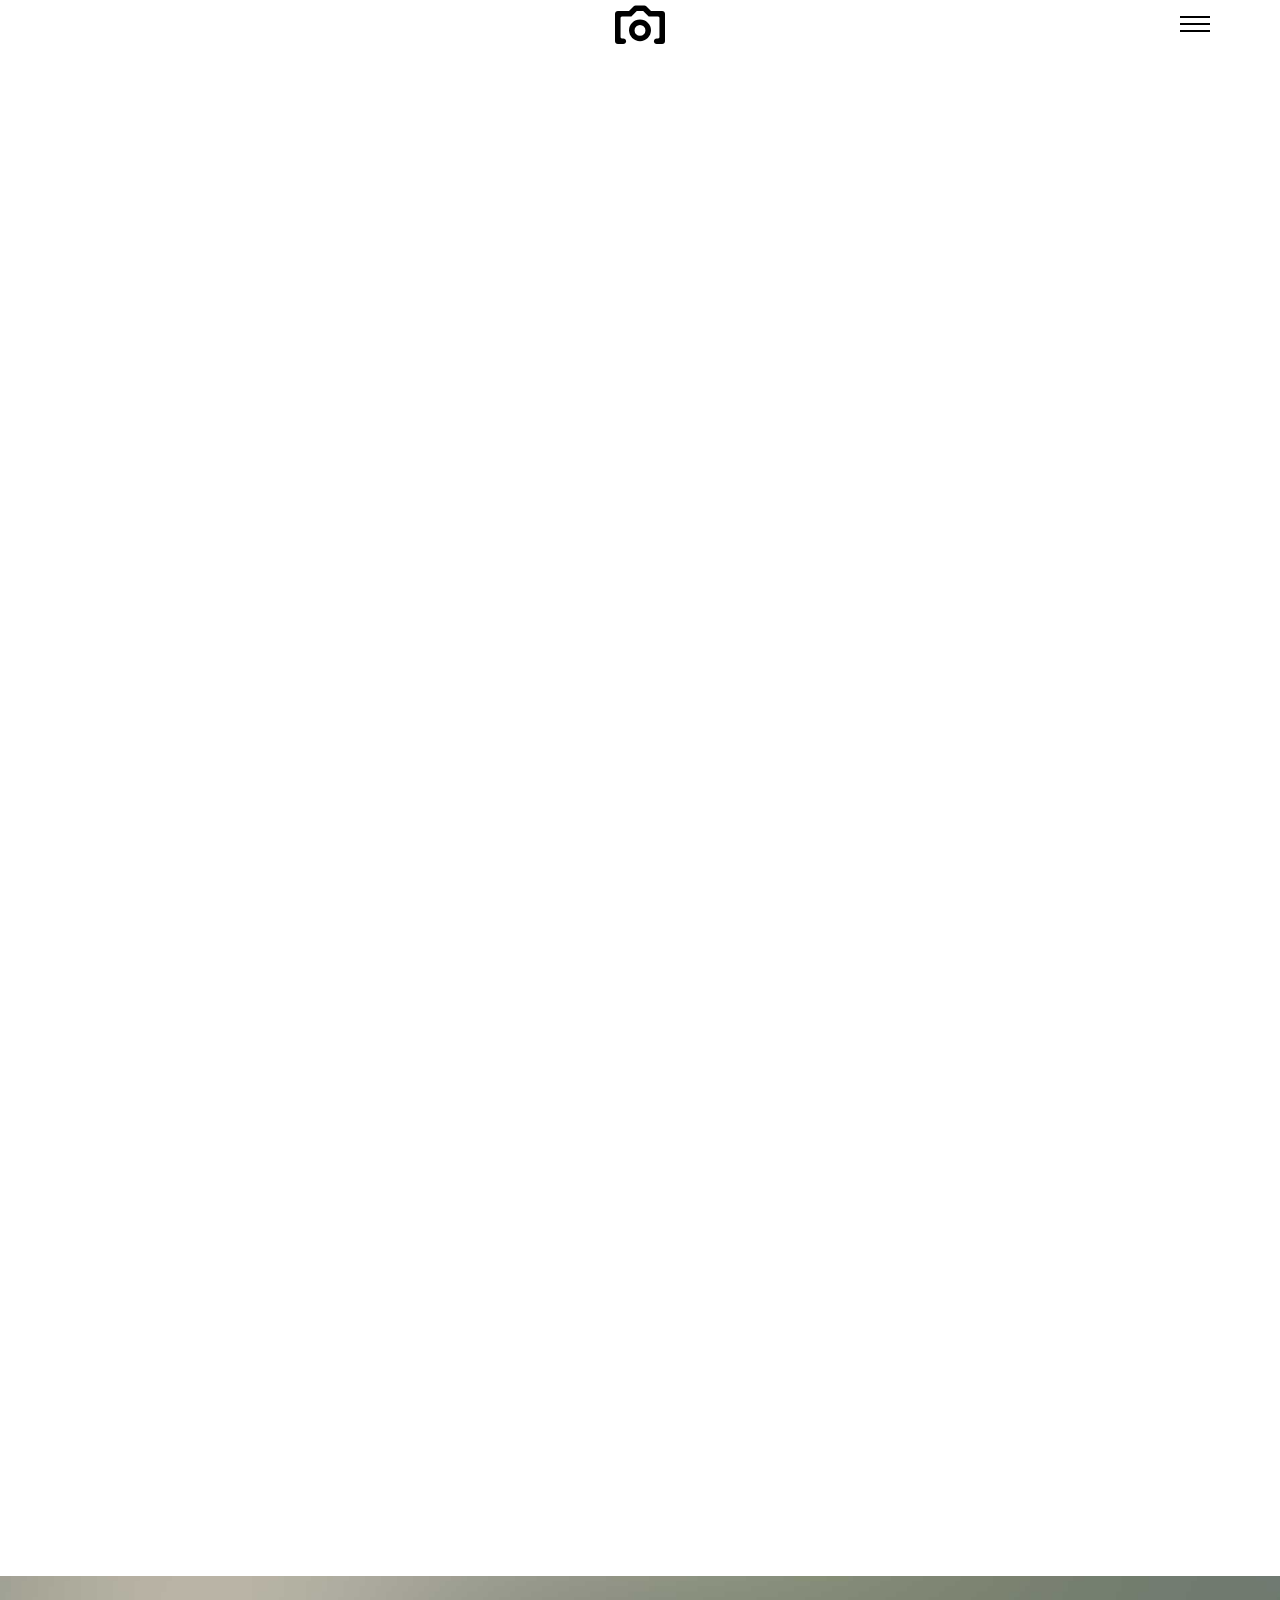
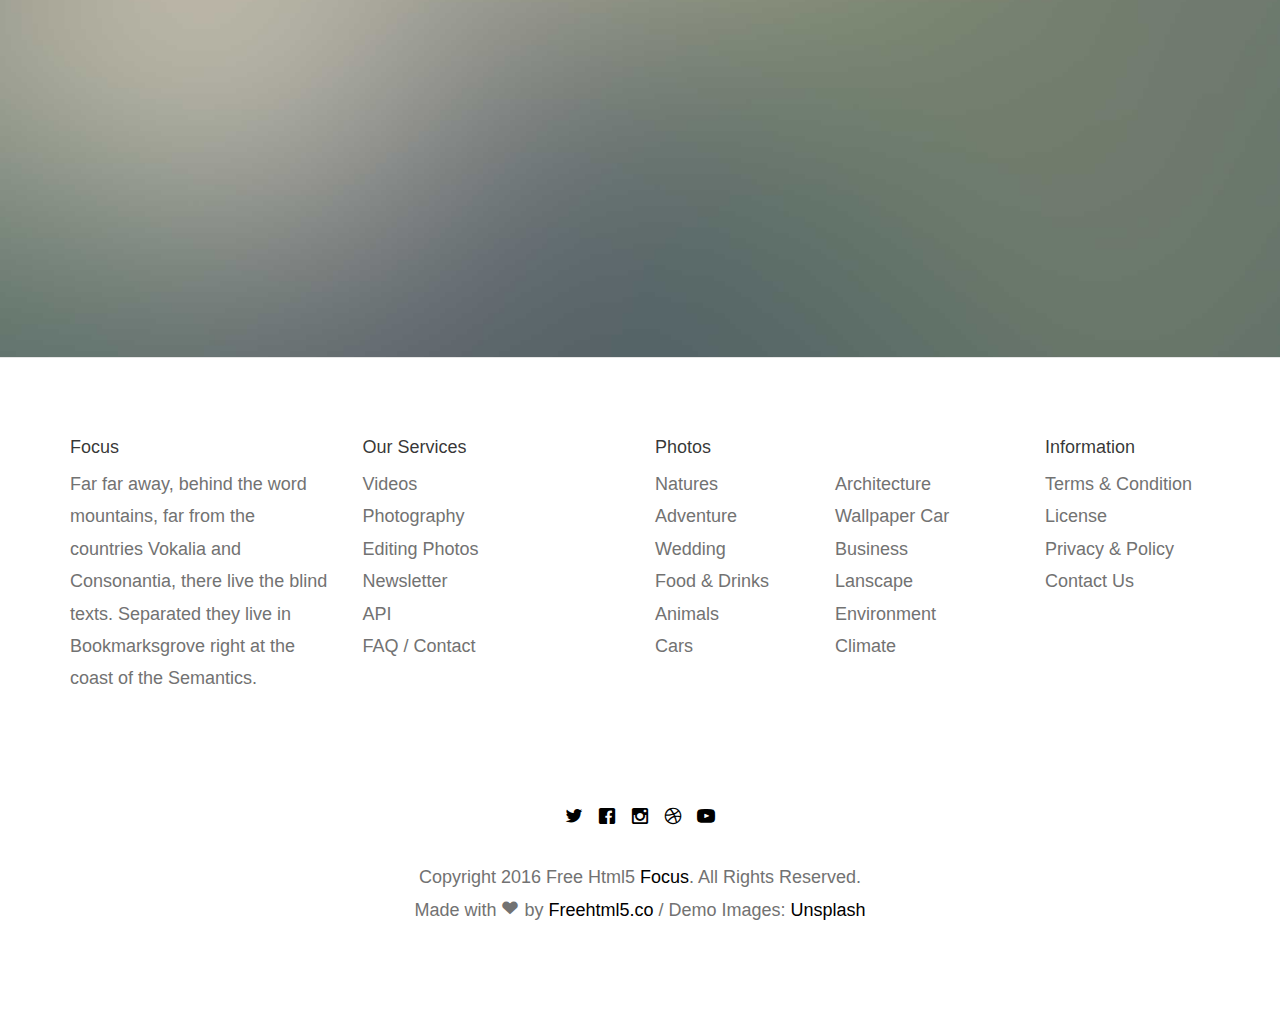
<file: focus/index.html>
<!DOCTYPE html>
<!--[if lt IE 7]>      <html class="no-js lt-ie9 lt-ie8 lt-ie7"> <![endif]-->
<!--[if IE 7]>         <html class="no-js lt-ie9 lt-ie8"> <![endif]-->
<!--[if IE 8]>         <html class="no-js lt-ie9"> <![endif]-->
<!--[if gt IE 8]><!-->
<html class="no-js">
<!--<![endif]-->

<head>
	<meta charset="utf-8">
	<meta http-equiv="X-UA-Compatible" content="IE=edge">
	<title>Focus &mdash; 100% Free Fully Responsive HTML5 Template by FREEHTML5.co</title>
	<meta name="viewport" content="width=device-width, initial-scale=1">
	<meta name="description" content="Free HTML5 Template by FREEHTML5.CO" />
	<meta name="keywords" content="free html5, free template, free bootstrap, html5, css3, mobile first, responsive" />
	<meta name="author" content="FREEHTML5.CO" />

	<!-- 
	//////////////////////////////////////////////////////

	FREE HTML5 TEMPLATE 
	DESIGNED & DEVELOPED by FREEHTML5.CO
		
	Website: 		http://freehtml5.co/
	Email: 			info@freehtml5.co
	Twitter: 		http://twitter.com/fh5co
	Facebook: 		https://www.facebook.com/fh5co

	//////////////////////////////////////////////////////
	 -->

	<!-- Facebook and Twitter integration -->
	<meta property="og:title" content="" />
	<meta property="og:image" content="" />
	<meta property="og:url" content="" />
	<meta property="og:site_name" content="" />
	<meta property="og:description" content="" />
	<meta name="twitter:title" content="" />
	<meta name="twitter:image" content="" />
	<meta name="twitter:url" content="" />
	<meta name="twitter:card" content="" />

	<!-- Place favicon.ico and apple-touch-icon.png in the root directory -->
	<link rel="shortcut icon" href="favicon.ico">

	<!-- <link href='https://fonts.googleapis.com/css?family=Roboto:400,100,300,700,900' rel='stylesheet' type='text/css'>
	<link href="https://fonts.googleapis.com/css?family=Roboto+Slab:300,400,700" rel="stylesheet"> -->

	<!-- Animate.css -->
	<link rel="stylesheet" href="css/animate.css">
	<!-- Icomoon Icon Fonts-->
	<link rel="stylesheet" href="css/icomoon.css">
	<!-- Bootstrap  -->
	<link rel="stylesheet" href="css/bootstrap.css">
	<!-- animatedresponsiveImagegrid  -->
	<link rel="stylesheet" href="css/animatedresponsiveImagegrid.css">
	<!-- Magnifoc Popup  -->
	<link rel="stylesheet" href="css/magnific-popup.css">

	<link rel="stylesheet" href="css/style.css">


	<!-- Modernizr JS -->
	<script src="js/modernizr-2.6.2.min.js"></script>
	<!-- FOR IE9 below -->
	<!--[if lt IE 9]>
	<script src="js/respond.min.js"></script>
	<![endif]-->

</head>

<body>

	<nav id="fh5co-main-nav" role="navigation">
		<a href="#" class="js-fh5co-nav-toggle fh5co-nav-toggle active">
			<i></i>
		</a>
		<div class="js-fullheight fh5co-table">
			<div class="fh5co-table-cell js-fullheight">
				<ul>
					<li class="active">
						<a href="index.html">Home</a>
					</li>
					<li>
						<a href="gallery.html">Gallery</a>
					</li>
					<li>
						<a href="services.html">Services</a>
					</li>
					<li>
						<a href="about.html">About</a>
					</li>
					<li>
						<a href="contact.html">Contact</a>
					</li>
				</ul>
			</div>
		</div>
	</nav>

	<div id="fh5co-page">
		<header>
			<div class="container">
				<div class="fh5co-navbar-brand">
					<h1 class="text-center">
						<a class="fh5co-logo" href="index.html">
							<i class="icon-camera2"></i>
						</a>
					</h1>
					<a href="#" class="js-fh5co-nav-toggle fh5co-nav-toggle">
						<i></i>
					</a>
				</div>
			</div>
		</header>
		<div id="fh5co-intro-section">
			<div class="container">
				<div class="row">
					<div class="col-md-8 col-md-offset-2 animate-box text-center">
						<h2 class="intro-heading">つねかめ堂</h2>
						<p>てぬぐい・和布雑貨</p>
					</div>
				</div>
			</div>
		</div>
		<div id="fh5co-photos-section">
			<div class="container">
				<div id="ri-grid" class="ri-grid animate-box">
					<img class="ri-loading-image" src="images/loading.gif" />
					<ul>
						<li>
							<a href="#">
								<img src="images/pic1.jpg" />
								<div class="desc">
									<h3>Album
										<br>
										<span>129 Photos</span>
									</h3>
								</div>
							</a>
						</li>
						<li>
							<a href="#">
								<img src="images/pic2.jpg" />
								<div class="desc">
									<h3>Album
										<br>
										<span>129 Photos</span>
									</h3>
								</div>
							</a>
						</li>
						<li>
							<a href="#">
								<img src="images/pic3.jpg" />
								<div class="desc">
									<h3>Album
										<br>
										<span>129 Photos</span>
									</h3>
								</div>
							</a>
						</li>
						<li>
							<a href="#">
								<img src="images/pic4.jpg" />
								<div class="desc">
									<h3>Album
										<br>
										<span>129 Photos</span>
									</h3>
								</div>
							</a>
						</li>
						<li>
							<a href="#">
								<img src="images/pic5.jpg" />
								<div class="desc">
									<h3>Album
										<br>
										<span>129 Photos</span>
									</h3>
								</div>
							</a>
						</li>
						<li>
							<a href="#">
								<img src="images/pic6.jpg" />
								<div class="desc">
									<h3>Album
										<br>
										<span>128 Photos</span>
									</h3>
								</div>
							</a>
						</li>
						<li>
							<a href="#">
								<img src="images/pic7.jpg" />
								<div class="desc">
									<h3>Album
										<br>
										<span>127 Photos</span>
									</h3>
								</div>
							</a>
						</li>
						<li>
							<a href="#">
								<img src="images/pic8.jpg" />
								<div class="desc">
									<h3>Album
										<br>
										<span>126 Photos</span>
									</h3>
								</div>
							</a>
						</li>
						<li>
							<a href="#">
								<img src="images/pic9.jpg" />
								<div class="desc">
									<h3>Album
										<br>
										<span>125 Photos</span>
									</h3>
								</div>
							</a>
						</li>
						<li>
							<a href="#">
								<img src="images/pic10.jpg" />
								<div class="desc">
									<h3>Album
										<br>
										<span>124 Photos</span>
									</h3>
								</div>
							</a>
						</li>
						<li>
							<a href="#">
								<img src="images/pic11.jpg" />
								<div class="desc">
									<h3>Album
										<br>
										<span>123 Photos</span>
									</h3>
								</div>
							</a>
						</li>
						<li>
							<a href="#">
								<img src="images/pic12.jpg" />
								<div class="desc">
									<h3>Album
										<br>
										<span>122 Photos</span>
									</h3>
								</div>
							</a>
						</li>
						<li>
							<a href="#">
								<img src="images/pic13.jpg" />
								<div class="desc">
									<h3>Album
										<br>
										<span>121 Photos</span>
									</h3>
								</div>
							</a>
						</li>
						<li>
							<a href="#">
								<img src="images/pic14.jpg" />
								<div class="desc">
									<h3>Album
										<br>
										<span>120 Photos</span>
									</h3>
								</div>
							</a>
						</li>
						<li>
							<a href="#">
								<img src="images/pic15.jpg" />
								<div class="desc">
									<h3>Album
										<br>
										<span>129 Photos</span>
									</h3>
								</div>
							</a>
						</li>
						<li>
							<a href="#">
								<img src="images/pic16.jpg" />
								<div class="desc">
									<h3>Album
										<br>
										<span>128 Photos</span>
									</h3>
								</div>
							</a>
						</li>
						<li>
							<a href="#">
								<img src="images/pic17.jpg" />
								<div class="desc">
									<h3>Album
										<br>
										<span>127 Photos</span>
									</h3>
								</div>
							</a>
						</li>
						<li>
							<a href="#">
								<img src="images/pic18.jpg" />
								<div class="desc">
									<h3>Album
										<br>
										<span>126 Photos</span>
									</h3>
								</div>
							</a>
						</li>
						<li>
							<a href="#">
								<img src="images/pic19.jpg" />
								<div class="desc">
									<h3>Album
										<br>
										<span>125 Photos</span>
									</h3>
								</div>
							</a>
						</li>
						<li>
							<a href="#">
								<img src="images/pic20.jpg" />
								<div class="desc">
									<h3>Album
										<br>
										<span>124 Photos</span>
									</h3>
								</div>
							</a>
						</li>
						<li>
							<a href="#">
								<img src="images/pic21.jpg" />
								<div class="desc">
									<h3>Album
										<br>
										<span>123 Photos</span>
									</h3>
								</div>
							</a>
						</li>
						<li>
							<a href="#">
								<img src="images/pic22.jpg" />
								<div class="desc">
									<h3>Album
										<br>
										<span>122 Photos</span>
									</h3>
								</div>
							</a>
						</li>
						<li>
							<a href="#">
								<img src="images/pic23.jpg" />
								<div class="desc">
									<h3>Album
										<br>
										<span>121 Photos</span>
									</h3>
								</div>
							</a>
						</li>
						<li>
							<a href="#">
								<img src="images/pic24.jpg" />
								<div class="desc">
									<h3>Album
										<br>
										<span>121 Photos</span>
									</h3>
								</div>
							</a>
						</li>
						<li>
							<a href="#">
								<img src="images/pic25.jpg" />
								<div class="desc">
									<h3>Album
										<br>
										<span>121 Photos</span>
									</h3>
								</div>
							</a>
						</li>
						<li>
							<a href="#">
								<img src="images/pic26.jpg" />
								<div class="desc">
									<h3>Album
										<br>
										<span>121 Photos</span>
									</h3>
								</div>
							</a>
						</li>
						<li>
							<a href="#">
								<img src="images/pic27.jpg" />
								<div class="desc">
									<h3>Album
										<br>
										<span>121 Photos</span>
									</h3>
								</div>
							</a>
						</li>
						<li>
							<a href="#">
								<img src="images/pic28.jpg" />
								<div class="desc">
									<h3>Album
										<br>
										<span>121 Photos</span>
									</h3>
								</div>
							</a>
						</li>
						<li>
							<a href="#">
								<img src="images/pic29.jpg" />
								<div class="desc">
									<h3>Album
										<br>
										<span>121 Photos</span>
									</h3>
								</div>
							</a>
						</li>
						<li>
							<a href="#">
								<img src="images/pic30.jpg" />
								<div class="desc">
									<h3>Album
										<br>
										<span>121 Photos</span>
									</h3>
								</div>
							</a>
						</li>
						<li>
							<a href="#">
								<img src="images/pic31.jpg" />
								<div class="desc">
									<h3>Album
										<br>
										<span>121 Photos</span>
									</h3>
								</div>
							</a>
						</li>
						<li>
							<a href="#">
								<img src="images/pic32.jpg" />
								<div class="desc">
									<h3>Album
										<br>
										<span>121 Photos</span>
									</h3>
								</div>
							</a>
						</li>
					</ul>
				</div>
			</div>
		</div>
		<div id="fh5co-services-section">
			<div class="container">
				<div class="row">
					<div class="col-md-6 col-md-offset-3 text-center animate-box ">
						<div class="heading-section">
							<h2>Our Services</h2>
							<p>Far far away, behind the word mountains, far from the countries Vokalia and Consonantia, there live the blind texts.</p>
						</div>
					</div>
				</div>
				<div class="row">
					<div class="col-md-4 text-center animate-box">
						<div class="services">
							<span>
								<i class="icon-video-camera2"></i>
							</span>
							<h3>Collect Video</h3>
							<p>Far far away, behind the word mountains, far from the countries Vokalia and Consonantia, there live the blind texts.
								Separated they live in Bookmarksgrove right at the coast of the Semantics.</p>
						</div>
					</div>
					<div class="col-md-4 text-center animate-box">
						<div class="services">
							<span>
								<i class="icon-cloud-download"></i>
							</span>
							<h3>Download Photos</h3>
							<p>Far far away, behind the word mountains, far from the countries Vokalia and Consonantia, there live the blind texts.
								Separated they live in Bookmarksgrove right at the coast of the Semantics.</p>
						</div>
					</div>
					<div class="col-md-4 text-center animate-box">
						<div class="services">
							<span>
								<i class="icon-camera2"></i>
							</span>
							<h3>Capture Photos</h3>
							<p>Far far away, behind the word mountains, far from the countries Vokalia and Consonantia, there live the blind texts.
								Separated they live in Bookmarksgrove right at the coast of the Semantics.</p>
						</div>
					</div>
				</div>
			</div>
		</div>
		<div class="fh5co-counters" style="background-image: url(images/hero.jpg);" data-stellar-background-ratio="0.5" id="counter-animate">
			<div class="row">
				<div class="col-md-6 col-md-offset-3 text-center animate-box">
					<div class="heading-section">
						<h2>Fun Facts</h2>
					</div>
				</div>
			</div>
			<div class="fh5co-narrow-content animate-box">
				<div class="row">
					<div class="col-md-4 text-center">
						<span class="fh5co-counter js-counter" data-from="0" data-to="130" data-speed="5000" data-refresh-interval="50"></span>
						<span class="fh5co-counter-label">Client</span>
					</div>
					<div class="col-md-4 text-center">
						<span class="fh5co-counter js-counter" data-from="0" data-to="1450" data-speed="5000" data-refresh-interval="50"></span>
						<span class="fh5co-counter-label">Photos</span>
					</div>
					<div class="col-md-4 text-center">
						<span class="fh5co-counter js-counter" data-from="0" data-to="7497" data-speed="5000" data-refresh-interval="50"></span>
						<span class="fh5co-counter-label">Pixels</span>
					</div>
				</div>
			</div>
		</div>
		<footer>
			<div id="footer">
				<div class="container">
					<div class="row">
						<div class="col-md-3">
							<h3 class="section-title">Focus</h3>
							<p>Far far away, behind the word mountains, far from the countries Vokalia and Consonantia, there live the blind texts.
								Separated they live in Bookmarksgrove right at the coast of the Semantics.</p>
						</div>

						<div class="col-md-3">
							<h3 class="section-title">Our Services</h3>
							<ul>
								<li>
									<a href="#">Videos</a>
								</li>
								<li>
									<a href="#">Photography</a>
								</li>
								<li>
									<a href="#">Editing Photos</a>
								</li>
								<li>
									<a href="#">Newsletter</a>
								</li>
								<li>
									<a href="#">API</a>
								</li>
								<li>
									<a href="#">FAQ / Contact</a>
								</li>
							</ul>
						</div>

						<div class="col-md-4">
							<h3 class="section-title">Photos</h3>
							<ul class="float">
								<li>
									<a href="#">Natures</a>
								</li>
								<li>
									<a href="#">Adventure</a>
								</li>
								<li>
									<a href="#">Wedding</a>
								</li>
								<li>
									<a href="#">Food &amp; Drinks</a>
								</li>
								<li>
									<a href="#">Animals</a>
								</li>
								<li>
									<a href="#">Cars</a>
								</li>
							</ul>
							<ul class="float">
								<li>
									<a href="#">Architecture</a>
								</li>
								<li>
									<a href="#">Wallpaper Car</a>
								</li>
								<li>
									<a href="#">Business</a>
								</li>
								<li>
									<a href="#">Lanscape</a>
								</li>
								<li>
									<a href="#">Environment</a>
								</li>
								<li>
									<a href="#">Climate</a>
								</li>
							</ul>
						</div>
						<div class="col-md-2">
							<h3 class="section-title">Information</h3>
							<ul>
								<li>
									<a href="#">Terms &amp; Condition</a>
								</li>
								<li>
									<a href="#">License</a>
								</li>
								<li>
									<a href="#">Privacy &amp; Policy</a>
								</li>
								<li>
									<a href="#">Contact Us</a>
								</li>
							</ul>
						</div>
					</div>
					<div class="row copy-right">
						<div class="col-md-6 col-md-offset-3 text-center">
							<p class="fh5co-social-icon">
								<a href="#">
									<i class="icon-twitter2"></i>
								</a>
								<a href="#">
									<i class="icon-facebook2"></i>
								</a>
								<a href="#">
									<i class="icon-instagram"></i>
								</a>
								<a href="#">
									<i class="icon-dribbble2"></i>
								</a>
								<a href="#">
									<i class="icon-youtube"></i>
								</a>
							</p>
							<p>Copyright 2016 Free Html5
								<a href="#">Focus</a>. All Rights Reserved.
								<br>Made with
								<i class="icon-heart3"></i> by
								<a href="http://freehtml5.co/" target="_blank">Freehtml5.co</a> / Demo Images:
								<a href="https://unsplash.com/" target="_blank">Unsplash </a>
							</p>
						</div>
					</div>
				</div>
			</div>
		</footer>

	</div>

	<!-- jQuery -->
	<script src="js/jquery.min.js"></script>
	<!-- jQuery Easing -->
	<script src="js/jquery.easing.1.3.js"></script>
	<!-- Bootstrap -->
	<script src="js/bootstrap.min.js"></script>
	<!-- Waypoints -->
	<script src="js/jquery.waypoints.min.js"></script>
	<!-- Counters -->
	<script src="js/jquery.countTo.js"></script>
	<!-- gridrotator -->
	<script type="text/javascript" src="js/jquery.gridrotator.js"></script>
	<!-- Magnific Popup -->
	<script type="text/javascript" src="js/jquery.magnific-popup.min.js"></script>

	<!-- Main JS (Do not remove) -->
	<script src="js/main.js"></script>

	<script type="text/javascript">
		$(function () {

			$('#ri-grid').gridrotator({
				rows: 3,
				// number of columns 
				columns: 6,
				w1024: {
					rows: 3,
					columns: 5
				},
				w768: {
					rows: 3,
					columns: 4
				},
				w480: {
					rows: 3,
					columns: 3
				},
				w320: {
					rows: 2,
					columns: 2
				},
				w240: {
					rows: 1,
					columns: 1
				},
				preventClick: false,
				maxStep: 1,
				interval : 2000,
			});

		});
	</script>

</body>

</html>
</file>
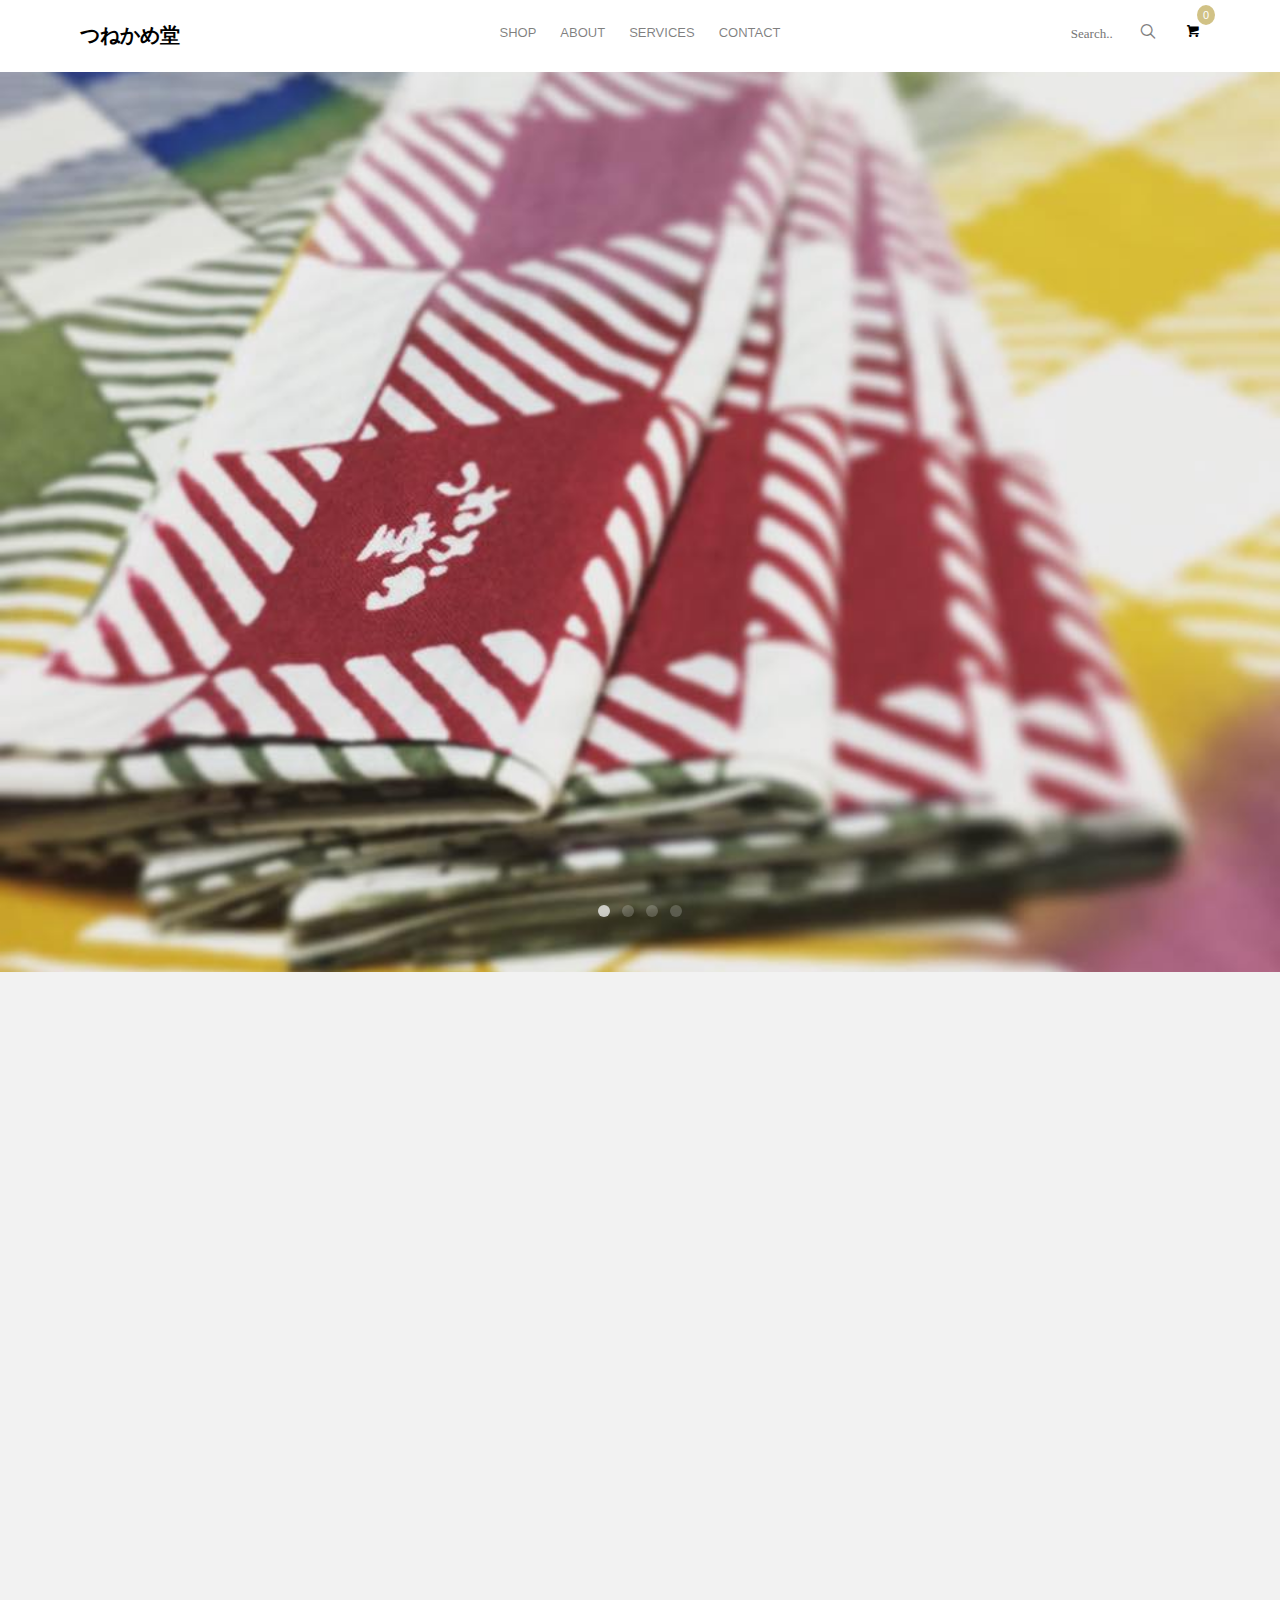
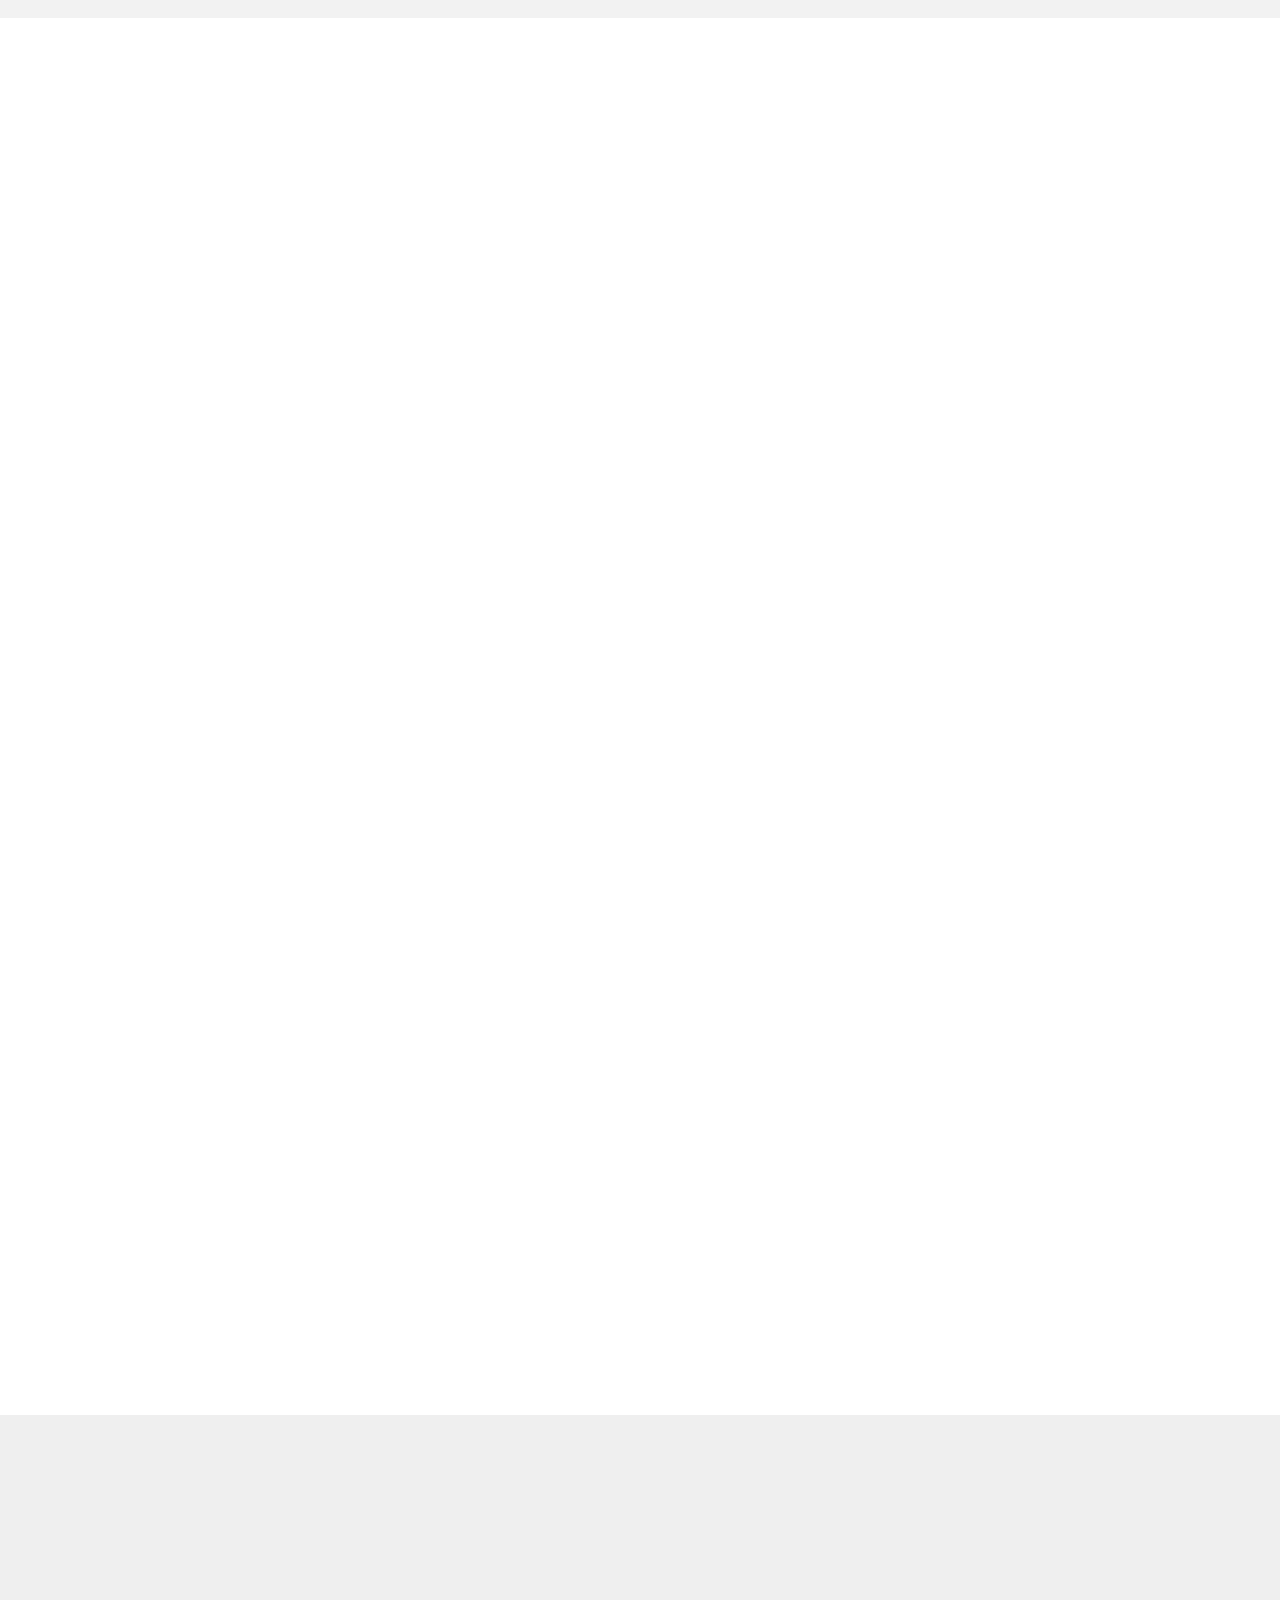
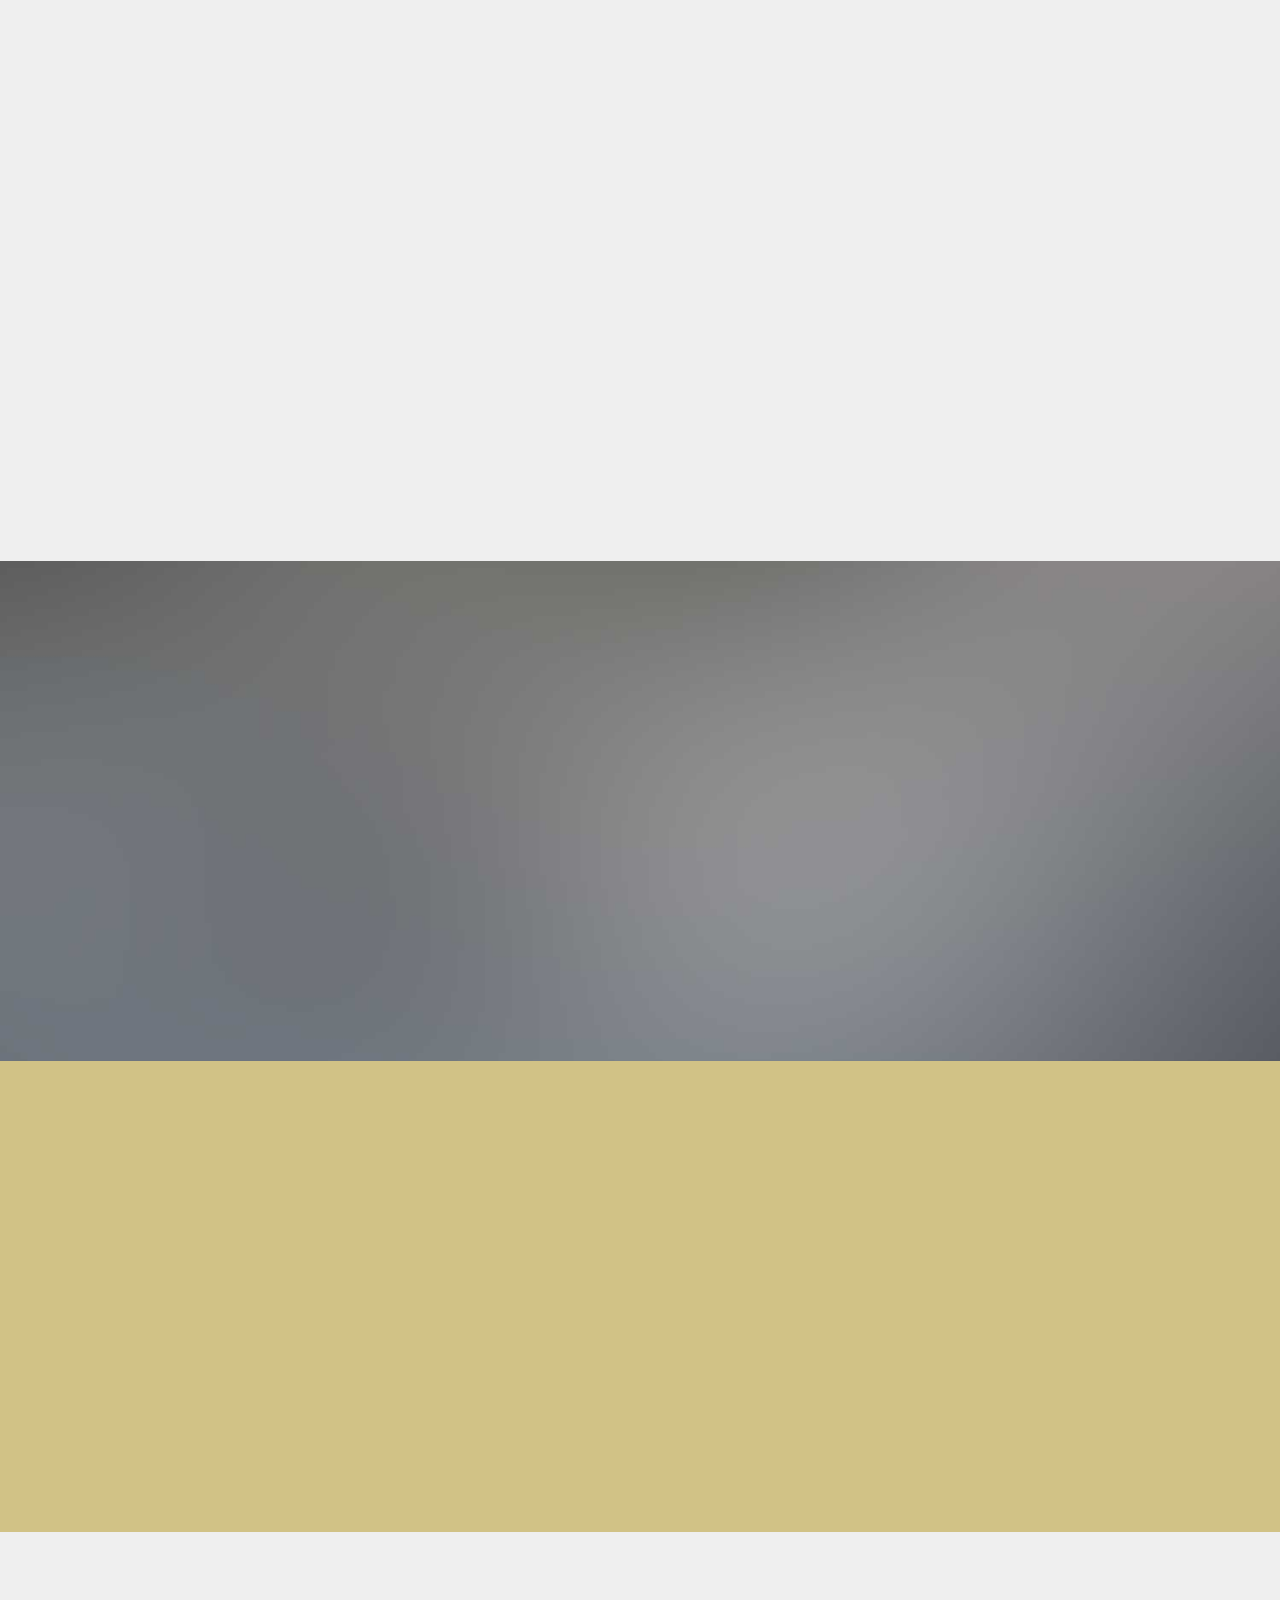
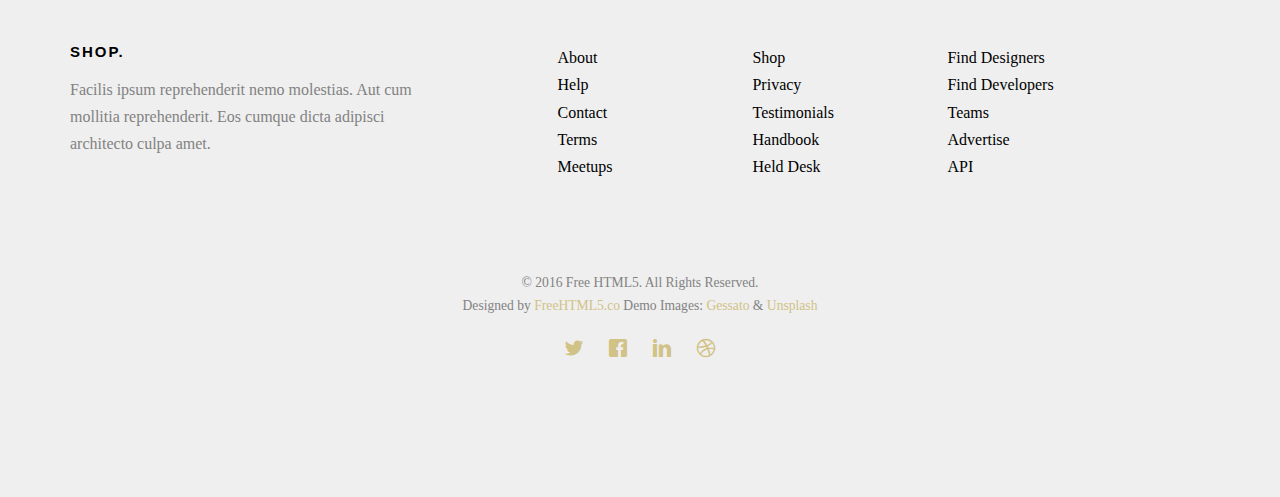
<file: shop/index.html>
<!DOCTYPE HTML>
<html>
	<head>
	<meta charset="utf-8">
	<meta http-equiv="X-UA-Compatible" content="IE=edge">
	<title>Shop &mdash; Free Website Template, Free HTML5 Template by gettemplates.co</title>
	<meta name="viewport" content="width=device-width, initial-scale=1">
	<meta name="description" content="Free HTML5 Website Template by gettemplates.co" />
	<meta name="keywords" content="free website templates, free html5, free template, free bootstrap, free website template, html5, css3, mobile first, responsive" />
	<meta name="author" content="gettemplates.co" />

	<!-- 
	//////////////////////////////////////////////////////

	FREE HTML5 TEMPLATE 
	DESIGNED & DEVELOPED by FreeHTML5.co
		
	Website: 		http://freehtml5.co/
	Email: 			info@freehtml5.co
	Twitter: 		http://twitter.com/fh5co
	Facebook: 		https://www.facebook.com/fh5co

	//////////////////////////////////////////////////////
	 -->

  	<!-- Facebook and Twitter integration -->
	<meta property="og:title" content=""/>
	<meta property="og:image" content=""/>
	<meta property="og:url" content=""/>
	<meta property="og:site_name" content=""/>
	<meta property="og:description" content=""/>
	<meta name="twitter:title" content="" />
	<meta name="twitter:image" content="" />
	<meta name="twitter:url" content="" />
	<meta name="twitter:card" content="" />

	<!-- <link href="https://fonts.googleapis.com/css?family=Montserrat:400,700" rel="stylesheet"> -->
	<!-- <link href="https://fonts.googleapis.com/css?family=Playfair+Display:400,400i" rel="stylesheet"> -->
	
	<!-- Animate.css -->
	<link rel="stylesheet" href="css/animate.css">
	<!-- Icomoon Icon Fonts-->
	<link rel="stylesheet" href="css/icomoon.css">
	<!-- Bootstrap  -->
	<link rel="stylesheet" href="css/bootstrap.css">

	<!-- Flexslider  -->
	<link rel="stylesheet" href="css/flexslider.css">

	<!-- Owl Carousel  -->
	<link rel="stylesheet" href="css/owl.carousel.min.css">
	<link rel="stylesheet" href="css/owl.theme.default.min.css">

	<!-- Theme style  -->
	<link rel="stylesheet" href="css/style.css">

	<!-- Modernizr JS -->
	<script src="js/modernizr-2.6.2.min.js"></script>
	<!-- FOR IE9 below -->
	<!--[if lt IE 9]>
	<script src="js/respond.min.js"></script>
	<![endif]-->

	</head>
	<body>
		
	<div class="fh5co-loader"></div>
	
	<div id="page">
	<nav class="fh5co-nav" role="navigation">
		<div class="container">
			<div class="row">
				<div class="col-md-3 col-xs-6">
					<div id="fh5co-logo"><a href="index.html">つねかめ堂</a></div>
				</div>
				<div class="col-md-6 col-xs-6 text-center menu-1">
					<ul>
						<li class="has-dropdown">
							<a href="product.html">Shop</a>
							<ul class="dropdown">
								<li><a href="single.html">Single Shop</a></li>
							</ul>
						</li>
						<li><a href="about.html">About</a></li>
						<li class="has-dropdown">
							<a href="services.html">Services</a>
							<ul class="dropdown">
								<li><a href="#">Web Design</a></li>
								<li><a href="#">eCommerce</a></li>
								<li><a href="#">Branding</a></li>
								<li><a href="#">API</a></li>
							</ul>
						</li>
						<li><a href="contact.html">Contact</a></li>
					</ul>
				</div>
				<div class="col-md-3 col-xs-4 text-right hidden-xs menu-2">
					<ul>
						<li class="search">
							<div class="input-group">
						      <input type="text" placeholder="Search..">
						      <span class="input-group-btn">
						        <button class="btn btn-primary" type="button"><i class="icon-search"></i></button>
						      </span>
						    </div>
						</li>
						<li class="shopping-cart"><a href="#" class="cart"><span><small>0</small><i class="icon-shopping-cart"></i></span></a></li>
					</ul>
				</div>
			</div>
			
		</div>
	</nav>
	
	<aside id="fh5co-hero" class="js-fullheight">
		<div class="flexslider js-fullheight">
			<ul class="slides">
		   	<!-- <li style="background-image: url(images/img_bg_1.jpg);"> -->
			<li style="background-image: url(../images/pic25.jpg);">
		   		<div class="overlay-gradient"></div>
		   		<div class="container">
		   			<div class="col-md-6 col-md-offset-3 col-md-pull-3 js-fullheight slider-text">
		   				<div class="slider-text-inner">
		   					<div class="desc">
		   						<span class="price"></span>
		   						<h2>つねかめ堂てぬぐい</h2>
		   						<p>ジーンズにこそ、てぬぐいを！　そんな想いでデザインをしています。　カラフルな格子柄や、メッセージ柄など、いつもあなたのそばに！</p>
			   					<p><a href="single.html" class="btn btn-primary btn-outline btn-lg">てぬぐい一覧</a></p>
		   					</div>
		   				</div>
		   			</div>
		   		</div>
		   	</li>
		   	<!-- <li style="background-image: url(images/img_bg_2.jpg);"> -->
			<li style="background-image: url(../images/pic24.jpg);">
		   		<div class="container">
		   			<div class="col-md-6 col-md-offset-3 col-md-pull-3 js-fullheight slider-text">
		   				<div class="slider-text-inner">
		   					<div class="desc">
		   						<span class="price"></span>
		   						<h2>出店情報</h2>
		   						<p>マルシェなどに不定期で出店しています。　実際の商品を是非手に取ってさわりに来てください。</p>
			   					<p><a href="single.html" class="btn btn-primary btn-outline btn-lg">出店情報</a></p>
		   					</div>
		   				</div>
		   			</div>
		   		</div>
		   	</li>
			<!-- <li style="background-image: url(images/img_bg_3.jpg);"> -->
		   	<li style="background-image: url(../images/pic30.jpg);">
		   		<div class="container">
		   			<div class="col-md-6 col-md-offset-3 col-md-pull-3 js-fullheight slider-text">
		   				<div class="slider-text-inner">
		   					<div class="desc">
		   						<span class="price"></span>
		   						<h2>ハンチング帽</h2>
		   						<p>てぬぐい生地や浴衣生地の手作りハンチング。　軽く、通気性もよく、丸洗いもできます！</p>
			   					<p><a href="single.html" class="btn btn-primary btn-outline btn-lg">ハンチング一覧</a></p>
		   					</div>
		   				</div>
		   			</div>
		   		</div>
		   	</li>
		   	<!-- <li style="background-image: url(images/img_bg_4.jpg);"> -->
			<li style="background-image: url(../images/pic26.jpg);">
		   		<div class="container">
		   			<div class="col-md-6 col-md-offset-3 col-md-pull-3 js-fullheight slider-text">
		   				<div class="slider-text-inner">
		   					<div class="desc">
		   						<span class="price"></span>
		   						<h2>Tシャツ</h2>
		   						<p>胸のところから、てぬぐい生地がちらりと覗く、斬新なデザイン！　女性だけでなく、男性にもおすすめ。</p>
			   					<p><a href="single.html" class="btn btn-primary btn-outline btn-lg">Tシャツ一覧</a></p>
		   					</div>
		   				</div>
		   			</div>
		   		</div>
		   	</li>
		  	</ul>
	  	</div>
	</aside>

	<div id="fh5co-services" class="fh5co-bg-section">
		<div class="container">
			<div class="row">
				<div class="col-md-4 col-sm-4 text-center">
					<div class="feature-center animate-box" data-animate-effect="fadeIn">
						<span class="icon">
							<i class="icon-credit-card"></i>
						</span>
						<h3>Credit Card</h3>
						<p>Far far away, behind the word mountains, far from the countries Vokalia and Consonantia, there live the blind texts. Separated they live in Bookmarksgrove</p>
						<p><a href="#" class="btn btn-primary btn-outline">Learn More</a></p>
					</div>
				</div>
				<div class="col-md-4 col-sm-4 text-center">
					<div class="feature-center animate-box" data-animate-effect="fadeIn">
						<span class="icon">
							<i class="icon-wallet"></i>
						</span>
						<h3>Save Money</h3>
						<p>Far far away, behind the word mountains, far from the countries Vokalia and Consonantia, there live the blind texts. Separated they live in Bookmarksgrove</p>
						<p><a href="#" class="btn btn-primary btn-outline">Learn More</a></p>
					</div>
				</div>
				<div class="col-md-4 col-sm-4 text-center">
					<div class="feature-center animate-box" data-animate-effect="fadeIn">
						<span class="icon">
							<i class="icon-paper-plane"></i>
						</span>
						<h3>Free Delivery</h3>
						<p>Far far away, behind the word mountains, far from the countries Vokalia and Consonantia, there live the blind texts. Separated they live in Bookmarksgrove</p>
						<p><a href="#" class="btn btn-primary btn-outline">Learn More</a></p>
					</div>
				</div>
			</div>
		</div>
	</div>
	<div id="fh5co-product">
		<div class="container">
			<div class="row animate-box">
				<div class="col-md-8 col-md-offset-2 text-center fh5co-heading">
					<span>Cool Stuff</span>
					<h2>Products.</h2>
					<p>Dignissimos asperiores vitae velit veniam totam fuga molestias accusamus alias autem provident. Odit ab aliquam dolor eius.</p>
				</div>
			</div>
			<div class="row">
				<div class="col-md-4 text-center animate-box">
					<div class="product">
						<div class="product-grid" style="background-image:url(images/product-1.jpg);">
							<div class="inner">
								<p>
									<a href="single.html" class="icon"><i class="icon-shopping-cart"></i></a>
									<a href="single.html" class="icon"><i class="icon-eye"></i></a>
								</p>
							</div>
						</div>
						<div class="desc">
							<h3><a href="single.html">Hauteville Concrete Rocking Chair</a></h3>
							<span class="price">$350</span>
						</div>
					</div>
				</div>
				<div class="col-md-4 text-center animate-box">
					<div class="product">
						<div class="product-grid" style="background-image:url(images/product-2.jpg);">
							<span class="sale">Sale</span>
							<div class="inner">
								<p>
									<a href="single.html" class="icon"><i class="icon-shopping-cart"></i></a>
									<a href="single.html" class="icon"><i class="icon-eye"></i></a>
								</p>
							</div>
						</div>
						<div class="desc">
							<h3><a href="single.html">Pavilion Speaker</a></h3>
							<span class="price">$600</span>
						</div>
					</div>
				</div>
				<div class="col-md-4 text-center animate-box">
					<div class="product">
						<div class="product-grid" style="background-image:url(images/product-3.jpg);">
							<div class="inner">
								<p>
									<a href="single.html" class="icon"><i class="icon-shopping-cart"></i></a>
									<a href="single.html" class="icon"><i class="icon-eye"></i></a>
								</p>
							</div>
						</div>
						<div class="desc">
							<h3><a href="single.html">Ligomancer</a></h3>
							<span class="price">$780</span>
						</div>
					</div>
				</div>
			</div>
			<div class="row">
				<div class="col-md-4 text-center animate-box">
					<div class="product">
						<div class="product-grid" style="background-image:url(images/product-4.jpg);">
							<div class="inner">
								<p>
									<a href="single.html" class="icon"><i class="icon-shopping-cart"></i></a>
									<a href="single.html" class="icon"><i class="icon-eye"></i></a>
								</p>
							</div>
						</div>
						<div class="desc">
							<h3><a href="single.html">Alato Cabinet</a></h3>
							<span class="price">$800</span>
						</div>
					</div>
				</div>
				<div class="col-md-4 text-center animate-box">
					<div class="product">
						<div class="product-grid" style="background-image:url(images/product-5.jpg);">
							<div class="inner">
								<p>
									<a href="single.html" class="icon"><i class="icon-shopping-cart"></i></a>
									<a href="single.html" class="icon"><i class="icon-eye"></i></a>
								</p>
							</div>
						</div>
						<div class="desc">
							<h3><a href="single.html">Earing Wireless</a></h3>
							<span class="price">$100</span>
						</div>
					</div>
				</div>
				<div class="col-md-4 text-center animate-box">
					<div class="product">
						<div class="product-grid" style="background-image:url(images/product-6.jpg);">
							<div class="inner">
								<p>
									<a href="single.html" class="icon"><i class="icon-shopping-cart"></i></a>
									<a href="single.html" class="icon"><i class="icon-eye"></i></a>
								</p>
							</div>
						</div>
						<div class="desc">
							<h3><a href="single.html">Sculptural Coffee Table</a></h3>
							<span class="price">$960</span>
						</div>
					</div>
				</div>
			</div>
		</div>
	</div>
	
	<div id="fh5co-testimonial" class="fh5co-bg-section">
		<div class="container">
			<div class="row animate-box">
				<div class="col-md-8 col-md-offset-2 text-center fh5co-heading">
					<span>Testimony</span>
					<h2>Happy Clients</h2>
				</div>
			</div>
			<div class="row">
				<div class="col-md-10 col-md-offset-1">
					<div class="row animate-box">
						<div class="owl-carousel owl-carousel-fullwidth">
							<div class="item">
								<div class="testimony-slide active text-center">
									<figure>
										<img src="images/person1.jpg" alt="user">
									</figure>
									<span>Jean Doe, via <a href="#" class="twitter">Twitter</a></span>
									<blockquote>
										<p>&ldquo;Far far away, behind the word mountains, far from the countries Vokalia and Consonantia, there live the blind texts. Separated they live in Bookmarksgrove right at the coast of the Semantics, a large language ocean.&rdquo;</p>
									</blockquote>
								</div>
							</div>
							<div class="item">
								<div class="testimony-slide active text-center">
									<figure>
										<img src="images/person2.jpg" alt="user">
									</figure>
									<span>John Doe, via <a href="#" class="twitter">Twitter</a></span>
									<blockquote>
										<p>&ldquo;Separated they live in Bookmarksgrove right at the coast of the Semantics, a large language ocean.&rdquo;</p>
									</blockquote>
								</div>
							</div>
							<div class="item">
								<div class="testimony-slide active text-center">
									<figure>
										<img src="images/person3.jpg" alt="user">
									</figure>
									<span>John Doe, via <a href="#" class="twitter">Twitter</a></span>
									<blockquote>
										<p>&ldquo;Far from the countries Vokalia and Consonantia, there live the blind texts. Separated they live in Bookmarksgrove right at the coast of the Semantics, a large language ocean.&rdquo;</p>
									</blockquote>
								</div>
							</div>
						</div>
					</div>
				</div>
			</div>
		</div>
	</div>
	

	<div id="fh5co-counter" class="fh5co-bg fh5co-counter" style="background-image:url(images/img_bg_5.jpg);">
		<div class="container">
			<div class="row">
				<div class="display-t">
					<div class="display-tc">
						<div class="col-md-3 col-sm-6 animate-box">
							<div class="feature-center">
								<span class="icon">
									<i class="icon-eye"></i>
								</span>

								<span class="counter js-counter" data-from="0" data-to="22070" data-speed="5000" data-refresh-interval="50">1</span>
								<span class="counter-label">Creativity Fuel</span>

							</div>
						</div>
						<div class="col-md-3 col-sm-6 animate-box">
							<div class="feature-center">
								<span class="icon">
									<i class="icon-shopping-cart"></i>
								</span>

								<span class="counter js-counter" data-from="0" data-to="450" data-speed="5000" data-refresh-interval="50">1</span>
								<span class="counter-label">Happy Clients</span>
							</div>
						</div>
						<div class="col-md-3 col-sm-6 animate-box">
							<div class="feature-center">
								<span class="icon">
									<i class="icon-shop"></i>
								</span>
								<span class="counter js-counter" data-from="0" data-to="700" data-speed="5000" data-refresh-interval="50">1</span>
								<span class="counter-label">All Products</span>
							</div>
						</div>
						<div class="col-md-3 col-sm-6 animate-box">
							<div class="feature-center">
								<span class="icon">
									<i class="icon-clock"></i>
								</span>

								<span class="counter js-counter" data-from="0" data-to="5605" data-speed="5000" data-refresh-interval="50">1</span>
								<span class="counter-label">Hours Spent</span>

							</div>
						</div>
					</div>
				</div>
			</div>
		</div>
	</div>

	<div id="fh5co-started">
		<div class="container">
			<div class="row animate-box">
				<div class="col-md-8 col-md-offset-2 text-center fh5co-heading">
					<h2>Newsletter</h2>
					<p>Just stay tune for our latest Product. Now you can subscribe</p>
				</div>
			</div>
			<div class="row animate-box">
				<div class="col-md-8 col-md-offset-2">
					<form class="form-inline">
						<div class="col-md-6 col-sm-6">
							<div class="form-group">
								<label for="email" class="sr-only">Email</label>
								<input type="email" class="form-control" id="email" placeholder="Email">
							</div>
						</div>
						<div class="col-md-6 col-sm-6">
							<button type="submit" class="btn btn-default btn-block">Subscribe</button>
						</div>
					</form>
				</div>
			</div>
		</div>
	</div>

	<footer id="fh5co-footer" role="contentinfo">
		<div class="container">
			<div class="row row-pb-md">
				<div class="col-md-4 fh5co-widget">
					<h3>Shop.</h3>
					<p>Facilis ipsum reprehenderit nemo molestias. Aut cum mollitia reprehenderit. Eos cumque dicta adipisci architecto culpa amet.</p>
				</div>
				<div class="col-md-2 col-sm-4 col-xs-6 col-md-push-1">
					<ul class="fh5co-footer-links">
						<li><a href="#">About</a></li>
						<li><a href="#">Help</a></li>
						<li><a href="#">Contact</a></li>
						<li><a href="#">Terms</a></li>
						<li><a href="#">Meetups</a></li>
					</ul>
				</div>

				<div class="col-md-2 col-sm-4 col-xs-6 col-md-push-1">
					<ul class="fh5co-footer-links">
						<li><a href="#">Shop</a></li>
						<li><a href="#">Privacy</a></li>
						<li><a href="#">Testimonials</a></li>
						<li><a href="#">Handbook</a></li>
						<li><a href="#">Held Desk</a></li>
					</ul>
				</div>

				<div class="col-md-2 col-sm-4 col-xs-6 col-md-push-1">
					<ul class="fh5co-footer-links">
						<li><a href="#">Find Designers</a></li>
						<li><a href="#">Find Developers</a></li>
						<li><a href="#">Teams</a></li>
						<li><a href="#">Advertise</a></li>
						<li><a href="#">API</a></li>
					</ul>
				</div>
			</div>

			<div class="row copyright">
				<div class="col-md-12 text-center">
					<p>
						<small class="block">&copy; 2016 Free HTML5. All Rights Reserved.</small> 
						<small class="block">Designed by <a href="http://freehtml5.co/" target="_blank">FreeHTML5.co</a> Demo Images: <a href="http://blog.gessato.com/" target="_blank">Gessato</a> &amp; <a href="http://unsplash.co/" target="_blank">Unsplash</a></small>
					</p>
					<p>
						<ul class="fh5co-social-icons">
							<li><a href="#"><i class="icon-twitter"></i></a></li>
							<li><a href="#"><i class="icon-facebook"></i></a></li>
							<li><a href="#"><i class="icon-linkedin"></i></a></li>
							<li><a href="#"><i class="icon-dribbble"></i></a></li>
						</ul>
					</p>
				</div>
			</div>

		</div>
	</footer>
	</div>

	<div class="gototop js-top">
		<a href="#" class="js-gotop"><i class="icon-arrow-up"></i></a>
	</div>
	
	<!-- jQuery -->
	<script src="js/jquery.min.js"></script>
	<!-- jQuery Easing -->
	<script src="js/jquery.easing.1.3.js"></script>
	<!-- Bootstrap -->
	<script src="js/bootstrap.min.js"></script>
	<!-- Waypoints -->
	<script src="js/jquery.waypoints.min.js"></script>
	<!-- Carousel -->
	<script src="js/owl.carousel.min.js"></script>
	<!-- countTo -->
	<script src="js/jquery.countTo.js"></script>
	<!-- Flexslider -->
	<script src="js/jquery.flexslider-min.js"></script>
	<!-- Main -->
	<script src="js/main.js"></script>

	</body>
</html>
</file>
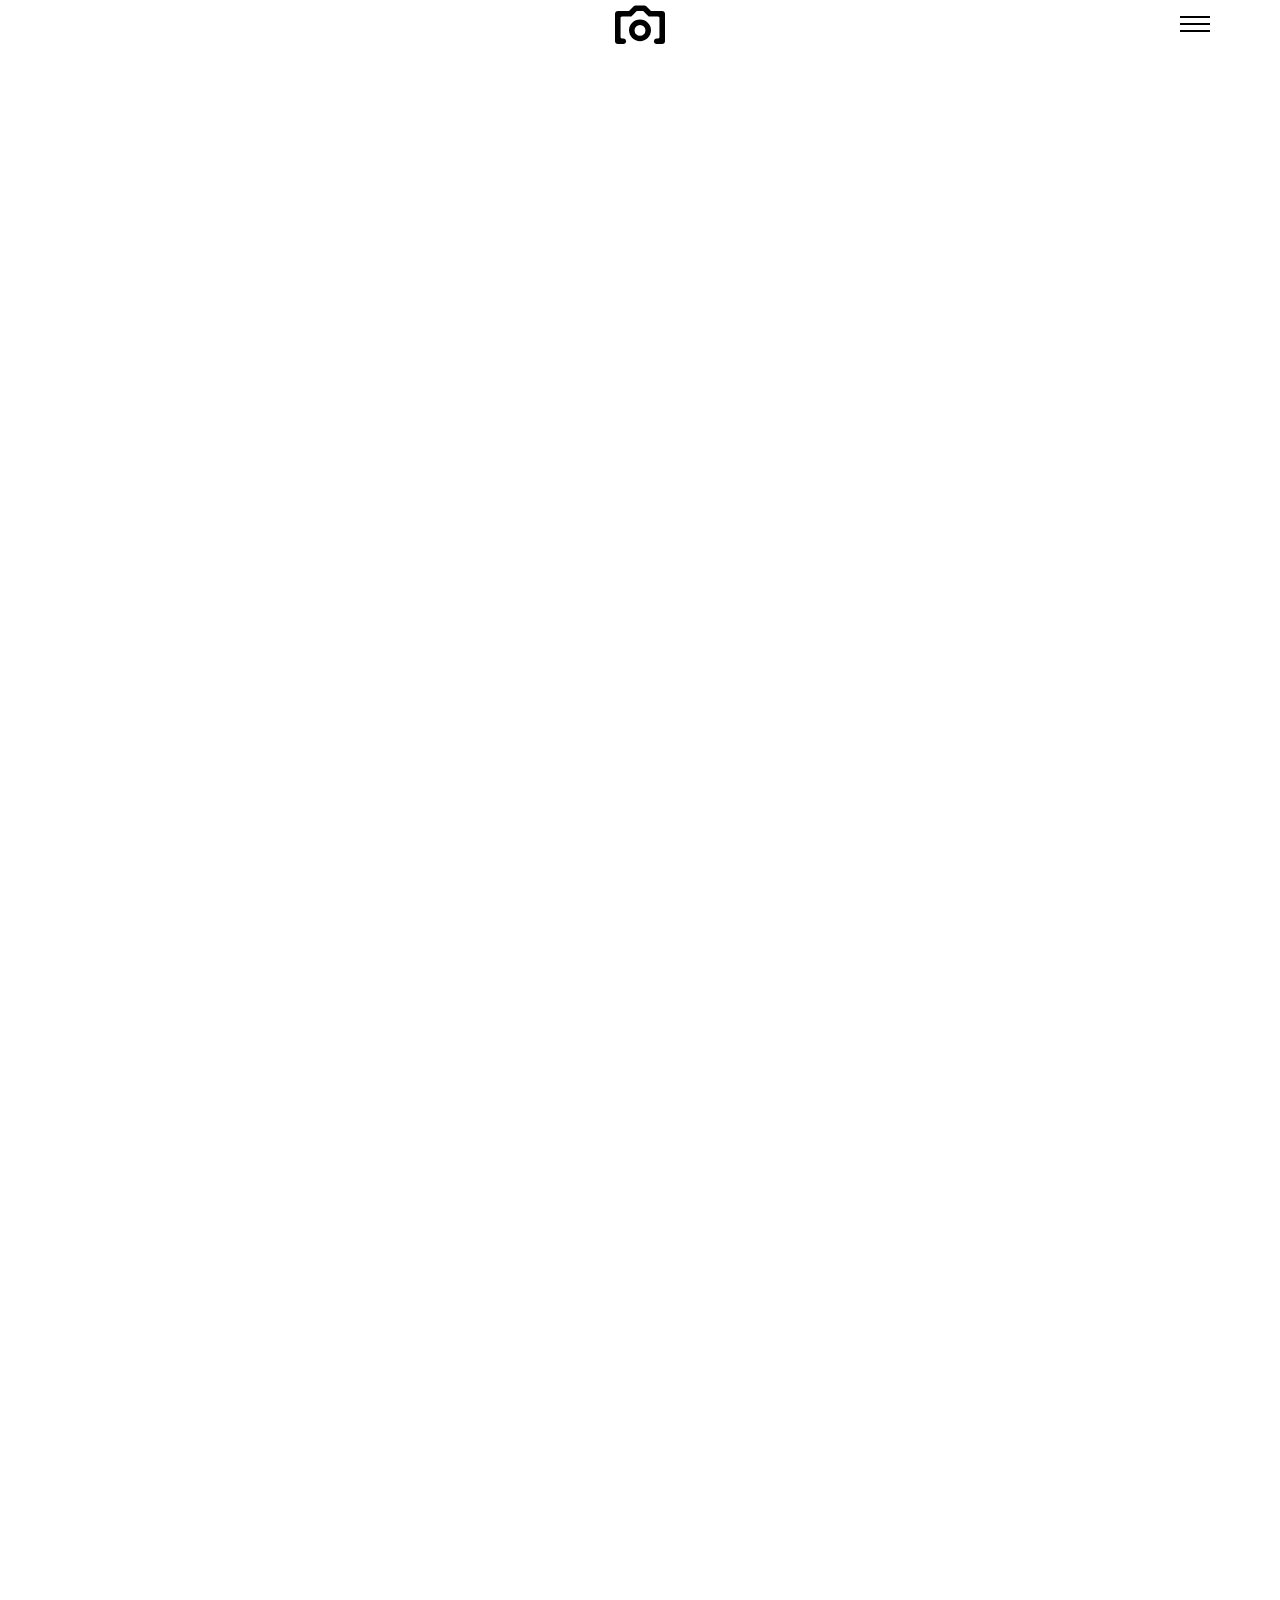
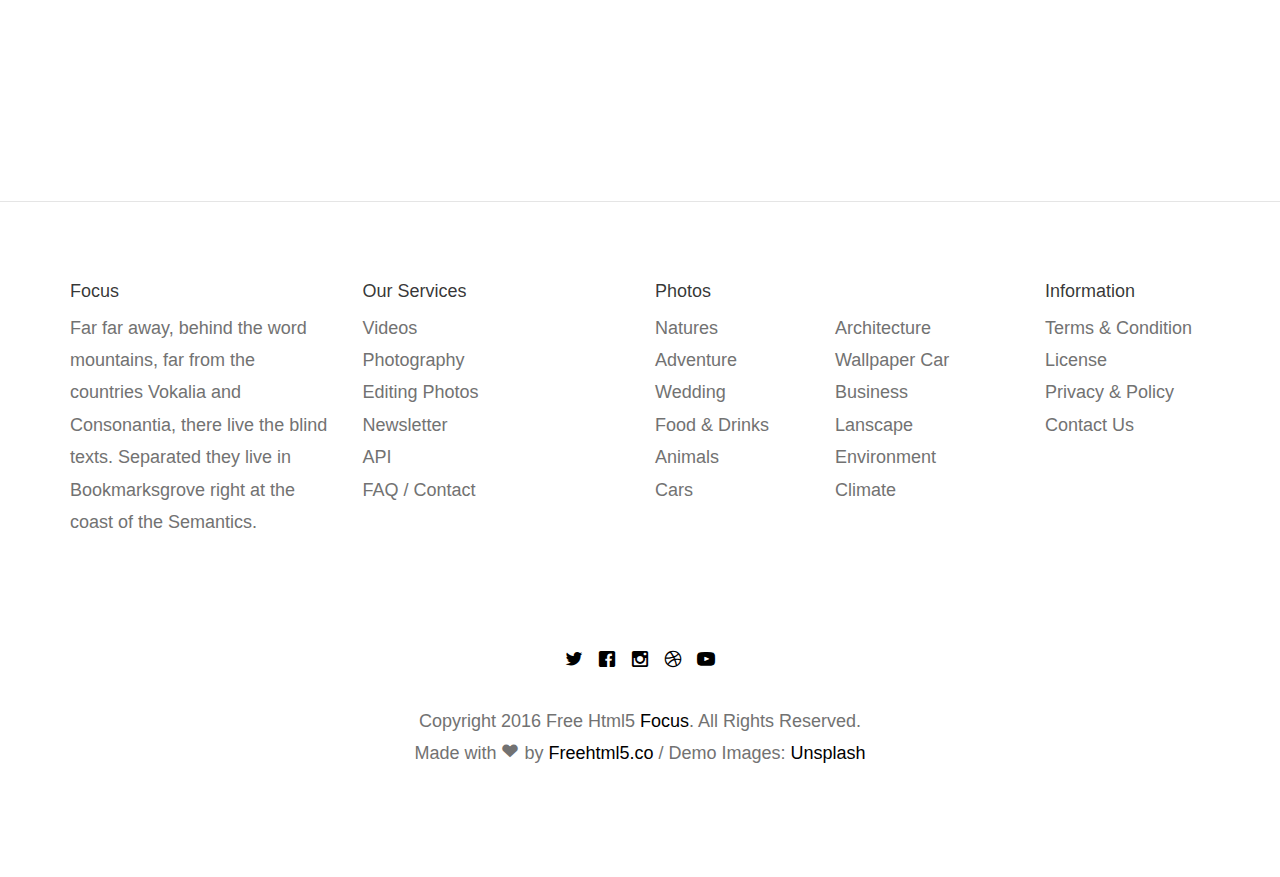
<file: focus/about.html>
<!DOCTYPE html>
<!--[if lt IE 7]>      <html class="no-js lt-ie9 lt-ie8 lt-ie7"> <![endif]-->
<!--[if IE 7]>         <html class="no-js lt-ie9 lt-ie8"> <![endif]-->
<!--[if IE 8]>         <html class="no-js lt-ie9"> <![endif]-->
<!--[if gt IE 8]><!--> <html class="no-js"> <!--<![endif]-->
	<head>
	<meta charset="utf-8">
	<meta http-equiv="X-UA-Compatible" content="IE=edge">
	<title>Focus &mdash; 100% Free Fully Responsive HTML5 Template by FREEHTML5.co</title>
	<meta name="viewport" content="width=device-width, initial-scale=1">
	<meta name="description" content="Free HTML5 Template by FREEHTML5.CO" />
	<meta name="keywords" content="free html5, free template, free bootstrap, html5, css3, mobile first, responsive" />
	<meta name="author" content="FREEHTML5.CO" />

  <!-- 
	//////////////////////////////////////////////////////

	FREE HTML5 TEMPLATE 
	DESIGNED & DEVELOPED by FREEHTML5.CO
		
	Website: 		http://freehtml5.co/
	Email: 			info@freehtml5.co
	Twitter: 		http://twitter.com/fh5co
	Facebook: 		https://www.facebook.com/fh5co

	//////////////////////////////////////////////////////
	 -->

  	<!-- Facebook and Twitter integration -->
	<meta property="og:title" content=""/>
	<meta property="og:image" content=""/>
	<meta property="og:url" content=""/>
	<meta property="og:site_name" content=""/>
	<meta property="og:description" content=""/>
	<meta name="twitter:title" content="" />
	<meta name="twitter:image" content="" />
	<meta name="twitter:url" content="" />
	<meta name="twitter:card" content="" />

	<!-- Place favicon.ico and apple-touch-icon.png in the root directory -->
	<link rel="shortcut icon" href="favicon.ico">

	<!-- <link href='https://fonts.googleapis.com/css?family=Roboto:400,100,300,700,900' rel='stylesheet' type='text/css'>
	<link href="https://fonts.googleapis.com/css?family=Roboto+Slab:300,400,700" rel="stylesheet"> -->
	
	<!-- Animate.css -->
	<link rel="stylesheet" href="css/animate.css">
	<!-- Icomoon Icon Fonts-->
	<link rel="stylesheet" href="css/icomoon.css">
	<!-- Bootstrap  -->
	<link rel="stylesheet" href="css/bootstrap.css">

	<link rel="stylesheet" href="css/style.css">


	<!-- Modernizr JS -->
	<script src="js/modernizr-2.6.2.min.js"></script>
	<!-- FOR IE9 below -->
	<!--[if lt IE 9]>
	<script src="js/respond.min.js"></script>
	<![endif]-->

	</head>
	<body>

	<nav id="fh5co-main-nav" role="navigation">
		<a href="#" class="js-fh5co-nav-toggle fh5co-nav-toggle active"><i></i></a>
		<div class="js-fullheight fh5co-table">
			<div class="fh5co-table-cell js-fullheight">
				<ul>
					<li><a href="index.html">Home</a></li>
					<li><a href="gallery.html">Gallery</a></li>
					<li><a href="services.html">Services</a></li>
					<li class="active"><a href="about.html">About</a></li>
					<li><a href="contact.html">Contact</a></li>
				</ul>
			</div>
		</div>
	</nav>
	
	<div id="fh5co-page">
		<header>
			<div class="container">
				<div class="fh5co-navbar-brand">
					<h1 class="text-center"><a class="fh5co-logo" href="index.html"><i class="icon-camera2"></i></a></h1>
					<a href="#" class="js-fh5co-nav-toggle fh5co-nav-toggle"><i></i></a>
				</div>
			</div>
		</header>
		<div id="fh5co-intro-section">
			<div class="container">
				<div class="row">
					<div class="col-md-8 col-md-offset-2 text-center animate-box">
						<h2 class="intro-heading">About Us</h2>
						<p><span>Created with <i class="icon-heart3"></i> by the fine folks at <a href="http://freehtml5.co">FreeHTML5.co</a></span></p>
					</div>
				</div>
			</div>
		</div>
		<div id="fh5co-about-section">
			<div class="container">
				<div class="row">
					<div class="col-md-8 col-md-offset-2 text-center animate-box">
						<div class="about">
							<img src="images/author.jpg" alt="">
						</div>
						<div class="desc">
							<h3>Eloisa Doe</h3>
							<p>Far far away, behind the word mountains, far from the countries Vokalia and Consonantia, there live the blind texts. Separated they live in Bookmarksgrove right at the coast of the Semantics. Far far away, behind the word mountains, far from the countries Vokalia and Consonantia, there live the blind texts. Separated they live in Bookmarksgrove right at the coast of the Semantics.</p>
							<p class="fh5co-social-icon">
								<a href="#"><i class="icon-twitter2"></i></a>
								<a href="#"><i class="icon-facebook2"></i></a>
								<a href="#"><i class="icon-instagram"></i></a>
								<a href="#"><i class="icon-dribbble2"></i></a>
								<a href="#"><i class="icon-youtube"></i></a>
							</p>
						</div>
					</div>
				</div>
			</div>
		</div>
		<div id="fh5co-photos-section">
			<div class="container">
				<div class="row">
					<div class="col-md-6 col-md-offset-3 text-center animate-box">
						<div class="heading-section">
							<h2>6 Photo Collection</h2>
							<p>Far far away, behind the word mountains, far from the countries Vokalia and Consonantia, there live the blind texts.</p>
						</div>
					</div>
				</div>
				<div class="row text-center">
					<div class="col-md-4 animate-box">
						<a href="#" class="grid-photo" style="background-image: url(images/pic7.jpg);">
							<div class="desc">
								<h3>Camera</h3>
								<span>12 Photos</span>
							</div>
						</a>
					</div>
					<div class="col-md-4 animate-box">
						<a href="#" class="grid-photo" style="background-image: url(images/pic8.jpg);">
							<div class="desc">
								<h3>Wedding</h3>
								<span>100 Photos</span>
							</div>
						</a>
					</div>
					<div class="col-md-4 animate-box">
						<a href="#" class="grid-photo" style="background-image: url(images/pic12.jpg);">
							<div class="desc">
								<h3>Drinks</h3>
								<span>45 Photos</span>
							</div>
						</a>
					</div>
					<div class="col-md-4 animate-box">
						<a href="#" class="grid-photo" style="background-image: url(images/pic9.jpg);">
							<div class="desc">
								<h3>Camera</h3>
								<span>12 Photos</span>
							</div>
						</a>
					</div>
					<div class="col-md-4 animate-box">
						<a href="#" class="grid-photo" style="background-image: url(images/pic14.jpg);">
							<div class="desc">
								<h3>Wedding</h3>
								<span>100 Photos</span>
							</div>
						</a>
					</div>
					<div class="col-md-4 animate-box">
						<a href="#" class="grid-photo" style="background-image: url(images/pic11.jpg);">
							<div class="desc">
								<h3>Drinks</h3>
								<span>45 Photos</span>
							</div>
						</a>
					</div>
				</div>
			</div>
		</div>
		<footer>
			<div id="footer">
				<div class="container">
					<div class="row">
						<div class="col-md-3">
							<h3 class="section-title">Focus</h3>
							<p>Far far away, behind the word mountains, far from the countries Vokalia and Consonantia, there live the blind texts. Separated they live in Bookmarksgrove right at the coast of the Semantics.</p>
						</div>
						
						<div class="col-md-3">
							<h3 class="section-title">Our Services</h3>
							<ul>
								<li><a href="#">Videos</a></li>
								<li><a href="#">Photography</a></li>
								<li><a href="#">Editing Photos</a></li>
								<li><a href="#">Newsletter</a></li>
								<li><a href="#">API</a></li>
								<li><a href="#">FAQ / Contact</a></li>
							</ul>
						</div>

						<div class="col-md-4">
							<h3 class="section-title">Photos</h3>
							<ul class="float">
								<li><a href="#">Natures</a></li>
								<li><a href="#">Adventure</a></li>
								<li><a href="#">Wedding</a></li>
								<li><a href="#">Food &amp; Drinks</a></li>
								<li><a href="#">Animals</a></li>
								<li><a href="#">Cars</a></li>
							</ul>
							<ul class="float">
								<li><a href="#">Architecture</a></li>
								<li><a href="#">Wallpaper Car</a></li>
								<li><a href="#">Business</a></li>
								<li><a href="#">Lanscape</a></li>
								<li><a href="#">Environment</a></li>
								<li><a href="#">Climate</a></li>
							</ul>
						</div>
						<div class="col-md-2">
							<h3 class="section-title">Information</h3>
							<ul>
								<li><a href="#">Terms &amp; Condition</a></li>
								<li><a href="#">License</a></li>
								<li><a href="#">Privacy &amp; Policy</a></li>
								<li><a href="#">Contact Us</a></li>
							</ul>
						</div>
					</div>
					<div class="row copy-right">
						<div class="col-md-6 col-md-offset-3 text-center">
							<p class="fh5co-social-icon">
								<a href="#"><i class="icon-twitter2"></i></a>
								<a href="#"><i class="icon-facebook2"></i></a>
								<a href="#"><i class="icon-instagram"></i></a>
								<a href="#"><i class="icon-dribbble2"></i></a>
								<a href="#"><i class="icon-youtube"></i></a>
							</p>
							<p>Copyright 2016 Free Html5 <a href="#">Focus</a>. All Rights Reserved. <br>Made with <i class="icon-heart3"></i> by <a href="http://freehtml5.co/" target="_blank">Freehtml5.co</a> / Demo Images: <a href="https://unsplash.com/" target="_blank">Unsplash </a></p>
						</div>
					</div>
				</div>
			</div>
		</footer>
	
	</div>

	<!-- jQuery -->
	<script src="js/jquery.min.js"></script>
	<!-- jQuery Easing -->
	<script src="js/jquery.easing.1.3.js"></script>
	<!-- Bootstrap -->
	<script src="js/bootstrap.min.js"></script>
	<!-- Waypoints -->
	<script src="js/jquery.waypoints.min.js"></script>
	<!-- Counters -->
	<script src="js/jquery.countTo.js"></script>

	<!-- Main JS (Do not remove) -->
	<script src="js/main.js"></script>

	</body>
</html>
</file>
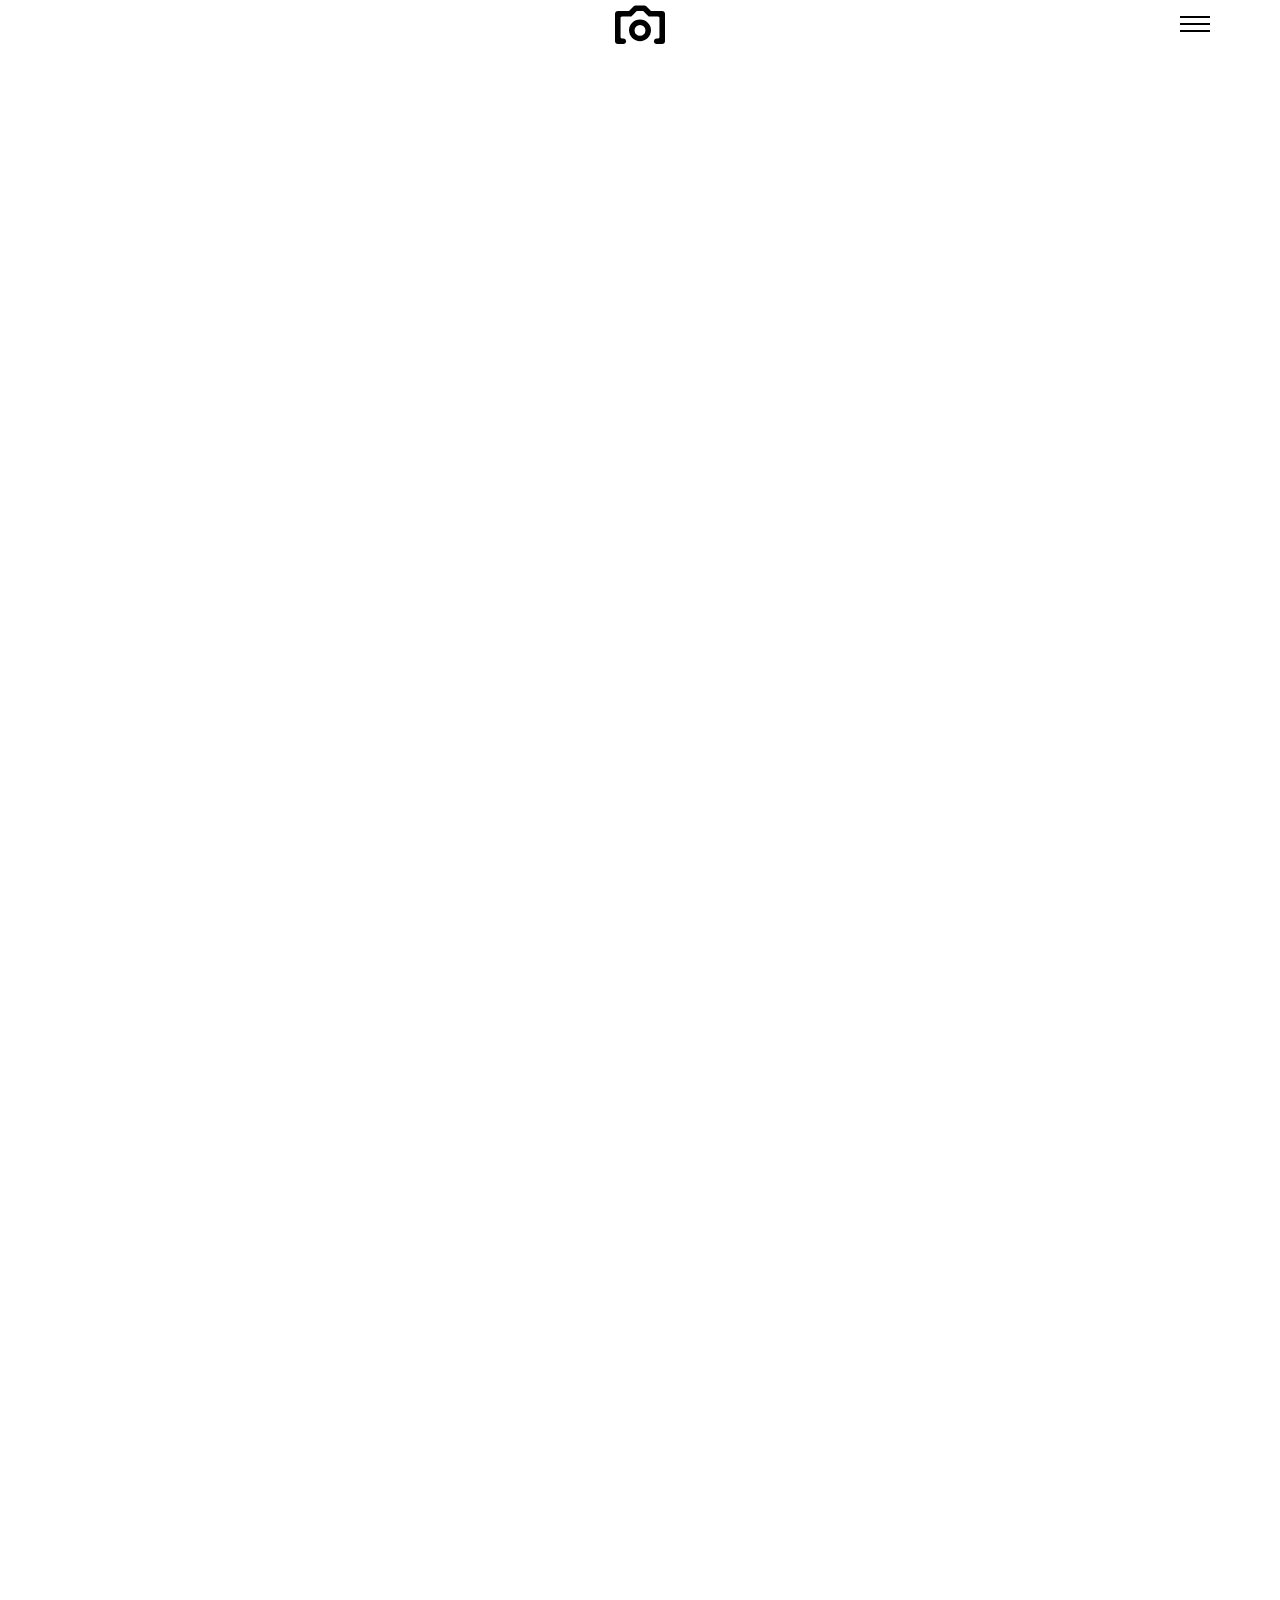
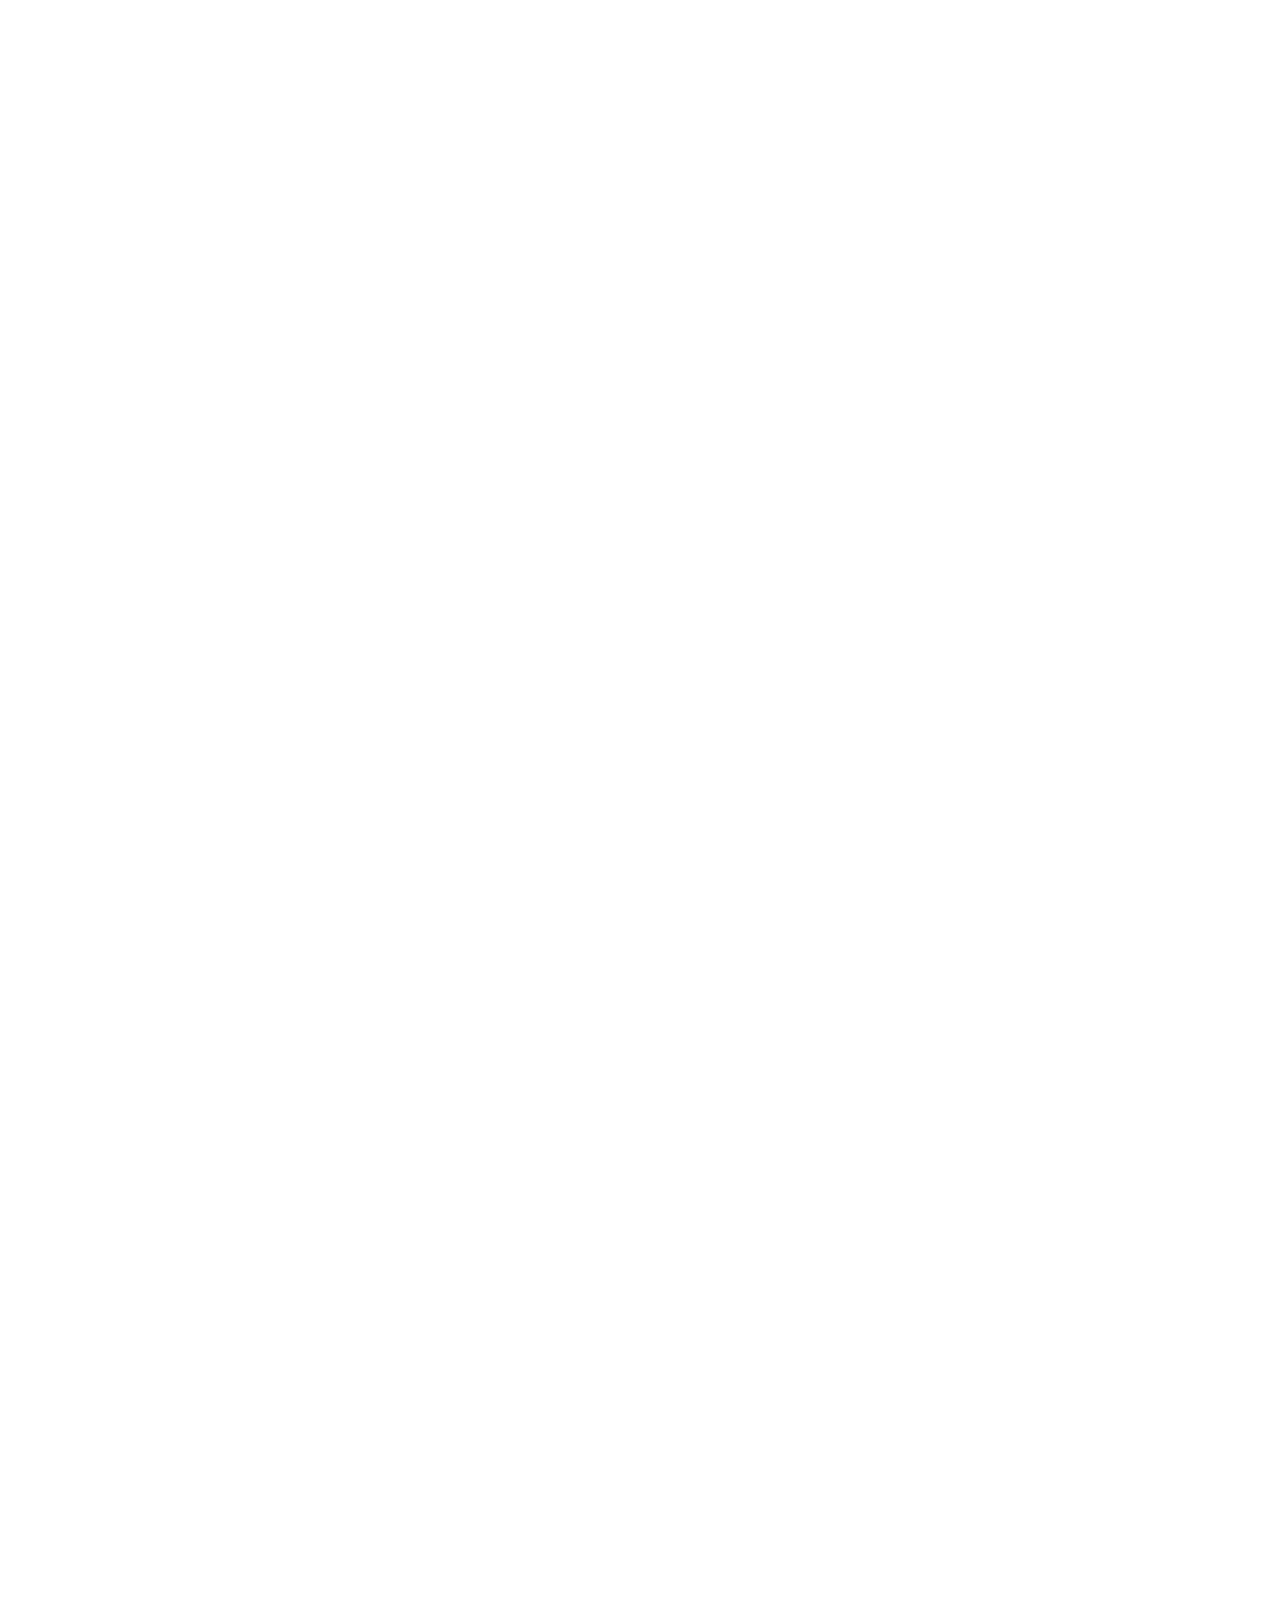
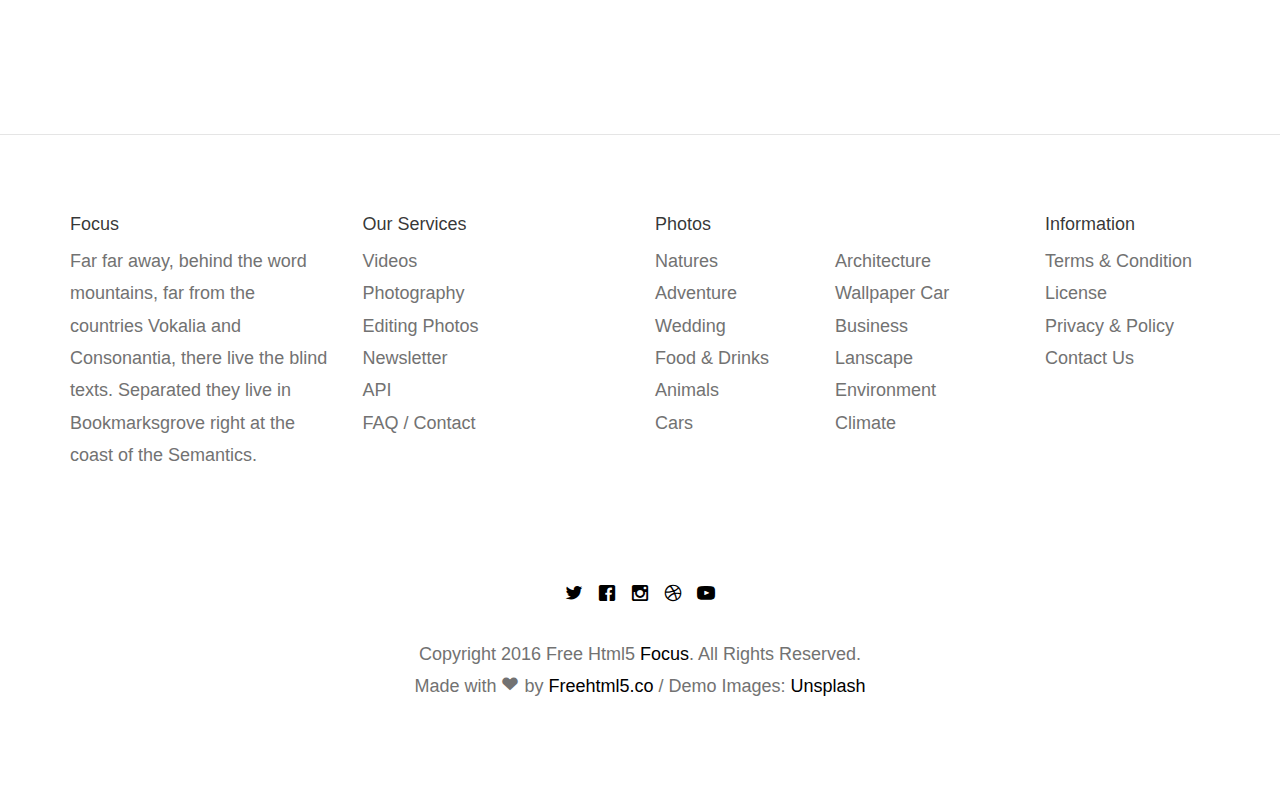
<file: focus/gallery.html>
<!DOCTYPE html>
<!--[if lt IE 7]>      <html class="no-js lt-ie9 lt-ie8 lt-ie7"> <![endif]-->
<!--[if IE 7]>         <html class="no-js lt-ie9 lt-ie8"> <![endif]-->
<!--[if IE 8]>         <html class="no-js lt-ie9"> <![endif]-->
<!--[if gt IE 8]><!--> <html class="no-js"> <!--<![endif]-->
	<head>
	<meta charset="utf-8">
	<meta http-equiv="X-UA-Compatible" content="IE=edge">
	<title>Focus &mdash; 100% Free Fully Responsive HTML5 Template by FREEHTML5.co</title>
	<meta name="viewport" content="width=device-width, initial-scale=1">
	<meta name="description" content="Free HTML5 Template by FREEHTML5.CO" />
	<meta name="keywords" content="free html5, free template, free bootstrap, html5, css3, mobile first, responsive" />
	<meta name="author" content="FREEHTML5.CO" />

  <!-- 
	//////////////////////////////////////////////////////

	FREE HTML5 TEMPLATE 
	DESIGNED & DEVELOPED by FREEHTML5.CO
		
	Website: 		http://freehtml5.co/
	Email: 			info@freehtml5.co
	Twitter: 		http://twitter.com/fh5co
	Facebook: 		https://www.facebook.com/fh5co

	//////////////////////////////////////////////////////
	 -->

  	<!-- Facebook and Twitter integration -->
	<meta property="og:title" content=""/>
	<meta property="og:image" content=""/>
	<meta property="og:url" content=""/>
	<meta property="og:site_name" content=""/>
	<meta property="og:description" content=""/>
	<meta name="twitter:title" content="" />
	<meta name="twitter:image" content="" />
	<meta name="twitter:url" content="" />
	<meta name="twitter:card" content="" />

	<!-- Place favicon.ico and apple-touch-icon.png in the root directory -->
	<link rel="shortcut icon" href="favicon.ico">

	<!-- <link href='https://fonts.googleapis.com/css?family=Roboto:400,100,300,700,900' rel='stylesheet' type='text/css'>
	<link href="https://fonts.googleapis.com/css?family=Roboto+Slab:300,400,700" rel="stylesheet"> -->
	
	<!-- Animate.css -->
	<link rel="stylesheet" href="css/animate.css">
	<!-- Icomoon Icon Fonts-->
	<link rel="stylesheet" href="css/icomoon.css">
	<!-- Bootstrap  -->
	<link rel="stylesheet" href="css/bootstrap.css">
	<!-- Magnifoc Popup  -->
	<link rel="stylesheet" href="css/magnific-popup.css">

	<link rel="stylesheet" href="css/style.css">


	<!-- Modernizr JS -->
	<script src="js/modernizr-2.6.2.min.js"></script>
	<!-- FOR IE9 below -->
	<!--[if lt IE 9]>
	<script src="js/respond.min.js"></script>
	<![endif]-->

	</head>
	<body>

	<nav id="fh5co-main-nav" role="navigation">
		<a href="#" class="js-fh5co-nav-toggle fh5co-nav-toggle active"><i></i></a>
		<div class="js-fullheight fh5co-table">
			<div class="fh5co-table-cell js-fullheight">
				<ul>
					<li><a href="index.html">Home</a></li>
					<li class="active"><a href="gallery.html">Gallery</a></li>
					<li><a href="services.html">Services</a></li>
					<li><a href="about.html">About</a></li>
					<li><a href="contact.html">Contact</a></li>
				</ul>
			</div>
		</div>
	</nav>
	
	<div id="fh5co-page">
		<header>
			<div class="container">
				<div class="fh5co-navbar-brand">
					<h1 class="text-center"><a class="fh5co-logo" href="index.html"><i class="icon-camera2"></i></a></h1>
					<a href="#" class="js-fh5co-nav-toggle fh5co-nav-toggle"><i></i></a>
				</div>
			</div>
		</header>
		<div id="fh5co-intro-section">
			<div class="container">
				<div class="row">
					<div class="col-md-8 col-md-offset-2 text-center animate-box">
						<h2 class="intro-heading">Our Gallery &amp; Collection</h2>
						<p><span>Created with <i class="icon-heart3"></i> by the fine folks at <a href="http://freehtml5.co">FreeHTML5.co</a></span></p>
					</div>
				</div>
			</div>
		</div>
		<div id="fh5co-photos-section">
			<div class="container">
				<div class="row text-center">
					<div class="col-md-4 animate-box">
						<a href="images/pic1.jpg" class="grid-photo img-popup" style="background-image: url(images/pic1.jpg);">
							<div class="desc">
								<h3>Camera</h3>
								<span>12 Photos</span>
							</div>
						</a>
					</div>
					<div class="col-md-4 animate-box">
						<a href="images/pic3.jpg" class="grid-photo img-popup" style="background-image: url(images/pic3.jpg);">
							<div class="desc">
								<h3>Wedding</h3>
								<span>100 Photos</span>
							</div>
						</a>
					</div>
					<div class="col-md-4 animate-box">
						<a href="images/pic4.jpg" class="grid-photo img-popup" style="background-image: url(images/pic4.jpg);">
							<div class="desc">
								<h3>Drinks</h3>
								<span>45 Photos</span>
							</div>
						</a>
					</div>
					<div class="col-md-6 animate-box">
						<a href="images/pic5.jpg" class="grid-photo img-popup" style="background-image: url(images/pic5.jpg);">
							<div class="desc">
								<h3>Model</h3>
								<span>12 Photos</span>
							</div>
						</a>
					</div>
					<div class="col-md-6 animate-box">
						<a href="images/pic6.jpg" class="grid-photo img-popup" style="background-image: url(images/pic6.jpg);">
							<div class="desc">
								<h3>Interior Design</h3>
								<span>87 Photos</span>
							</div>
						</a>
					</div>
					<div class="col-md-3 animate-box">
						<a href="images/pic7.jpg" class="grid-photo img-popup" style="background-image: url(images/pic7.jpg);">
							<div class="desc">
								<h3>Car</h3>
								<span>32 Photos</span>
							</div>
						</a>
					</div>
					<div class="col-md-6 animate-box">
						<a href="images/pic8.jpg" class="grid-photo img-popup" style="background-image: url(images/pic8.jpg);">
							<div class="desc">
								<h3>Hand</h3>
								<span>14 Photos</span>
							</div>
						</a>
					</div>
					<div class="col-md-3 animate-box">
						<a href="images/pic9.jpg" class="grid-photo img-popup" style="background-image: url(images/pic9.jpg);">
							<div class="desc">
								<h3>Girl</h3>
								<span>12 Photos</span>
							</div>
						</a>
					</div>
					<div class="col-md-6 animate-box">
						<a href="images/pic10.jpg" class="grid-photo img-popup" style="background-image: url(images/pic10.jpg);">
							<div class="desc">
								<h3>Animals</h3>
								<span>22 Photos</span>
							</div>
						</a>
					</div>
					<div class="col-md-6 animate-box">
						<a href="images/pic11.jpg" class="grid-photo img-popup" style="background-image: url(images/pic11.jpg);">
							<div class="desc">
								<h3>Duck</h3>
								<span>16 Photos</span>
							</div>
						</a>
					</div>
					<div class="col-md-4 animate-box">
						<a href="images/pic12.jpg" class="grid-photo img-popup" style="background-image: url(images/pic12.jpg);">
							<div class="desc">
								<h3>Food</h3>
								<span>98 Photos</span>
							</div>
						</a>
					</div>
					<div class="col-md-4 animate-box">
						<a href="images/pic13.jpg" class="grid-photo img-popup" style="background-image: url(images/pic13.jpg);">
							<div class="desc">
								<h3>Prenup</h3>
								<span>76 Photos</span>
							</div>
						</a>
					</div>
					<div class="col-md-4 animate-box">
						<a href="images/pic14.jpg" class="grid-photo img-popup" style="background-image: url(images/pic14.jpg);">
							<div class="desc">
								<h3>Flower</h3>
								<span>45 Photos</span>
							</div>
						</a>
					</div>
					<div class="col-md-3 animate-box">
						<a href="images/pic15.jpg" class="grid-photo img-popup" style="background-image: url(images/pic15.jpg);">
							<div class="desc">
								<h3>Fruits</h3>
								<span>55 Photos</span>
							</div>
						</a>
					</div>
					<div class="col-md-6 animate-box">
						<a href="images/pic16.jpg" class="grid-photo img-popup" style="background-image: url(images/pic16.jpg);">
							<div class="desc">
								<h3>Bike</h3>
								<span>21 Photos</span>
							</div>
						</a>
					</div>
					<div class="col-md-3 animate-box">
						<a href="images/pic17.jpg" class="grid-photo img-popup" style="background-image: url(images/pic17.jpg);">
							<div class="desc">
								<h3>Lovers</h3>
								<span>45 Photos</span>
							</div>
						</a>
					</div>
					<div class="col-md-3 animate-box">
						<a href="images/pic18.jpg" class="grid-photo img-popup" style="background-image: url(images/pic18.jpg);">
							<div class="desc">
								<h3>Flowers</h3>
								<span>19 Photos</span>
							</div>
						</a>
					</div>
					<div class="col-md-3 animate-box">
						<a href="images/pic19.jpg" class="grid-photo img-popup" style="background-image: url(images/pic19.jpg);">
							<div class="desc">
								<h3>Arhitecture</h3>
								<span>65 Photos</span>
							</div>
						</a>
					</div>
					<div class="col-md-3 animate-box">
						<a href="images/pic20.jpg" class="grid-photo img-popup" style="background-image: url(images/pic20.jpg);">
							<div class="desc">
								<h3>Hand</h3>
								<span>12 Photos</span>
							</div>
						</a>
					</div>
					<div class="col-md-3 animate-box">
						<a href="images/pic21.jpg" class="grid-photo img-popup" style="background-image: url(images/pic21.jpg);">
							<div class="desc">
								<h3>Flower</h3>
								<span>12 Photos</span>
							</div>
						</a>
					</div>
					<div class="col-md-4 animate-box">
						<a href="images/pic22.jpg" class="grid-photo img-popup" style="background-image: url(images/pic22.jpg);">
							<div class="desc">
								<h3>Food</h3>
								<span>85 Photos</span>
							</div>
						</a>
					</div>
					<div class="col-md-4 animate-box">
						<a href="images/pic23.jpg" class="grid-photo img-popup" style="background-image: url(images/pic23.jpg);">
							<div class="desc">
								<h3>Flower</h3>
								<span>88 Photos</span>
							</div>
						</a>
					</div>
					<div class="col-md-4 animate-box">
						<a href="images/pic24.jpg" class="grid-photo img-popup" style="background-image: url(images/pic24.jpg);">
							<div class="desc">
								<h3>Modeling</h3>
								<span>100 Photos</span>
							</div>
						</a>
					</div>
					
				</div>
			</div>
		</div>
		<footer>
			<div id="footer">
				<div class="container">
					<div class="row">
						<div class="col-md-3">
							<h3 class="section-title">Focus</h3>
							<p>Far far away, behind the word mountains, far from the countries Vokalia and Consonantia, there live the blind texts. Separated they live in Bookmarksgrove right at the coast of the Semantics.</p>
						</div>
						
						<div class="col-md-3">
							<h3 class="section-title">Our Services</h3>
							<ul>
								<li><a href="#">Videos</a></li>
								<li><a href="#">Photography</a></li>
								<li><a href="#">Editing Photos</a></li>
								<li><a href="#">Newsletter</a></li>
								<li><a href="#">API</a></li>
								<li><a href="#">FAQ / Contact</a></li>
							</ul>
						</div>

						<div class="col-md-4">
							<h3 class="section-title">Photos</h3>
							<ul class="float">
								<li><a href="#">Natures</a></li>
								<li><a href="#">Adventure</a></li>
								<li><a href="#">Wedding</a></li>
								<li><a href="#">Food &amp; Drinks</a></li>
								<li><a href="#">Animals</a></li>
								<li><a href="#">Cars</a></li>
							</ul>
							<ul class="float">
								<li><a href="#">Architecture</a></li>
								<li><a href="#">Wallpaper Car</a></li>
								<li><a href="#">Business</a></li>
								<li><a href="#">Lanscape</a></li>
								<li><a href="#">Environment</a></li>
								<li><a href="#">Climate</a></li>
							</ul>
						</div>
						<div class="col-md-2">
							<h3 class="section-title">Information</h3>
							<ul>
								<li><a href="#">Terms &amp; Condition</a></li>
								<li><a href="#">License</a></li>
								<li><a href="#">Privacy &amp; Policy</a></li>
								<li><a href="#">Contact Us</a></li>
							</ul>
						</div>
					</div>
					<div class="row copy-right">
						<div class="col-md-6 col-md-offset-3 text-center">
							<p class="fh5co-social-icon">
								<a href="#"><i class="icon-twitter2"></i></a>
								<a href="#"><i class="icon-facebook2"></i></a>
								<a href="#"><i class="icon-instagram"></i></a>
								<a href="#"><i class="icon-dribbble2"></i></a>
								<a href="#"><i class="icon-youtube"></i></a>
							</p>
							<p>Copyright 2016 Free Html5 <a href="#">Focus</a>. All Rights Reserved. <br>Made with <i class="icon-heart3"></i> by <a href="http://freehtml5.co/" target="_blank">Freehtml5.co</a> / Demo Images: <a href="https://unsplash.com/" target="_blank">Unsplash </a></p>
						</div>
					</div>
				</div>
			</div>
		</footer>
	
	</div>

	<!-- jQuery -->
	<script src="js/jquery.min.js"></script>
	<!-- jQuery Easing -->
	<script src="js/jquery.easing.1.3.js"></script>
	<!-- Bootstrap -->
	<script src="js/bootstrap.min.js"></script>
	<!-- Waypoints -->
	<script src="js/jquery.waypoints.min.js"></script>
	<!-- Counters -->
	<script src="js/jquery.countTo.js"></script>
	<!-- Magnific Popup -->
	<script type="text/javascript" src="js/jquery.magnific-popup.min.js"></script>

	<!-- Main JS (Do not remove) -->
	<script src="js/main.js"></script>

	</body>
</html>
</file>
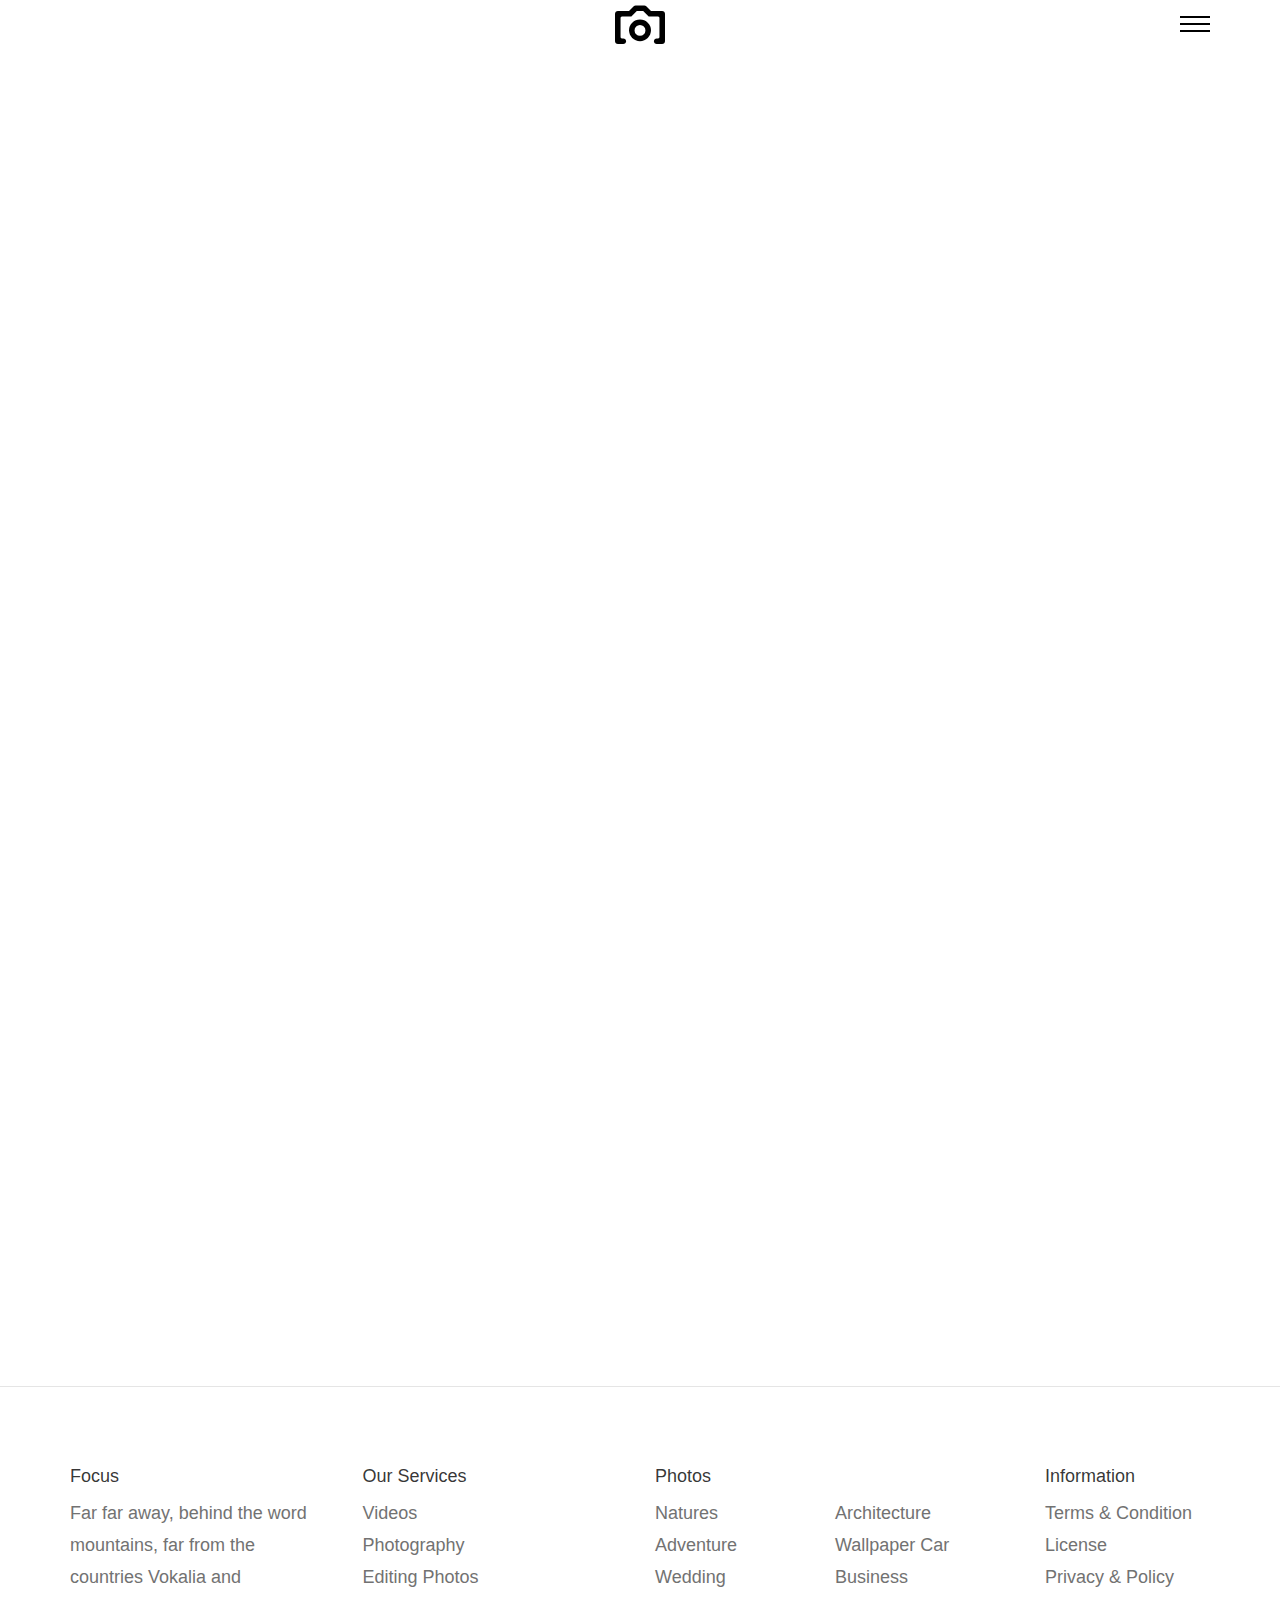
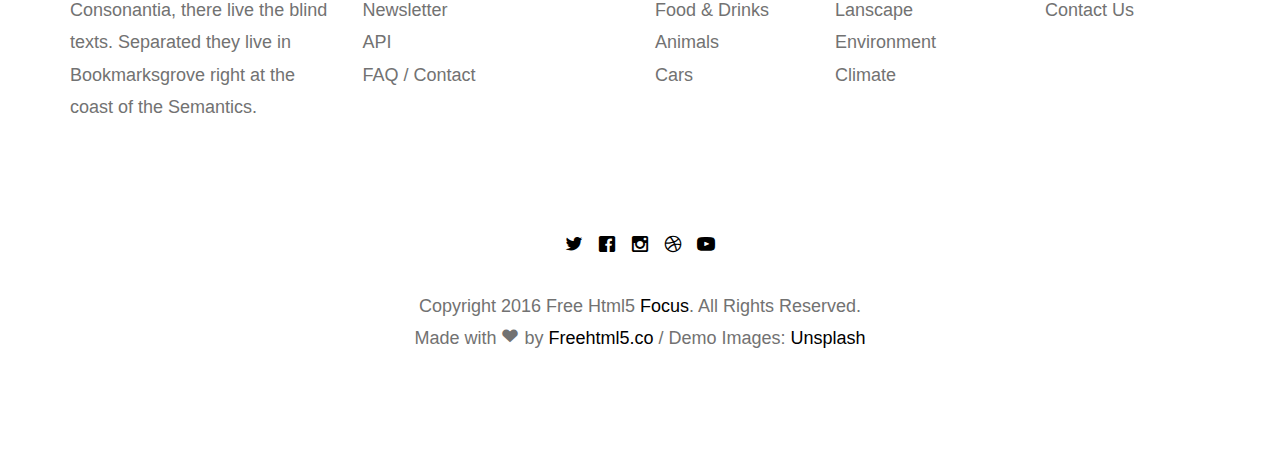
<file: focus/services.html>
<!DOCTYPE html>
<!--[if lt IE 7]>      <html class="no-js lt-ie9 lt-ie8 lt-ie7"> <![endif]-->
<!--[if IE 7]>         <html class="no-js lt-ie9 lt-ie8"> <![endif]-->
<!--[if IE 8]>         <html class="no-js lt-ie9"> <![endif]-->
<!--[if gt IE 8]><!--> <html class="no-js"> <!--<![endif]-->
	<head>
	<meta charset="utf-8">
	<meta http-equiv="X-UA-Compatible" content="IE=edge">
	<title>Focus &mdash; 100% Free Fully Responsive HTML5 Template by FREEHTML5.co</title>
	<meta name="viewport" content="width=device-width, initial-scale=1">
	<meta name="description" content="Free HTML5 Template by FREEHTML5.CO" />
	<meta name="keywords" content="free html5, free template, free bootstrap, html5, css3, mobile first, responsive" />
	<meta name="author" content="FREEHTML5.CO" />

  <!-- 
	//////////////////////////////////////////////////////

	FREE HTML5 TEMPLATE 
	DESIGNED & DEVELOPED by FREEHTML5.CO
		
	Website: 		http://freehtml5.co/
	Email: 			info@freehtml5.co
	Twitter: 		http://twitter.com/fh5co
	Facebook: 		https://www.facebook.com/fh5co

	//////////////////////////////////////////////////////
	 -->

  	<!-- Facebook and Twitter integration -->
	<meta property="og:title" content=""/>
	<meta property="og:image" content=""/>
	<meta property="og:url" content=""/>
	<meta property="og:site_name" content=""/>
	<meta property="og:description" content=""/>
	<meta name="twitter:title" content="" />
	<meta name="twitter:image" content="" />
	<meta name="twitter:url" content="" />
	<meta name="twitter:card" content="" />

	<!-- Place favicon.ico and apple-touch-icon.png in the root directory -->
	<link rel="shortcut icon" href="favicon.ico">

	<!-- <link href='https://fonts.googleapis.com/css?family=Roboto:400,100,300,700,900' rel='stylesheet' type='text/css'>
	<link href="https://fonts.googleapis.com/css?family=Roboto+Slab:300,400,700" rel="stylesheet"> -->
	
	<!-- Animate.css -->
	<link rel="stylesheet" href="css/animate.css">
	<!-- Icomoon Icon Fonts-->
	<link rel="stylesheet" href="css/icomoon.css">
	<!-- Bootstrap  -->
	<link rel="stylesheet" href="css/bootstrap.css">

	<link rel="stylesheet" href="css/style.css">


	<!-- Modernizr JS -->
	<script src="js/modernizr-2.6.2.min.js"></script>
	<!-- FOR IE9 below -->
	<!--[if lt IE 9]>
	<script src="js/respond.min.js"></script>
	<![endif]-->

	</head>
	<body>

	<nav id="fh5co-main-nav" role="navigation">
		<a href="#" class="js-fh5co-nav-toggle fh5co-nav-toggle active"><i></i></a>
		<div class="js-fullheight fh5co-table">
			<div class="fh5co-table-cell js-fullheight">
				<ul>
					<li><a href="index.html">Home</a></li>
					<li><a href="gallery.html">Gallery</a></li>
					<li class="active"><a href="services.html">Services</a></li>
					<li><a href="about.html">About</a></li>
					<li><a href="contact.html">Contact</a></li>
				</ul>
			</div>
		</div>
	</nav>
	
	<div id="fh5co-page">
		<header>
			<div class="container">
				<div class="fh5co-navbar-brand">
					<h1 class="text-center"><a class="fh5co-logo" href="index.html"><i class="icon-camera2"></i></a></h1>
					<a href="#" class="js-fh5co-nav-toggle fh5co-nav-toggle"><i></i></a>
				</div>
			</div>
		</header>
		<div id="fh5co-intro-section">
			<div class="container">
				<div class="row">
					<div class="col-md-8 col-md-offset-2 text-center animate-box">
						<h2 class="intro-heading">Our Services</h2>
						<p><span>Created with <i class="icon-heart3"></i> by the fine folks at <a href="http://freehtml5.co">FreeHTML5.co</a></span></p>
					</div>
				</div>
			</div>
		</div>
		<div id="fh5co-services-section">
			<div class="container">
				<div class="row">
					<div class="col-md-4 text-center animate-box">
						<div class="services">
							<span><i class="icon-video-camera2"></i></span>
							<h3>Collect Video</h3>
							<p>Far far away, behind the word mountains, far from the countries Vokalia and Consonantia, there live the blind texts. Separated they live in Bookmarksgrove right at the coast of the Semantics.</p>
						</div>
					</div>
					<div class="col-md-4 text-center animate-box">
						<div class="services">
							<span><i class="icon-cloud-download"></i></span>
							<h3>Download Photos</h3>
							<p>Far far away, behind the word mountains, far from the countries Vokalia and Consonantia, there live the blind texts. Separated they live in Bookmarksgrove right at the coast of the Semantics.</p>
						</div>
					</div>
					<div class="col-md-4 text-center animate-box">
						<div class="services">
							<span><i class="icon-camera2"></i></span>
							<h3>Capture Photos</h3>
							<p>Far far away, behind the word mountains, far from the countries Vokalia and Consonantia, there live the blind texts. Separated they live in Bookmarksgrove right at the coast of the Semantics.</p>
						</div>
					</div>
				</div>
			</div>
		</div>
		<div id="fh5co-photos-section">
			<div class="container">
				<div class="row">
					<div class="col-md-6 col-md-offset-3 text-center animate-box">
						<div class="heading-section">
							<h2>Newest Photos</h2>
							<p>Far far away, behind the word mountains, far from the countries Vokalia and Consonantia, there live the blind texts.</p>
						</div>
					</div>
				</div>
				<div class="row text-center">
					<div class="col-md-4 animate-box">
						<a href="#" class="grid-photo" style="background-image: url(images/pic4.jpg);">
							<div class="desc">
								<h3>Camera</h3>
								<span>12 Photos</span>
							</div>
						</a>
					</div>
					<div class="col-md-4 animate-box">
						<a href="#" class="grid-photo" style="background-image: url(images/pic5.jpg);">
							<div class="desc">
								<h3>Wedding</h3>
								<span>100 Photos</span>
							</div>
						</a>
					</div>
					<div class="col-md-4 animate-box">
						<a href="#" class="grid-photo" style="background-image: url(images/pic12.jpg);">
							<div class="desc">
								<h3>Drinks</h3>
								<span>45 Photos</span>
							</div>
						</a>
					</div>
				</div>
			</div>
		</div>
		<footer>
			<div id="footer">
				<div class="container">
					<div class="row">
						<div class="col-md-3">
							<h3 class="section-title">Focus</h3>
							<p>Far far away, behind the word mountains, far from the countries Vokalia and Consonantia, there live the blind texts. Separated they live in Bookmarksgrove right at the coast of the Semantics.</p>
						</div>
						
						<div class="col-md-3">
							<h3 class="section-title">Our Services</h3>
							<ul>
								<li><a href="#">Videos</a></li>
								<li><a href="#">Photography</a></li>
								<li><a href="#">Editing Photos</a></li>
								<li><a href="#">Newsletter</a></li>
								<li><a href="#">API</a></li>
								<li><a href="#">FAQ / Contact</a></li>
							</ul>
						</div>

						<div class="col-md-4">
							<h3 class="section-title">Photos</h3>
							<ul class="float">
								<li><a href="#">Natures</a></li>
								<li><a href="#">Adventure</a></li>
								<li><a href="#">Wedding</a></li>
								<li><a href="#">Food &amp; Drinks</a></li>
								<li><a href="#">Animals</a></li>
								<li><a href="#">Cars</a></li>
							</ul>
							<ul class="float">
								<li><a href="#">Architecture</a></li>
								<li><a href="#">Wallpaper Car</a></li>
								<li><a href="#">Business</a></li>
								<li><a href="#">Lanscape</a></li>
								<li><a href="#">Environment</a></li>
								<li><a href="#">Climate</a></li>
							</ul>
						</div>
						<div class="col-md-2">
							<h3 class="section-title">Information</h3>
							<ul>
								<li><a href="#">Terms &amp; Condition</a></li>
								<li><a href="#">License</a></li>
								<li><a href="#">Privacy &amp; Policy</a></li>
								<li><a href="#">Contact Us</a></li>
							</ul>
						</div>
					</div>
					<div class="row copy-right">
						<div class="col-md-6 col-md-offset-3 text-center">
							<p class="fh5co-social-icon">
								<a href="#"><i class="icon-twitter2"></i></a>
								<a href="#"><i class="icon-facebook2"></i></a>
								<a href="#"><i class="icon-instagram"></i></a>
								<a href="#"><i class="icon-dribbble2"></i></a>
								<a href="#"><i class="icon-youtube"></i></a>
							</p>
							<p>Copyright 2016 Free Html5 <a href="#">Focus</a>. All Rights Reserved. <br>Made with <i class="icon-heart3"></i> by <a href="http://freehtml5.co/" target="_blank">Freehtml5.co</a> / Demo Images: <a href="https://unsplash.com/" target="_blank">Unsplash </a></p>
						</div>
					</div>
				</div>
			</div>
		</footer>
	
	</div>

	<!-- jQuery -->
	<script src="js/jquery.min.js"></script>
	<!-- jQuery Easing -->
	<script src="js/jquery.easing.1.3.js"></script>
	<!-- Bootstrap -->
	<script src="js/bootstrap.min.js"></script>
	<!-- Waypoints -->
	<script src="js/jquery.waypoints.min.js"></script>
	<!-- Counters -->
	<script src="js/jquery.countTo.js"></script>

	<!-- Main JS (Do not remove) -->
	<script src="js/main.js"></script>

	</body>
</html>
</file>
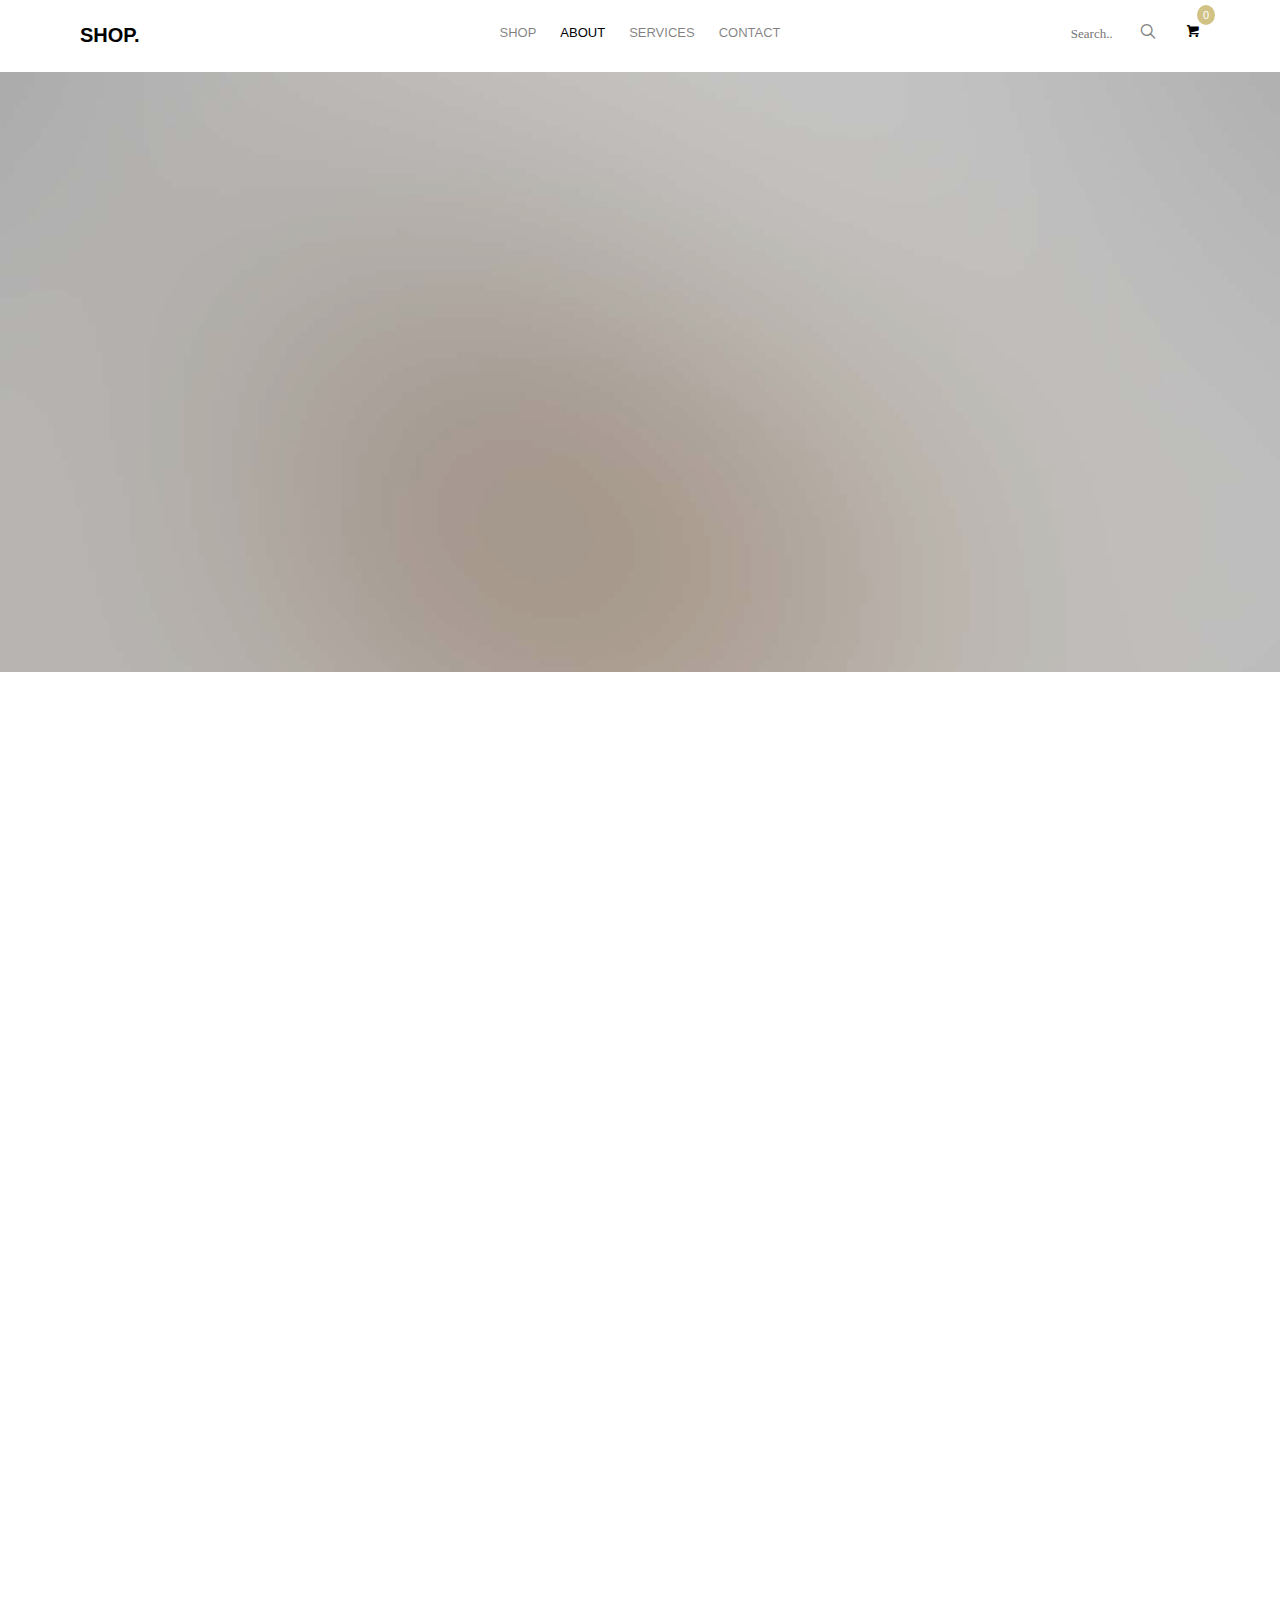
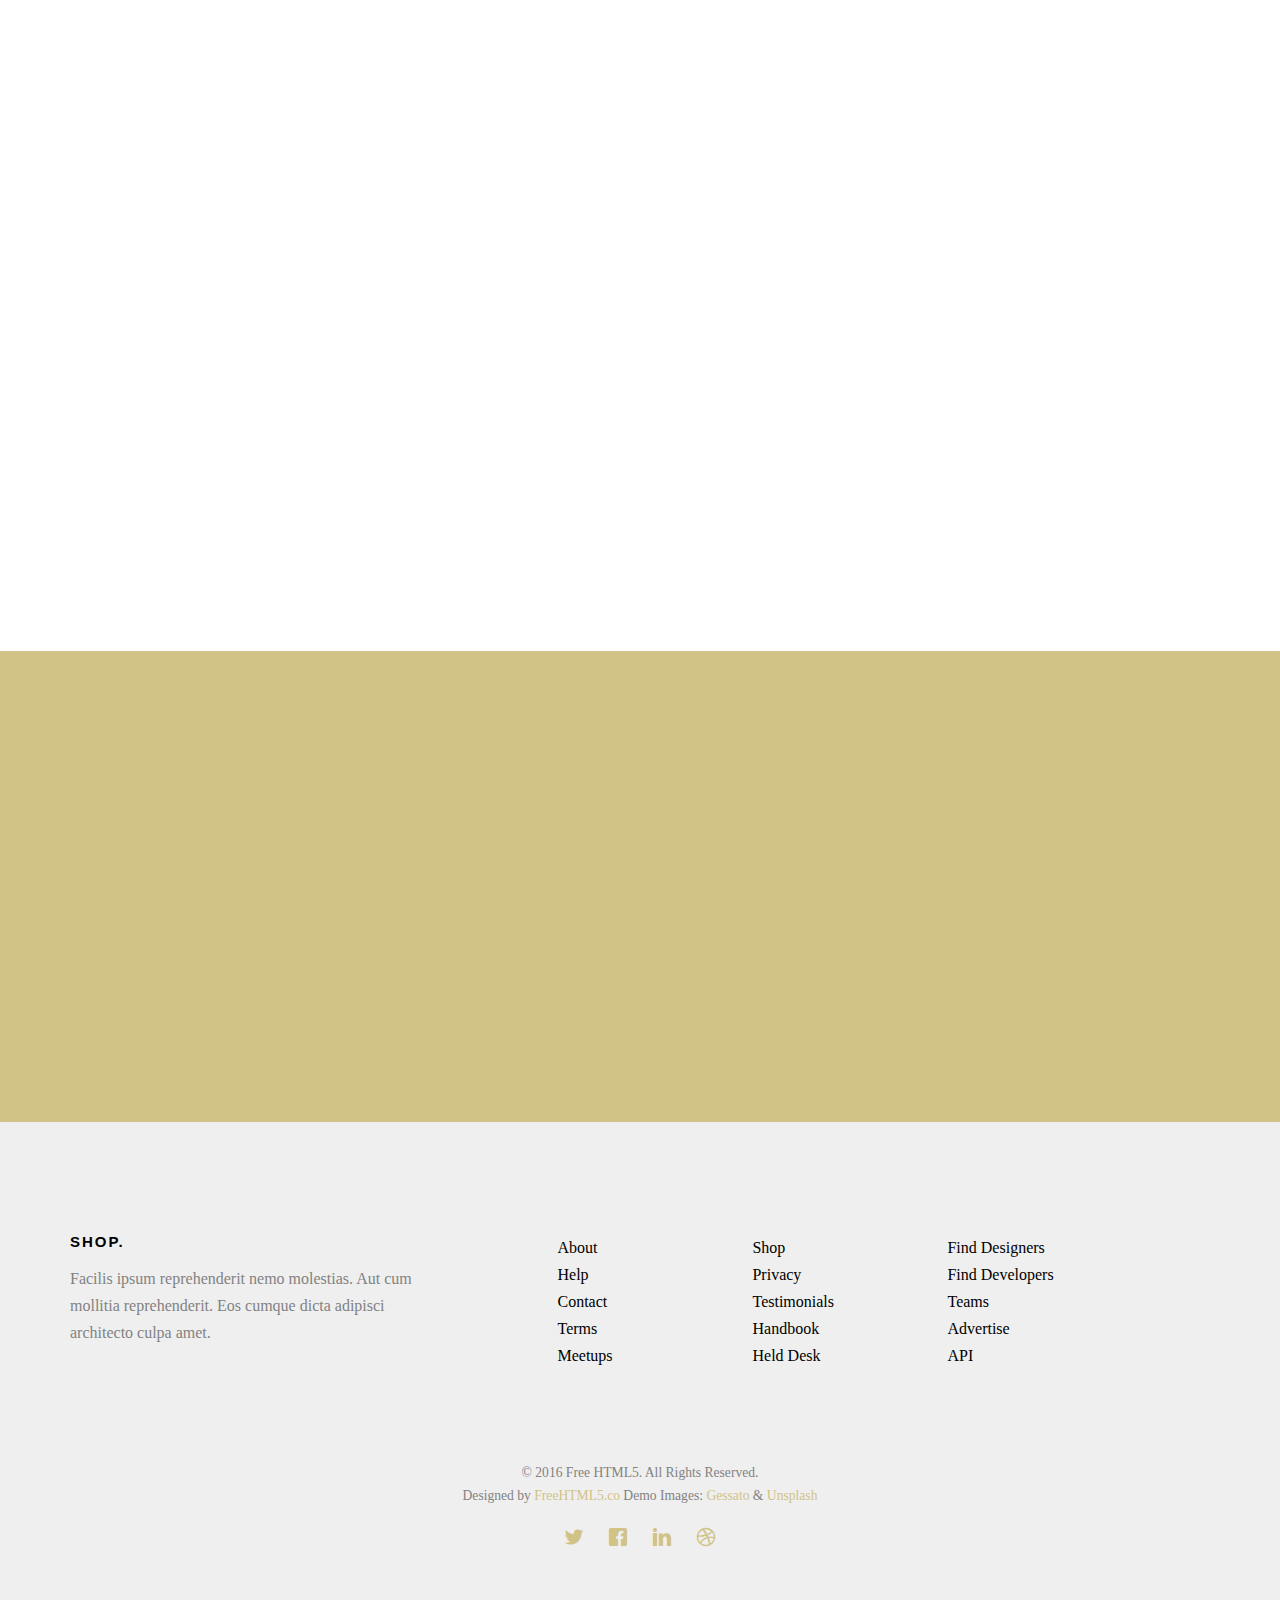
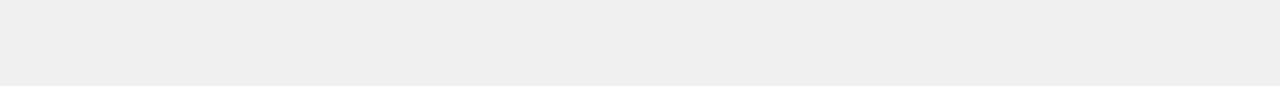
<file: shop/about.html>
<!DOCTYPE HTML>
<html>
	<head>
	<meta charset="utf-8">
	<meta http-equiv="X-UA-Compatible" content="IE=edge">
	<title>Shop &mdash; Free Website Template, Free HTML5 Template by gettemplates.co</title>
	<meta name="viewport" content="width=device-width, initial-scale=1">
	<meta name="description" content="Free HTML5 Website Template by gettemplates.co" />
	<meta name="keywords" content="free website templates, free html5, free template, free bootstrap, free website template, html5, css3, mobile first, responsive" />
	<meta name="author" content="gettemplates.co" />

	<!-- 
	//////////////////////////////////////////////////////

	FREE HTML5 TEMPLATE 
	DESIGNED & DEVELOPED by FreeHTML5.co
		
	Website: 		http://freehtml5.co/
	Email: 			info@freehtml5.co
	Twitter: 		http://twitter.com/fh5co
	Facebook: 		https://www.facebook.com/fh5co

	//////////////////////////////////////////////////////
	 -->

  	<!-- Facebook and Twitter integration -->
	<meta property="og:title" content=""/>
	<meta property="og:image" content=""/>
	<meta property="og:url" content=""/>
	<meta property="og:site_name" content=""/>
	<meta property="og:description" content=""/>
	<meta name="twitter:title" content="" />
	<meta name="twitter:image" content="" />
	<meta name="twitter:url" content="" />
	<meta name="twitter:card" content="" />

	<!-- <link href="https://fonts.googleapis.com/css?family=Montserrat:400,700" rel="stylesheet"> -->
	<!-- <link href="https://fonts.googleapis.com/css?family=Playfair+Display:400,400i" rel="stylesheet"> -->
	
	<!-- Animate.css -->
	<link rel="stylesheet" href="css/animate.css">
	<!-- Icomoon Icon Fonts-->
	<link rel="stylesheet" href="css/icomoon.css">
	<!-- Bootstrap  -->
	<link rel="stylesheet" href="css/bootstrap.css">

	<!-- Flexslider  -->
	<link rel="stylesheet" href="css/flexslider.css">

	<!-- Owl Carousel  -->
	<link rel="stylesheet" href="css/owl.carousel.min.css">
	<link rel="stylesheet" href="css/owl.theme.default.min.css">

	<!-- Theme style  -->
	<link rel="stylesheet" href="css/style.css">

	<!-- Modernizr JS -->
	<script src="js/modernizr-2.6.2.min.js"></script>
	<!-- FOR IE9 below -->
	<!--[if lt IE 9]>
	<script src="js/respond.min.js"></script>
	<![endif]-->

	</head>
	<body>
		
	<div class="fh5co-loader"></div>
	
	<div id="page">
	<nav class="fh5co-nav" role="navigation">
		<div class="container">
			<div class="row">
				<div class="col-md-3 col-xs-2">
					<div id="fh5co-logo"><a href="index.html">Shop.</a></div>
				</div>
				<div class="col-md-6 col-xs-6 text-center menu-1">
					<ul>
						<li class="has-dropdown">
							<a href="product.html">Shop</a>
							<ul class="dropdown">
								<li><a href="single.html">Single Shop</a></li>
							</ul>
						</li>
						<li class="active"><a href="about.html">About</a></li>
						<li class="has-dropdown">
							<a href="services.html">Services</a>
							<ul class="dropdown">
								<li><a href="#">Web Design</a></li>
								<li><a href="#">eCommerce</a></li>
								<li><a href="#">Branding</a></li>
								<li><a href="#">API</a></li>
							</ul>
						</li>
						<li><a href="contact.html">Contact</a></li>
					</ul>
				</div>
				<div class="col-md-3 col-xs-4 text-right hidden-xs menu-2">
					<ul>
						<li class="search">
							<div class="input-group">
						      <input type="text" placeholder="Search..">
						      <span class="input-group-btn">
						        <button class="btn btn-primary" type="button"><i class="icon-search"></i></button>
						      </span>
						    </div>
						</li>
						<li class="shopping-cart"><a href="#" class="cart"><span><small>0</small><i class="icon-shopping-cart"></i></span></a></li>
					</ul>
				</div>
			</div>
			
		</div>
	</nav>

	<header id="fh5co-header" class="fh5co-cover fh5co-cover-sm" role="banner" style="background-image:url(images/img_bg_2.jpg);">
		<div class="overlay"></div>
		<div class="container">
			<div class="row">
				<div class="col-md-8 col-md-offset-2 text-center">
					<div class="display-t">
						<div class="display-tc animate-box" data-animate-effect="fadeIn">
							<h1>About Us</h1>
							<h2>Free html5 templates Made by <a href="http://freehtml5.co" target="_blank">freehtml5.co</a></h2>
						</div>
					</div>
				</div>
			</div>
		</div>
	</header>
	
	<div id="fh5co-about">
		<div class="container">
			<div class="about-content">
				<div class="row animate-box">
					<div class="col-md-6">
						<div class="desc">
							<h3>Company History</h3>
							<p>Lorem ipsum dolor sit amet consectetur adipisicing elit. Esse quo est quis mollitia ratione magni assumenda repellat atque modi temporibus tempore ex. Dolore facilis ex sunt ea praesentium expedita numquam?</p> 
							<p>Quos quia provident consequuntur culpa facere ratione maxime commodi voluptates id repellat velit eaque aspernatur expedita. Possimus itaque adipisci rem dolorem nesciunt perferendis quae amet deserunt eum labore quidem minima.</p>
						</div>
						<div class="desc">
							<h3>Mission &amp; Vission</h3>
							<p>Lorem ipsum dolor sit amet consectetur adipisicing elit. Esse quo est quis mollitia ratione magni assumenda repellat atque modi temporibus tempore ex. Dolore facilis ex sunt ea praesentium expedita numquam?</p> 
							<p>Quos quia provident consequuntur culpa facere ratione maxime commodi voluptates id repellat velit eaque aspernatur expedita. Possimus itaque adipisci rem dolorem nesciunt perferendis quae amet deserunt eum labore quidem minima.</p>
						</div>
					</div>
					<div class="col-md-6">
						<img class="img-responsive" src="images/img_bg_1.jpg" alt="about">
					</div>
				</div>
			</div>
			<div class="row animate-box">
				<div class="col-md-8 col-md-offset-2 text-center fh5co-heading">
					<span>Productive Staff</span>
					<h2>Meet Our Team</h2>
					<p>Dignissimos asperiores vitae velit veniam totam fuga molestias accusamus alias autem provident. Odit ab aliquam dolor eius.</p>
				</div>
			</div>
			<div class="row">
				<div class="col-md-4 col-sm-4 animate-box" data-animate-effect="fadeIn">
					<div class="fh5co-staff">
						<img src="images/person1.jpg" alt="Free HTML5 Templates by gettemplates.co">
						<h3>Jean Smith</h3>
						<strong class="role">Chief Executive Officer</strong>
						<p>Quos quia provident consequuntur culpa facere ratione maxime commodi voluptates id repellat velit eaque aspernatur expedita. Possimus itaque adipisci.</p>
						<ul class="fh5co-social-icons">
							<li><a href="#"><i class="icon-facebook"></i></a></li>
							<li><a href="#"><i class="icon-twitter"></i></a></li>
							<li><a href="#"><i class="icon-dribbble"></i></a></li>
							<li><a href="#"><i class="icon-github"></i></a></li>
						</ul>
					</div>
				</div>
				<div class="col-md-4 col-sm-4 animate-box" data-animate-effect="fadeIn">
					<div class="fh5co-staff">
						<img src="images/person2.jpg" alt="Free HTML5 Templates by gettemplates.co">
						<h3>Hush Raven</h3>
						<strong class="role">Co-Owner</strong>
						<p>Quos quia provident consequuntur culpa facere ratione maxime commodi voluptates id repellat velit eaque aspernatur expedita. Possimus itaque adipisci.</p>
						<ul class="fh5co-social-icons">
							<li><a href="#"><i class="icon-facebook"></i></a></li>
							<li><a href="#"><i class="icon-twitter"></i></a></li>
							<li><a href="#"><i class="icon-dribbble"></i></a></li>
							<li><a href="#"><i class="icon-github"></i></a></li>
						</ul>
					</div>
				</div>
				<div class="col-md-4 col-sm-4 animate-box" data-animate-effect="fadeIn">
					<div class="fh5co-staff">
						<img src="images/person3.jpg" alt="Free HTML5 Templates by gettemplates.co">
						<h3>Alex King</h3>
						<strong class="role">Co-Owner</strong>
						<p>Quos quia provident consequuntur culpa facere ratione maxime commodi voluptates id repellat velit eaque aspernatur expedita. Possimus itaque adipisci.</p>
						<ul class="fh5co-social-icons">
							<li><a href="#"><i class="icon-facebook"></i></a></li>
							<li><a href="#"><i class="icon-twitter"></i></a></li>
							<li><a href="#"><i class="icon-dribbble"></i></a></li>
							<li><a href="#"><i class="icon-github"></i></a></li>
						</ul>
					</div>
				</div>
			</div>
		</div>
	</div>

	<div id="fh5co-started">
		<div class="container">
			<div class="row animate-box">
				<div class="col-md-8 col-md-offset-2 text-center fh5co-heading">
					<h2>Newsletter</h2>
					<p>Just stay tune for our latest Product. Now you can subscribe</p>
				</div>
			</div>
			<div class="row animate-box">
				<div class="col-md-8 col-md-offset-2">
					<form class="form-inline">
						<div class="col-md-6 col-sm-6">
							<div class="form-group">
								<label for="email" class="sr-only">Email</label>
								<input type="email" class="form-control" id="email" placeholder="Email">
							</div>
						</div>
						<div class="col-md-6 col-sm-6">
							<button type="submit" class="btn btn-default btn-block">Subscribe</button>
						</div>
					</form>
				</div>
			</div>
		</div>
	</div>

	<footer id="fh5co-footer" role="contentinfo">
		<div class="container">
			<div class="row row-pb-md">
				<div class="col-md-4 fh5co-widget">
					<h3>Shop.</h3>
					<p>Facilis ipsum reprehenderit nemo molestias. Aut cum mollitia reprehenderit. Eos cumque dicta adipisci architecto culpa amet.</p>
				</div>
				<div class="col-md-2 col-sm-4 col-xs-6 col-md-push-1">
					<ul class="fh5co-footer-links">
						<li><a href="#">About</a></li>
						<li><a href="#">Help</a></li>
						<li><a href="#">Contact</a></li>
						<li><a href="#">Terms</a></li>
						<li><a href="#">Meetups</a></li>
					</ul>
				</div>

				<div class="col-md-2 col-sm-4 col-xs-6 col-md-push-1">
					<ul class="fh5co-footer-links">
						<li><a href="#">Shop</a></li>
						<li><a href="#">Privacy</a></li>
						<li><a href="#">Testimonials</a></li>
						<li><a href="#">Handbook</a></li>
						<li><a href="#">Held Desk</a></li>
					</ul>
				</div>

				<div class="col-md-2 col-sm-4 col-xs-6 col-md-push-1">
					<ul class="fh5co-footer-links">
						<li><a href="#">Find Designers</a></li>
						<li><a href="#">Find Developers</a></li>
						<li><a href="#">Teams</a></li>
						<li><a href="#">Advertise</a></li>
						<li><a href="#">API</a></li>
					</ul>
				</div>
			</div>

			<div class="row copyright">
				<div class="col-md-12 text-center">
					<p>
						<small class="block">&copy; 2016 Free HTML5. All Rights Reserved.</small> 
						<small class="block">Designed by <a href="http://freehtml5.co/" target="_blank">FreeHTML5.co</a> Demo Images: <a href="http://blog.gessato.com/" target="_blank">Gessato</a> &amp; <a href="http://unsplash.co/" target="_blank">Unsplash</a></small>
					</p>
					<p>
						<ul class="fh5co-social-icons">
							<li><a href="#"><i class="icon-twitter"></i></a></li>
							<li><a href="#"><i class="icon-facebook"></i></a></li>
							<li><a href="#"><i class="icon-linkedin"></i></a></li>
							<li><a href="#"><i class="icon-dribbble"></i></a></li>
						</ul>
					</p>
				</div>
			</div>

		</div>
	</footer>
	</div>

	<div class="gototop js-top">
		<a href="#" class="js-gotop"><i class="icon-arrow-up"></i></a>
	</div>
	
	<!-- jQuery -->
	<script src="js/jquery.min.js"></script>
	<!-- jQuery Easing -->
	<script src="js/jquery.easing.1.3.js"></script>
	<!-- Bootstrap -->
	<script src="js/bootstrap.min.js"></script>
	<!-- Waypoints -->
	<script src="js/jquery.waypoints.min.js"></script>
	<!-- Carousel -->
	<script src="js/owl.carousel.min.js"></script>
	<!-- countTo -->
	<script src="js/jquery.countTo.js"></script>
	<!-- Flexslider -->
	<script src="js/jquery.flexslider-min.js"></script>
	
	<!-- Main -->
	<script src="js/main.js"></script>

	</body>
</html>
</file>
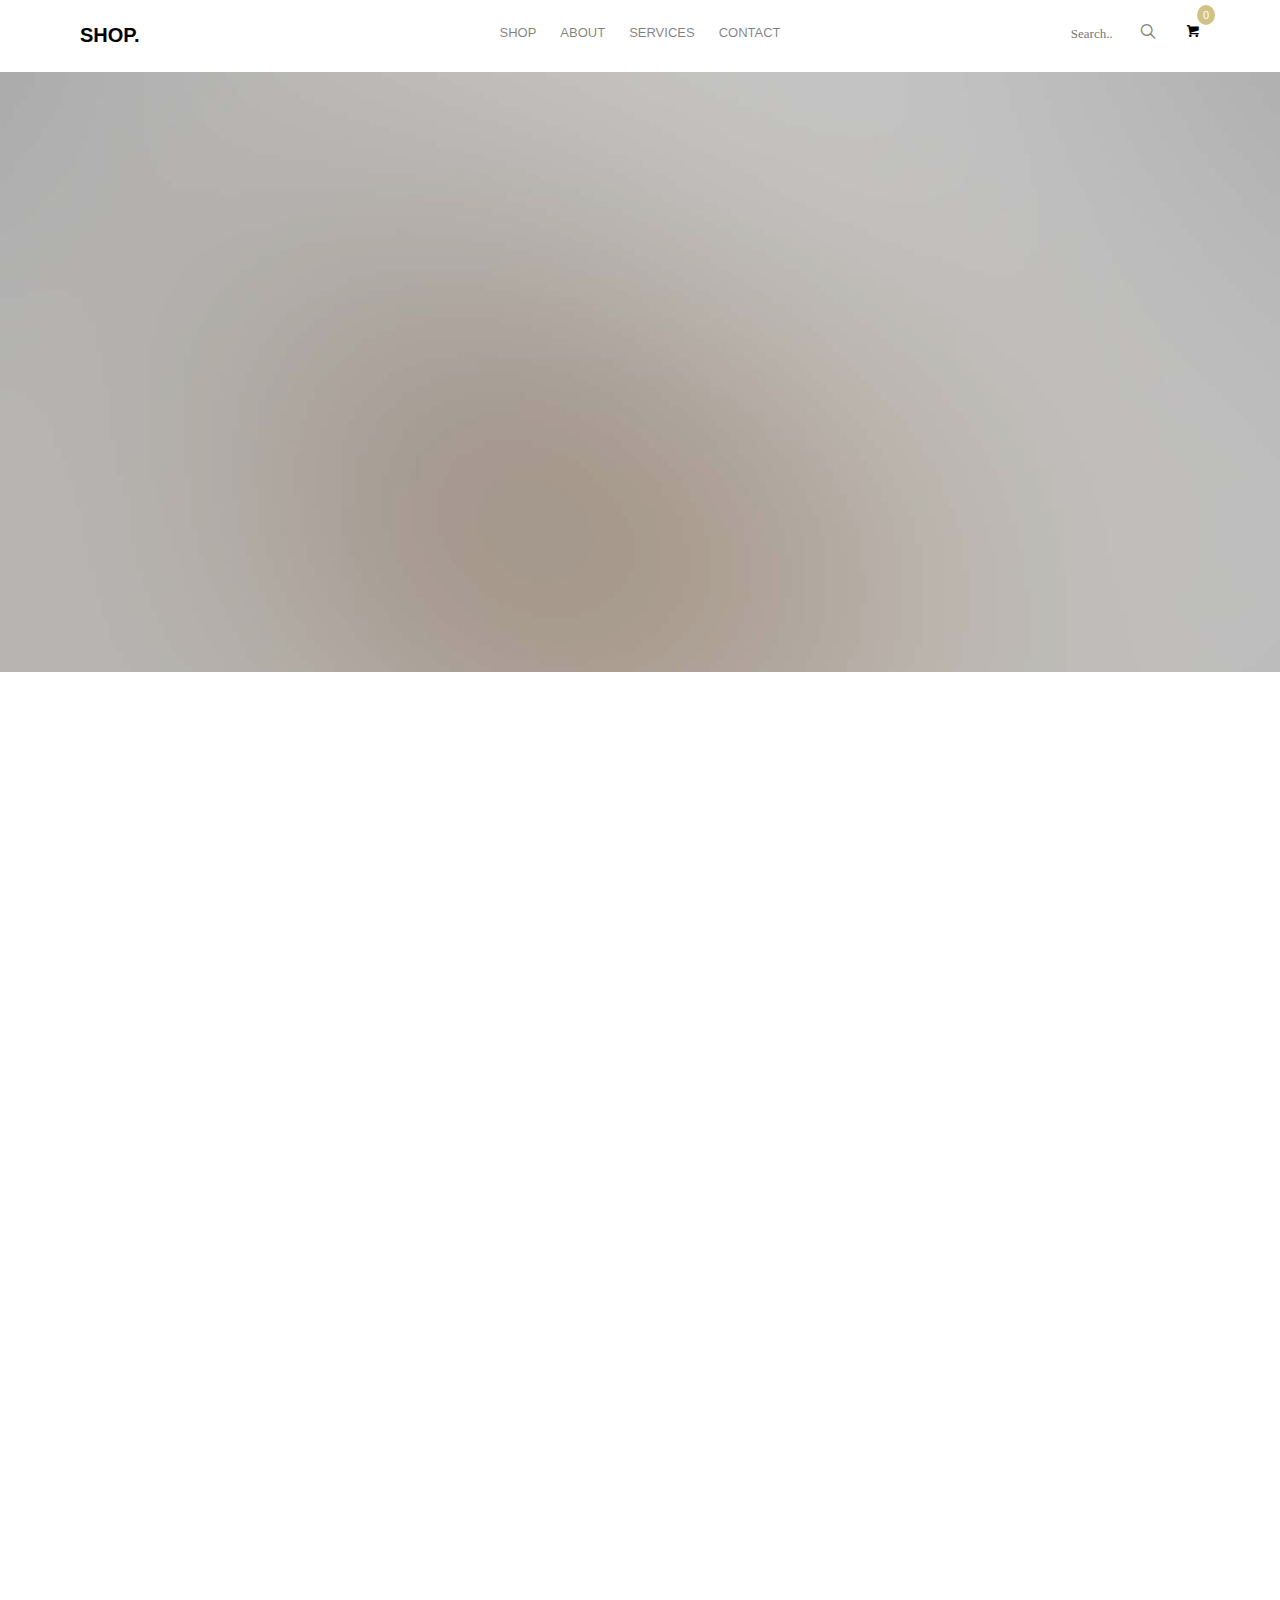
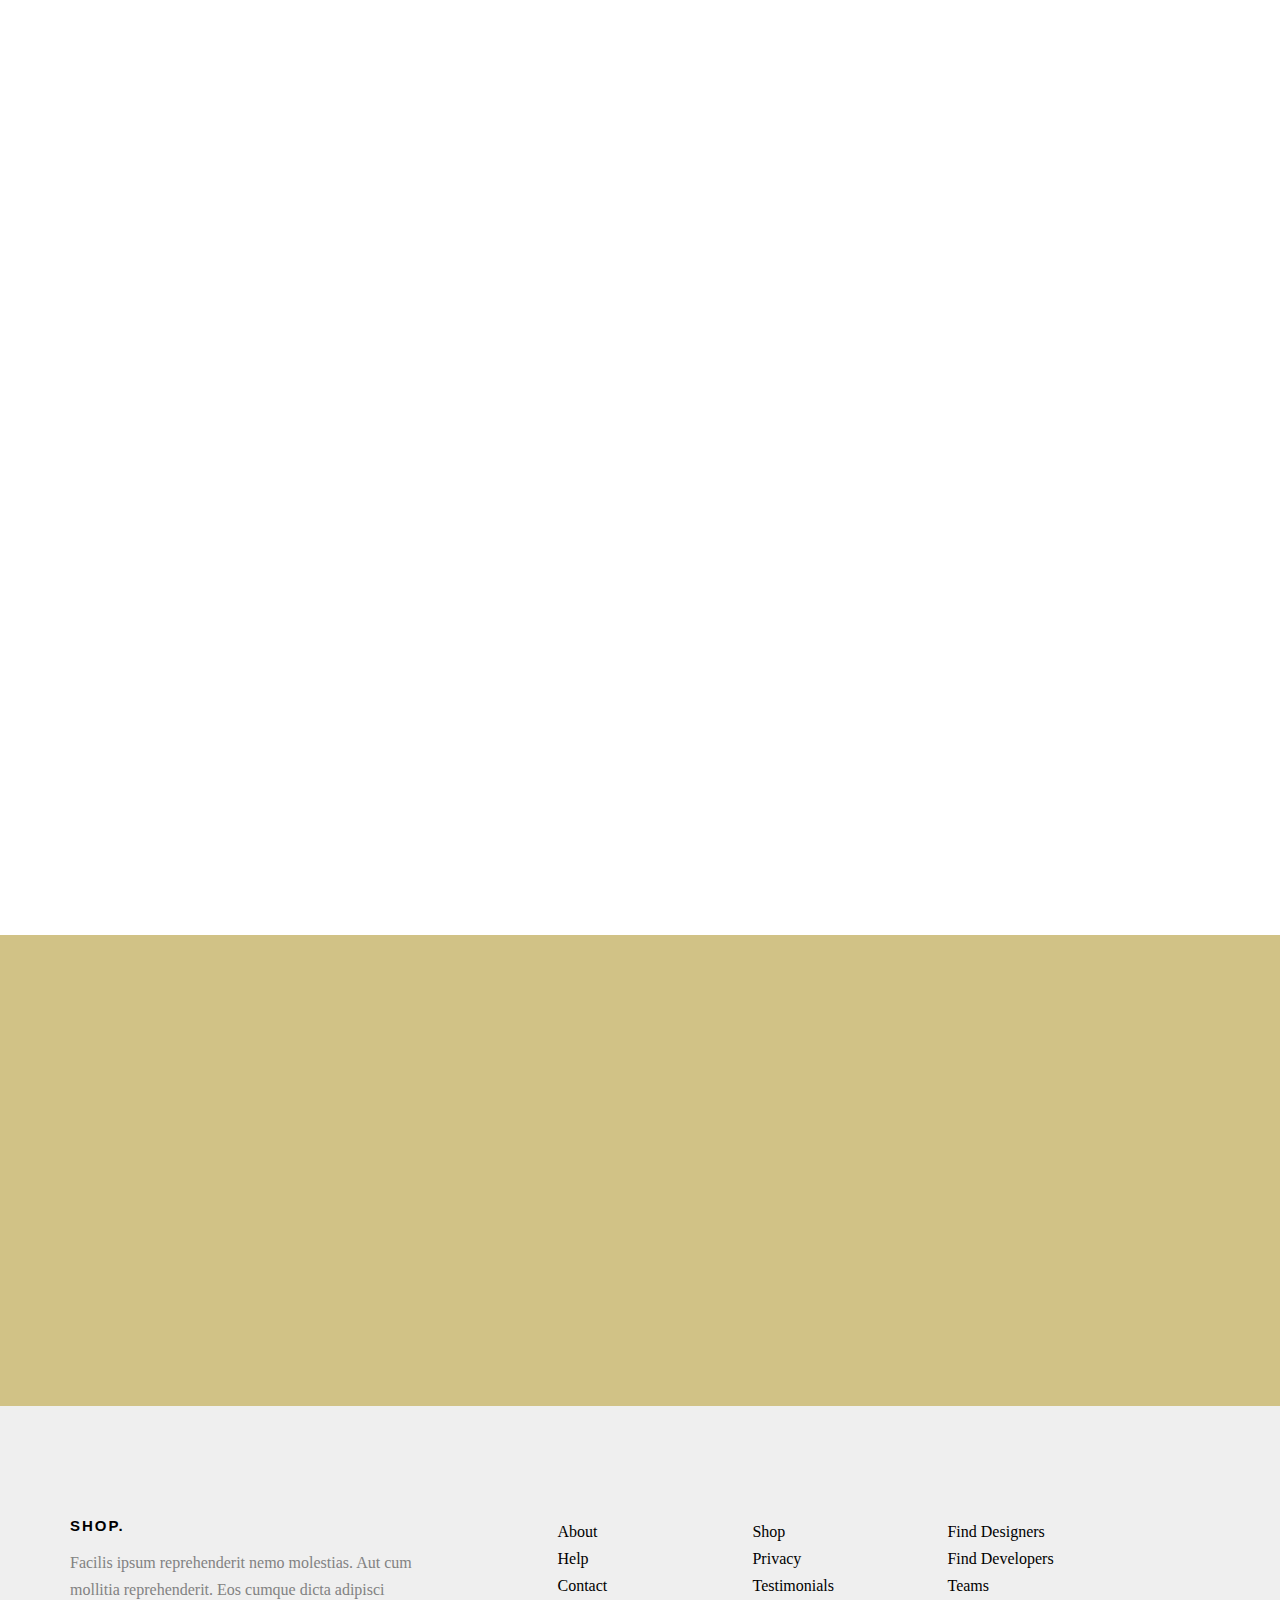
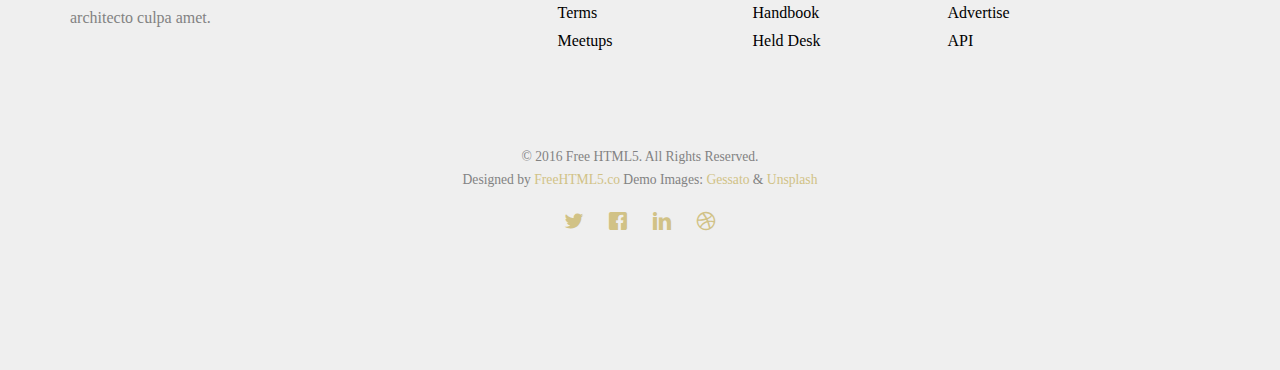
<file: shop/product.html>
<!DOCTYPE HTML>
<html>
	<head>
	<meta charset="utf-8">
	<meta http-equiv="X-UA-Compatible" content="IE=edge">
	<title>Shop &mdash; Free Website Template, Free HTML5 Template by gettemplates.co</title>
	<meta name="viewport" content="width=device-width, initial-scale=1">
	<meta name="description" content="Free HTML5 Website Template by gettemplates.co" />
	<meta name="keywords" content="free website templates, free html5, free template, free bootstrap, free website template, html5, css3, mobile first, responsive" />
	<meta name="author" content="gettemplates.co" />

	<!-- 
	//////////////////////////////////////////////////////

	FREE HTML5 TEMPLATE 
	DESIGNED & DEVELOPED by FreeHTML5.co
		
	Website: 		http://freehtml5.co/
	Email: 			info@freehtml5.co
	Twitter: 		http://twitter.com/fh5co
	Facebook: 		https://www.facebook.com/fh5co

	//////////////////////////////////////////////////////
	 -->

  	<!-- Facebook and Twitter integration -->
	<meta property="og:title" content=""/>
	<meta property="og:image" content=""/>
	<meta property="og:url" content=""/>
	<meta property="og:site_name" content=""/>
	<meta property="og:description" content=""/>
	<meta name="twitter:title" content="" />
	<meta name="twitter:image" content="" />
	<meta name="twitter:url" content="" />
	<meta name="twitter:card" content="" />

	<!-- <link href="https://fonts.googleapis.com/css?family=Montserrat:400,700" rel="stylesheet"> -->
	<!-- <link href="https://fonts.googleapis.com/css?family=Playfair+Display:400,400i" rel="stylesheet"> -->
	
	<!-- Animate.css -->
	<link rel="stylesheet" href="css/animate.css">
	<!-- Icomoon Icon Fonts-->
	<link rel="stylesheet" href="css/icomoon.css">
	<!-- Bootstrap  -->
	<link rel="stylesheet" href="css/bootstrap.css">

	<!-- Flexslider  -->
	<link rel="stylesheet" href="css/flexslider.css">

	<!-- Owl Carousel  -->
	<link rel="stylesheet" href="css/owl.carousel.min.css">
	<link rel="stylesheet" href="css/owl.theme.default.min.css">

	<!-- Theme style  -->
	<link rel="stylesheet" href="css/style.css">

	<!-- Modernizr JS -->
	<script src="js/modernizr-2.6.2.min.js"></script>
	<!-- FOR IE9 below -->
	<!--[if lt IE 9]>
	<script src="js/respond.min.js"></script>
	<![endif]-->

	</head>
	<body>
		
	<div class="fh5co-loader"></div>
	
	<div id="page">
	<nav class="fh5co-nav" role="navigation">
		<div class="container">
			<div class="row">
				<div class="col-md-3 col-xs-2">
					<div id="fh5co-logo"><a href="index.html">Shop.</a></div>
				</div>
				<div class="col-md-6 col-xs-6 text-center menu-1">
					<ul>
						<li class="has-dropdown">
							<a href="product.html">Shop</a>
							<ul class="dropdown">
								<li><a href="single.html">Single Shop</a></li>
							</ul>
						</li>
						<li><a href="about.html">About</a></li>
						<li class="has-dropdown">
							<a href="services.html">Services</a>
							<ul class="dropdown">
								<li><a href="#">Web Design</a></li>
								<li><a href="#">eCommerce</a></li>
								<li><a href="#">Branding</a></li>
								<li><a href="#">API</a></li>
							</ul>
						</li>
						<li><a href="contact.html">Contact</a></li>
					</ul>
				</div>
				<div class="col-md-3 col-xs-4 text-right hidden-xs menu-2">
					<ul>
						<li class="search">
							<div class="input-group">
						      <input type="text" placeholder="Search..">
						      <span class="input-group-btn">
						        <button class="btn btn-primary" type="button"><i class="icon-search"></i></button>
						      </span>
						    </div>
						</li>
						<li class="shopping-cart"><a href="#" class="cart"><span><small>0</small><i class="icon-shopping-cart"></i></span></a></li>
					</ul>
				</div>
			</div>
			
		</div>
	</nav>

	<header id="fh5co-header" class="fh5co-cover fh5co-cover-sm" role="banner" style="background-image:url(images/img_bg_2.jpg);">
		<div class="overlay"></div>
		<div class="container">
			<div class="row">
				<div class="col-md-8 col-md-offset-2 text-center">
					<div class="display-t">
						<div class="display-tc animate-box" data-animate-effect="fadeIn">
							<h1>Product</h1>
							<h2>Free html5 templates Made by <a href="http://freehtml5.co" target="_blank">freehtml5.co</a></h2>
						</div>
					</div>
				</div>
			</div>
		</div>
	</header>
	
	<div id="fh5co-product">
		<div class="container">
			<div class="row animate-box">
				<div class="col-md-8 col-md-offset-2 text-center fh5co-heading">
					<span>Cool Stuff</span>
					<h2>Products.</h2>
					<p>Dignissimos asperiores vitae velit veniam totam fuga molestias accusamus alias autem provident. Odit ab aliquam dolor eius.</p>
				</div>
			</div>
			<div class="row">
				<div class="col-md-4 text-center animate-box">
					<div class="product">
						<div class="product-grid" style="background-image:url(images/product-1.jpg);">
							<div class="inner">
								<p>
									<a href="single.html" class="icon"><i class="icon-shopping-cart"></i></a>
									<a href="single.html" class="icon"><i class="icon-eye"></i></a>
								</p>
							</div>
						</div>
						<div class="desc">
							<h3><a href="single.html">Hauteville Concrete Rocking Chair</a></h3>
							<span class="price">$350</span>
						</div>
					</div>
				</div>
				<div class="col-md-4 text-center animate-box">
					<div class="product">
						<div class="product-grid" style="background-image:url(images/product-2.jpg);">
							<div class="inner">
								<p>
									<a href="single.html" class="icon"><i class="icon-shopping-cart"></i></a>
									<a href="single.html" class="icon"><i class="icon-eye"></i></a>
								</p>
							</div>
						</div>
						<div class="desc">
							<h3><a href="single.html">Pavilion Speaker</a></h3>
							<span class="price">$600</span>
						</div>
					</div>
				</div>
				<div class="col-md-4 text-center animate-box">
					<div class="product">
						<div class="product-grid" style="background-image:url(images/product-3.jpg);">
							<div class="inner">
								<p>
									<a href="single.html" class="icon"><i class="icon-shopping-cart"></i></a>
									<a href="single.html" class="icon"><i class="icon-eye"></i></a>
								</p>
							</div>
						</div>
						<div class="desc">
							<h3><a href="single.html">Ligomancer</a></h3>
							<span class="price">$780</span>
						</div>
					</div>
				</div>
			</div>
			<div class="row">
				<div class="col-md-4 text-center animate-box">
					<div class="product">
						<div class="product-grid" style="background-image:url(images/product-4.jpg);">
							<div class="inner">
								<p>
									<a href="single.html" class="icon"><i class="icon-shopping-cart"></i></a>
									<a href="single.html" class="icon"><i class="icon-eye"></i></a>
								</p>
							</div>
						</div>
						<div class="desc">
							<h3><a href="single.html">Alato Cabinet</a></h3>
							<span class="price">$800</span>
						</div>
					</div>
				</div>
				<div class="col-md-4 text-center animate-box">
					<div class="product">
						<div class="product-grid" style="background-image:url(images/product-5.jpg);">
							<div class="inner">
								<p>
									<a href="single.html" class="icon"><i class="icon-shopping-cart"></i></a>
									<a href="single.html" class="icon"><i class="icon-eye"></i></a>
								</p>
							</div>
						</div>
						<div class="desc">
							<h3><a href="single.html">Earing Wireless</a></h3>
							<span class="price">$100</span>
						</div>
					</div>
				</div>
				<div class="col-md-4 text-center animate-box">
					<div class="product">
						<div class="product-grid" style="background-image:url(images/product-6.jpg);">
							<div class="inner">
								<p>
									<a href="single.html" class="icon"><i class="icon-shopping-cart"></i></a>
									<a href="single.html" class="icon"><i class="icon-eye"></i></a>
								</p>
							</div>
						</div>
						<div class="desc">
							<h3><a href="single.html">Sculptural Coffee Table</a></h3>
							<span class="price">$960</span>
						</div>
					</div>
				</div>
			</div>
			<div class="row">
				<div class="col-md-4 text-center animate-box">
					<div class="product">
						<div class="product-grid" style="background-image:url(images/product-7.jpg);">
							<div class="inner">
								<p>
									<a href="single.html" class="icon"><i class="icon-shopping-cart"></i></a>
									<a href="single.html" class="icon"><i class="icon-eye"></i></a>
								</p>
							</div>
						</div>
						<div class="desc">
							<h3><a href="single.html">The WW Chair</a></h3>
							<span class="price">$540</span>
						</div>
					</div>
				</div>
				<div class="col-md-4 text-center animate-box">
					<div class="product">
						<div class="product-grid" style="background-image:url(images/product-8.jpg);">
							<div class="inner">
								<p>
									<a href="single.html" class="icon"><i class="icon-shopping-cart"></i></a>
									<a href="single.html" class="icon"><i class="icon-eye"></i></a>
								</p>
							</div>
						</div>
						<div class="desc">
							<h3><a href="single.html">Himitsu Money Box</a></h3>
							<span class="price">$55</span>
						</div>
					</div>
				</div>
				<div class="col-md-4 text-center animate-box">
					<div class="product">
						<div class="product-grid" style="background-image:url(images/product-9.jpg);">
							<div class="inner">
								<p>
									<a href="single.html" class="icon"><i class="icon-shopping-cart"></i></a>
									<a href="single.html" class="icon"><i class="icon-eye"></i></a>
								</p>
							</div>
						</div>
						<div class="desc">
							<h3><a href="single.html">Ariane Prin</a></h3>
							<span class="price">$99</span>
						</div>
					</div>
				</div>
			</div>
		</div>
	</div>

	<div id="fh5co-started">
		<div class="container">
			<div class="row animate-box">
				<div class="col-md-8 col-md-offset-2 text-center fh5co-heading">
					<h2>Newsletter</h2>
					<p>Just stay tune for our latest Product. Now you can subscribe</p>
				</div>
			</div>
			<div class="row animate-box">
				<div class="col-md-8 col-md-offset-2">
					<form class="form-inline">
						<div class="col-md-6 col-sm-6">
							<div class="form-group">
								<label for="email" class="sr-only">Email</label>
								<input type="email" class="form-control" id="email" placeholder="Email">
							</div>
						</div>
						<div class="col-md-6 col-sm-6">
							<button type="submit" class="btn btn-default btn-block">Subscribe</button>
						</div>
					</form>
				</div>
			</div>
		</div>
	</div>

	<footer id="fh5co-footer" role="contentinfo">
		<div class="container">
			<div class="row row-pb-md">
				<div class="col-md-4 fh5co-widget">
					<h3>Shop.</h3>
					<p>Facilis ipsum reprehenderit nemo molestias. Aut cum mollitia reprehenderit. Eos cumque dicta adipisci architecto culpa amet.</p>
				</div>
				<div class="col-md-2 col-sm-4 col-xs-6 col-md-push-1">
					<ul class="fh5co-footer-links">
						<li><a href="#">About</a></li>
						<li><a href="#">Help</a></li>
						<li><a href="#">Contact</a></li>
						<li><a href="#">Terms</a></li>
						<li><a href="#">Meetups</a></li>
					</ul>
				</div>

				<div class="col-md-2 col-sm-4 col-xs-6 col-md-push-1">
					<ul class="fh5co-footer-links">
						<li><a href="#">Shop</a></li>
						<li><a href="#">Privacy</a></li>
						<li><a href="#">Testimonials</a></li>
						<li><a href="#">Handbook</a></li>
						<li><a href="#">Held Desk</a></li>
					</ul>
				</div>

				<div class="col-md-2 col-sm-4 col-xs-6 col-md-push-1">
					<ul class="fh5co-footer-links">
						<li><a href="#">Find Designers</a></li>
						<li><a href="#">Find Developers</a></li>
						<li><a href="#">Teams</a></li>
						<li><a href="#">Advertise</a></li>
						<li><a href="#">API</a></li>
					</ul>
				</div>
			</div>

			<div class="row copyright">
				<div class="col-md-12 text-center">
					<p>
						<small class="block">&copy; 2016 Free HTML5. All Rights Reserved.</small> 
						<small class="block">Designed by <a href="http://freehtml5.co/" target="_blank">FreeHTML5.co</a> Demo Images: <a href="http://blog.gessato.com/" target="_blank">Gessato</a> &amp; <a href="http://unsplash.co/" target="_blank">Unsplash</a></small>
					</p>
					<p>
						<ul class="fh5co-social-icons">
							<li><a href="#"><i class="icon-twitter"></i></a></li>
							<li><a href="#"><i class="icon-facebook"></i></a></li>
							<li><a href="#"><i class="icon-linkedin"></i></a></li>
							<li><a href="#"><i class="icon-dribbble"></i></a></li>
						</ul>
					</p>
				</div>
			</div>

		</div>
	</footer>
	</div>

	<div class="gototop js-top">
		<a href="#" class="js-gotop"><i class="icon-arrow-up"></i></a>
	</div>
	
	<!-- jQuery -->
	<script src="js/jquery.min.js"></script>
	<!-- jQuery Easing -->
	<script src="js/jquery.easing.1.3.js"></script>
	<!-- Bootstrap -->
	<script src="js/bootstrap.min.js"></script>
	<!-- Waypoints -->
	<script src="js/jquery.waypoints.min.js"></script>
	<!-- Carousel -->
	<script src="js/owl.carousel.min.js"></script>
	<!-- countTo -->
	<script src="js/jquery.countTo.js"></script>
	<!-- Flexslider -->
	<script src="js/jquery.flexslider-min.js"></script>
	<!-- Main -->
	<script src="js/main.js"></script>

	</body>
</html>
</file>
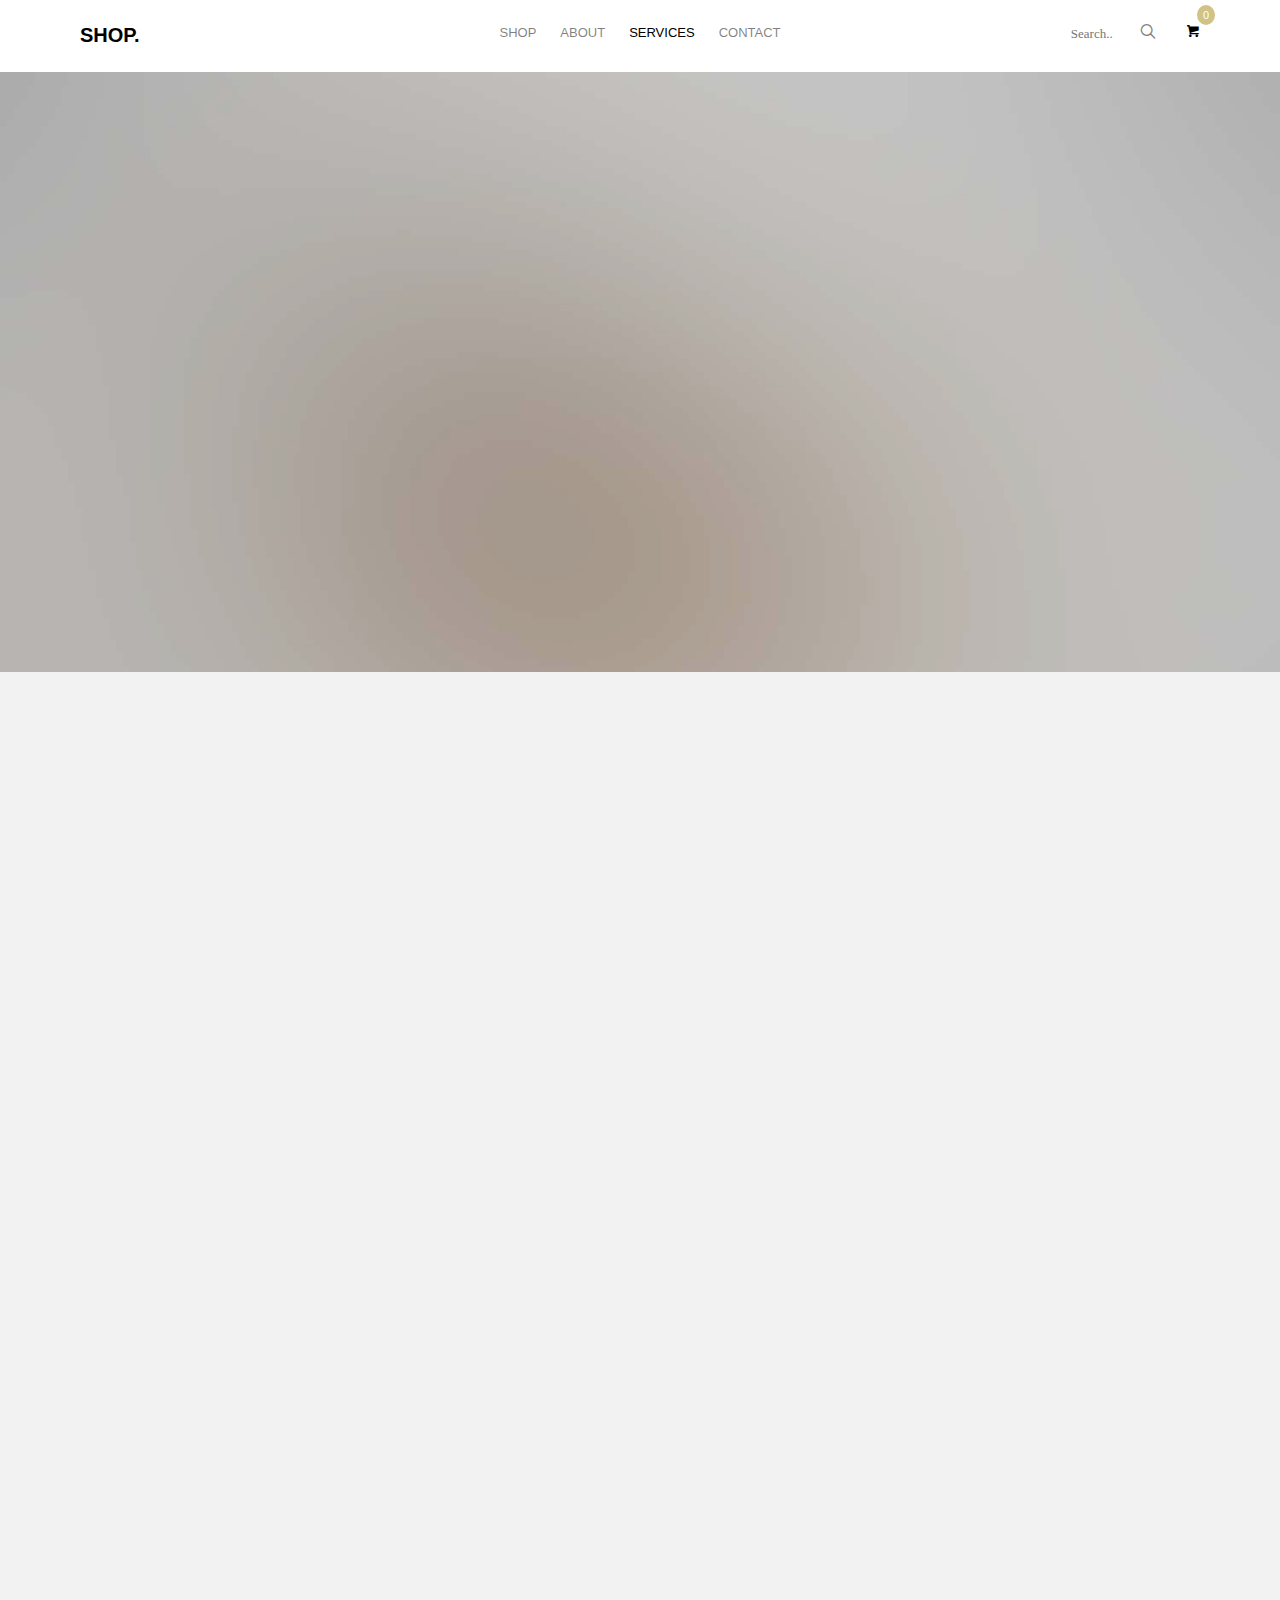
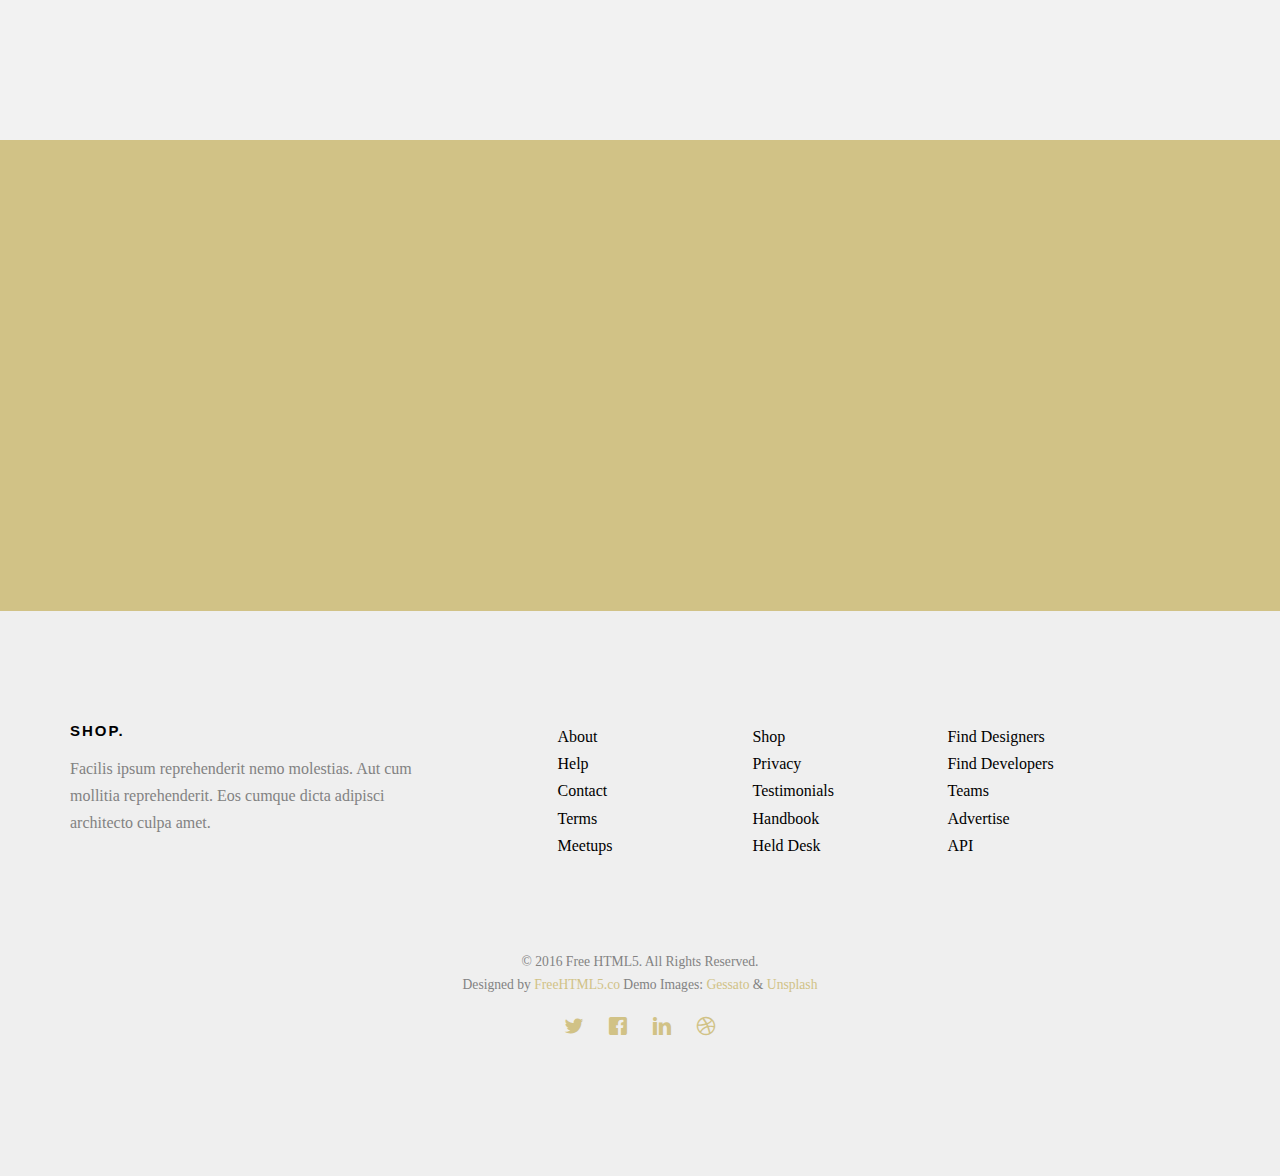
<file: shop/services.html>
<!DOCTYPE HTML>
<html>
	<head>
	<meta charset="utf-8">
	<meta http-equiv="X-UA-Compatible" content="IE=edge">
	<title>Shop &mdash; Free Website Template, Free HTML5 Template by gettemplates.co</title>
	<meta name="viewport" content="width=device-width, initial-scale=1">
	<meta name="description" content="Free HTML5 Website Template by gettemplates.co" />
	<meta name="keywords" content="free website templates, free html5, free template, free bootstrap, free website template, html5, css3, mobile first, responsive" />
	<meta name="author" content="gettemplates.co" />

	<!-- 
	//////////////////////////////////////////////////////

	FREE HTML5 TEMPLATE 
	DESIGNED & DEVELOPED by FreeHTML5.co
		
	Website: 		http://freehtml5.co/
	Email: 			info@freehtml5.co
	Twitter: 		http://twitter.com/fh5co
	Facebook: 		https://www.facebook.com/fh5co

	//////////////////////////////////////////////////////
	 -->

  	<!-- Facebook and Twitter integration -->
	<meta property="og:title" content=""/>
	<meta property="og:image" content=""/>
	<meta property="og:url" content=""/>
	<meta property="og:site_name" content=""/>
	<meta property="og:description" content=""/>
	<meta name="twitter:title" content="" />
	<meta name="twitter:image" content="" />
	<meta name="twitter:url" content="" />
	<meta name="twitter:card" content="" />

	<!-- <link href="https://fonts.googleapis.com/css?family=Montserrat:400,700" rel="stylesheet"> -->
	<!-- <link href="https://fonts.googleapis.com/css?family=Playfair+Display:400,400i" rel="stylesheet"> -->
	
	<!-- Animate.css -->
	<link rel="stylesheet" href="css/animate.css">
	<!-- Icomoon Icon Fonts-->
	<link rel="stylesheet" href="css/icomoon.css">
	<!-- Bootstrap  -->
	<link rel="stylesheet" href="css/bootstrap.css">

	<!-- Flexslider  -->
	<link rel="stylesheet" href="css/flexslider.css">

	<!-- Owl Carousel  -->
	<link rel="stylesheet" href="css/owl.carousel.min.css">
	<link rel="stylesheet" href="css/owl.theme.default.min.css">

	<!-- Theme style  -->
	<link rel="stylesheet" href="css/style.css">

	<!-- Modernizr JS -->
	<script src="js/modernizr-2.6.2.min.js"></script>
	<!-- FOR IE9 below -->
	<!--[if lt IE 9]>
	<script src="js/respond.min.js"></script>
	<![endif]-->

	</head>
	<body>
		
	<div class="fh5co-loader"></div>
	
	<div id="page">
	<nav class="fh5co-nav" role="navigation">
		<div class="container">
			<div class="row">
				<div class="col-md-3 col-xs-2">
					<div id="fh5co-logo"><a href="index.html">Shop.</a></div>
				</div>
				<div class="col-md-6 col-xs-6 text-center menu-1">
					<ul>
						<li class="has-dropdown">
							<a href="product.html">Shop</a>
							<ul class="dropdown">
								<li><a href="single.html">Single Shop</a></li>
							</ul>
						</li>
						<li><a href="about.html">About</a></li>
						<li class="has-dropdown active">
							<a href="services.html">Services</a>
							<ul class="dropdown">
								<li><a href="#">Web Design</a></li>
								<li><a href="#">eCommerce</a></li>
								<li><a href="#">Branding</a></li>
								<li><a href="#">API</a></li>
							</ul>
						</li>
						<li><a href="contact.html">Contact</a></li>
					</ul>
				</div>
				<div class="col-md-3 col-xs-4 text-right hidden-xs menu-2">
					<ul>
						<li class="search">
							<div class="input-group">
						      <input type="text" placeholder="Search..">
						      <span class="input-group-btn">
						        <button class="btn btn-primary" type="button"><i class="icon-search"></i></button>
						      </span>
						    </div>
						</li>
						<li class="shopping-cart"><a href="#" class="cart"><span><small>0</small><i class="icon-shopping-cart"></i></span></a></li>
					</ul>
				</div>
			</div>
			
		</div>
	</nav>

	<header id="fh5co-header" class="fh5co-cover fh5co-cover-sm" role="banner" style="background-image:url(images/img_bg_2.jpg);">
		<div class="overlay"></div>
		<div class="container">
			<div class="row">
				<div class="col-md-8 col-md-offset-2 text-center">
					<div class="display-t">
						<div class="display-tc animate-box" data-animate-effect="fadeIn">
							<h1>Services</h1>
							<h2>Free html5 templates Made by <a href="http://freehtml5.co" target="_blank">freehtml5.co</a></h2>
						</div>
					</div>
				</div>
			</div>
		</div>
	</header>
	
	<div id="fh5co-services" class="fh5co-bg-section">
		<div class="container">
			<div class="row">
				<div class="col-md-4 col-sm-4 text-center">
					<div class="feature-center animate-box" data-animate-effect="fadeIn">
						<span class="icon">
							<i class="icon-credit-card"></i>
						</span>
						<h3>Credit Card</h3>
						<p>Far far away, behind the word mountains, far from the countries Vokalia and Consonantia, there live the blind texts. Separated they live in Bookmarksgrove</p>
						<p><a href="#" class="btn btn-primary btn-outline">Learn More</a></p>
					</div>
				</div>
				<div class="col-md-4 col-sm-4 text-center">
					<div class="feature-center animate-box" data-animate-effect="fadeIn">
						<span class="icon">
							<i class="icon-wallet"></i>
						</span>
						<h3>Save Money</h3>
						<p>Far far away, behind the word mountains, far from the countries Vokalia and Consonantia, there live the blind texts. Separated they live in Bookmarksgrove</p>
						<p><a href="#" class="btn btn-primary btn-outline">Learn More</a></p>
					</div>
				</div>
				<div class="col-md-4 col-sm-4 text-center">
					<div class="feature-center animate-box" data-animate-effect="fadeIn">
						<span class="icon">
							<i class="icon-paper-plane"></i>
						</span>
						<h3>Free Delivery</h3>
						<p>Far far away, behind the word mountains, far from the countries Vokalia and Consonantia, there live the blind texts. Separated they live in Bookmarksgrove</p>
						<p><a href="#" class="btn btn-primary btn-outline">Learn More</a></p>
					</div>
				</div>
				<div class="col-md-4 col-sm-4 text-center">
					<div class="feature-center animate-box" data-animate-effect="fadeIn">
						<span class="icon">
							<i class="icon-calendar"></i>
						</span>
						<h3>Lifetime Warranty</h3>
						<p>Far far away, behind the word mountains, far from the countries Vokalia and Consonantia, there live the blind texts. Separated they live in Bookmarksgrove</p>
						<p><a href="#" class="btn btn-primary btn-outline">Learn More</a></p>
					</div>
				</div>
				<div class="col-md-4 col-sm-4 text-center">
					<div class="feature-center animate-box" data-animate-effect="fadeIn">
						<span class="icon">
							<i class="icon-clapperboard"></i>
						</span>
						<h3>Branded Model</h3>
						<p>Far far away, behind the word mountains, far from the countries Vokalia and Consonantia, there live the blind texts. Separated they live in Bookmarksgrove</p>
						<p><a href="#" class="btn btn-primary btn-outline">Learn More</a></p>
					</div>
				</div>
				<div class="col-md-4 col-sm-4 text-center">
					<div class="feature-center animate-box" data-animate-effect="fadeIn">
						<span class="icon">
							<i class="icon-drive"></i>
						</span>
						<h3>Affordable</h3>
						<p>Far far away, behind the word mountains, far from the countries Vokalia and Consonantia, there live the blind texts. Separated they live in Bookmarksgrove</p>
						<p><a href="#" class="btn btn-primary btn-outline">Learn More</a></p>
					</div>
				</div>
			</div>
		</div>
	</div>

	<div id="fh5co-started">
		<div class="container">
			<div class="row animate-box">
				<div class="col-md-8 col-md-offset-2 text-center fh5co-heading">
					<h2>Newsletter</h2>
					<p>Just stay tune for our latest Product. Now you can subscribe</p>
				</div>
			</div>
			<div class="row animate-box">
				<div class="col-md-8 col-md-offset-2">
					<form class="form-inline">
						<div class="col-md-6 col-sm-6">
							<div class="form-group">
								<label for="email" class="sr-only">Email</label>
								<input type="email" class="form-control" id="email" placeholder="Email">
							</div>
						</div>
						<div class="col-md-6 col-sm-6">
							<button type="submit" class="btn btn-default btn-block">Subscribe</button>
						</div>
					</form>
				</div>
			</div>
		</div>
	</div>

	<footer id="fh5co-footer" role="contentinfo">
		<div class="container">
			<div class="row row-pb-md">
				<div class="col-md-4 fh5co-widget">
					<h3>Shop.</h3>
					<p>Facilis ipsum reprehenderit nemo molestias. Aut cum mollitia reprehenderit. Eos cumque dicta adipisci architecto culpa amet.</p>
				</div>
				<div class="col-md-2 col-sm-4 col-xs-6 col-md-push-1">
					<ul class="fh5co-footer-links">
						<li><a href="#">About</a></li>
						<li><a href="#">Help</a></li>
						<li><a href="#">Contact</a></li>
						<li><a href="#">Terms</a></li>
						<li><a href="#">Meetups</a></li>
					</ul>
				</div>

				<div class="col-md-2 col-sm-4 col-xs-6 col-md-push-1">
					<ul class="fh5co-footer-links">
						<li><a href="#">Shop</a></li>
						<li><a href="#">Privacy</a></li>
						<li><a href="#">Testimonials</a></li>
						<li><a href="#">Handbook</a></li>
						<li><a href="#">Held Desk</a></li>
					</ul>
				</div>

				<div class="col-md-2 col-sm-4 col-xs-6 col-md-push-1">
					<ul class="fh5co-footer-links">
						<li><a href="#">Find Designers</a></li>
						<li><a href="#">Find Developers</a></li>
						<li><a href="#">Teams</a></li>
						<li><a href="#">Advertise</a></li>
						<li><a href="#">API</a></li>
					</ul>
				</div>
			</div>

			<div class="row copyright">
				<div class="col-md-12 text-center">
					<p>
						<small class="block">&copy; 2016 Free HTML5. All Rights Reserved.</small> 
						<small class="block">Designed by <a href="http://freehtml5.co/" target="_blank">FreeHTML5.co</a> Demo Images: <a href="http://blog.gessato.com/" target="_blank">Gessato</a> &amp; <a href="http://unsplash.co/" target="_blank">Unsplash</a></small>
					</p>
					<p>
						<ul class="fh5co-social-icons">
							<li><a href="#"><i class="icon-twitter"></i></a></li>
							<li><a href="#"><i class="icon-facebook"></i></a></li>
							<li><a href="#"><i class="icon-linkedin"></i></a></li>
							<li><a href="#"><i class="icon-dribbble"></i></a></li>
						</ul>
					</p>
				</div>
			</div>

		</div>
	</footer>
	</div>

	<div class="gototop js-top">
		<a href="#" class="js-gotop"><i class="icon-arrow-up"></i></a>
	</div>
	
	<!-- jQuery -->
	<script src="js/jquery.min.js"></script>
	<!-- jQuery Easing -->
	<script src="js/jquery.easing.1.3.js"></script>
	<!-- Bootstrap -->
	<script src="js/bootstrap.min.js"></script>
	<!-- Waypoints -->
	<script src="js/jquery.waypoints.min.js"></script>
	<!-- Carousel -->
	<script src="js/owl.carousel.min.js"></script>
	<!-- countTo -->
	<script src="js/jquery.countTo.js"></script>
	<!-- Flexslider -->
	<script src="js/jquery.flexslider-min.js"></script>
	<!-- Main -->
	<script src="js/main.js"></script>

	</body>
</html>
</file>
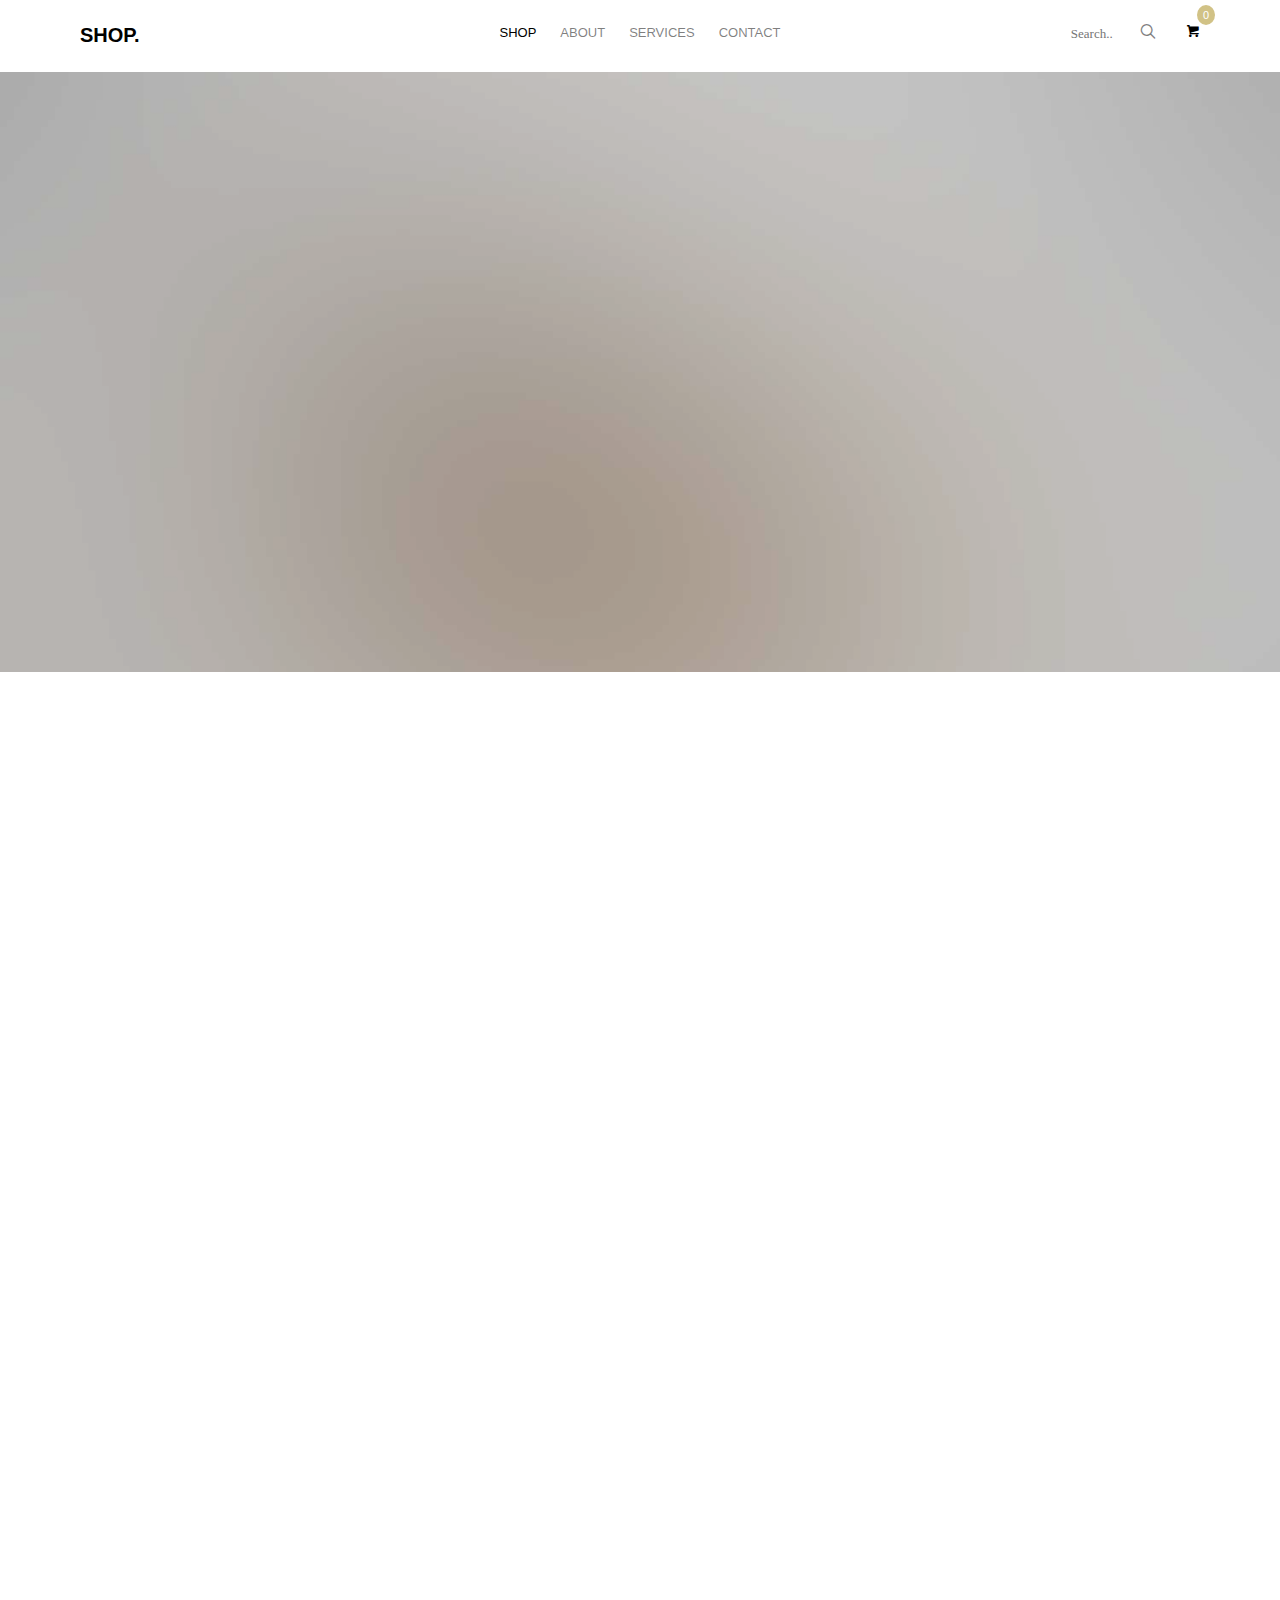
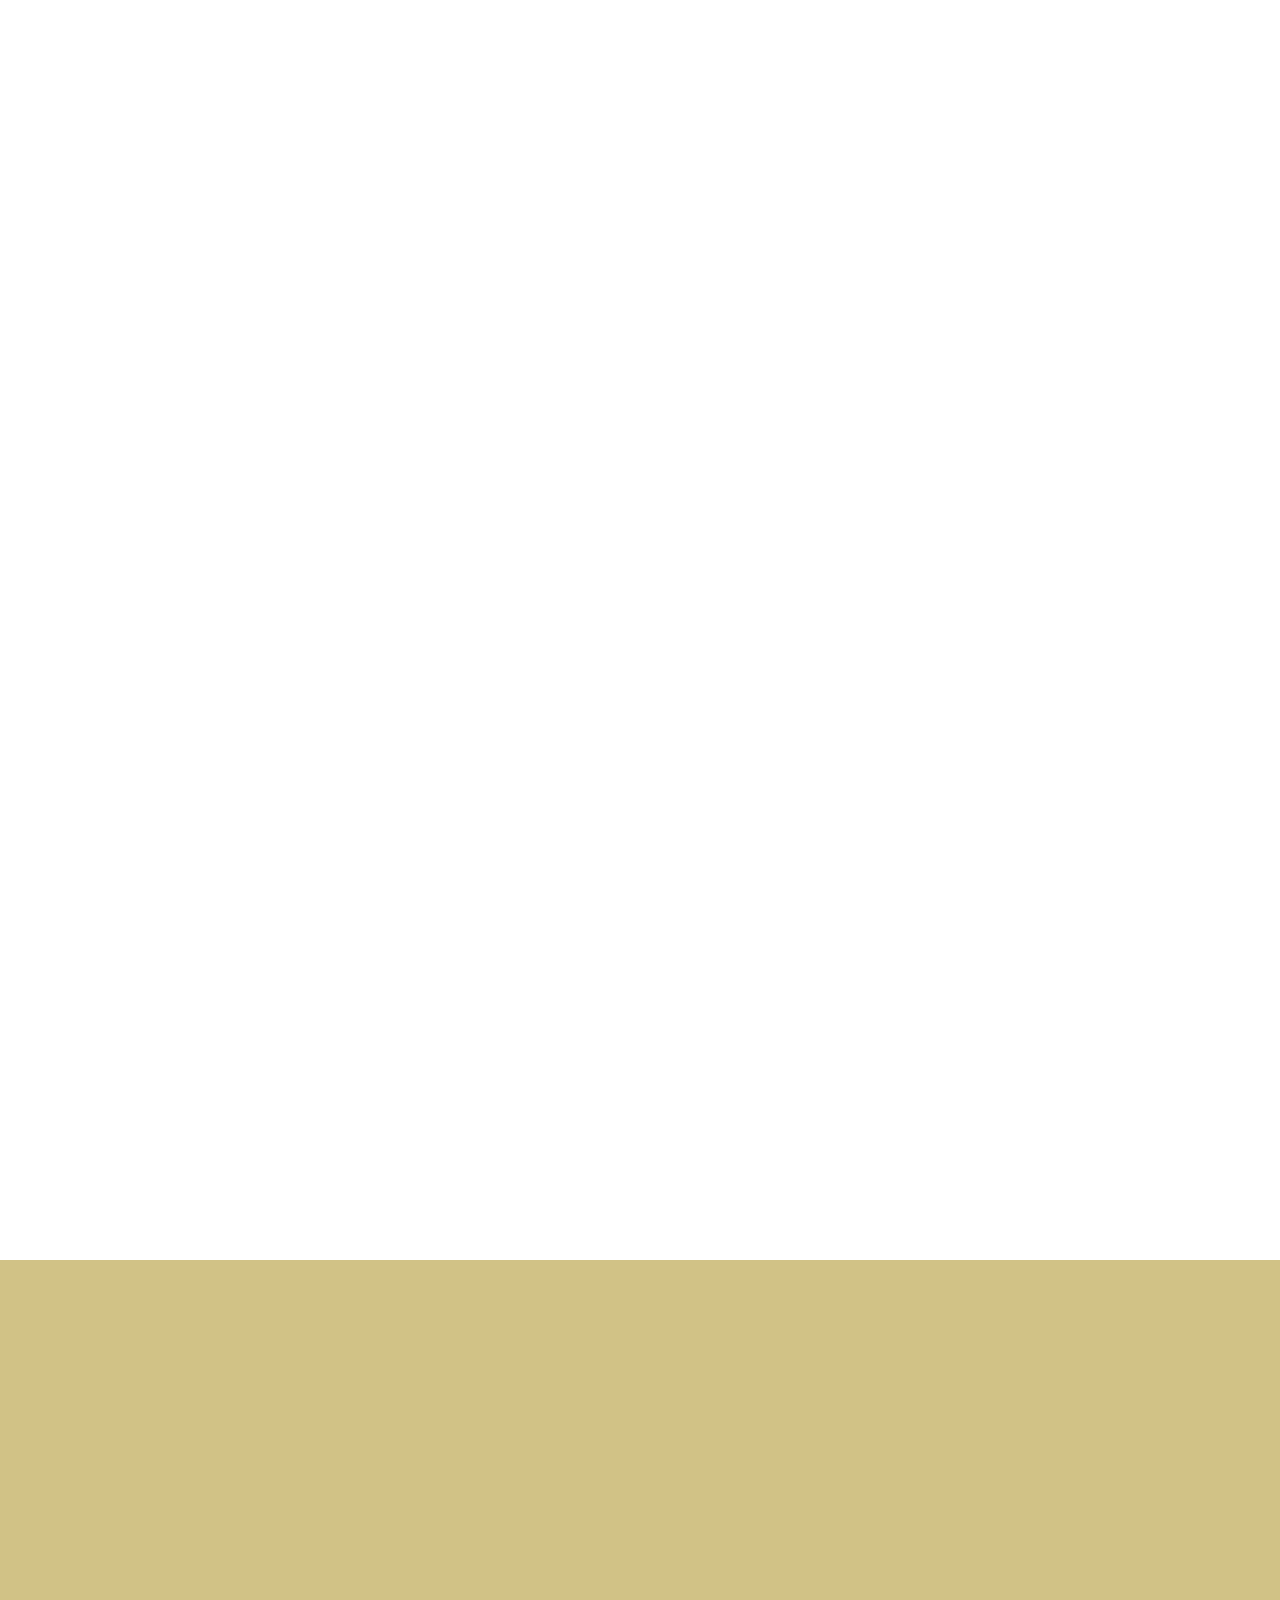
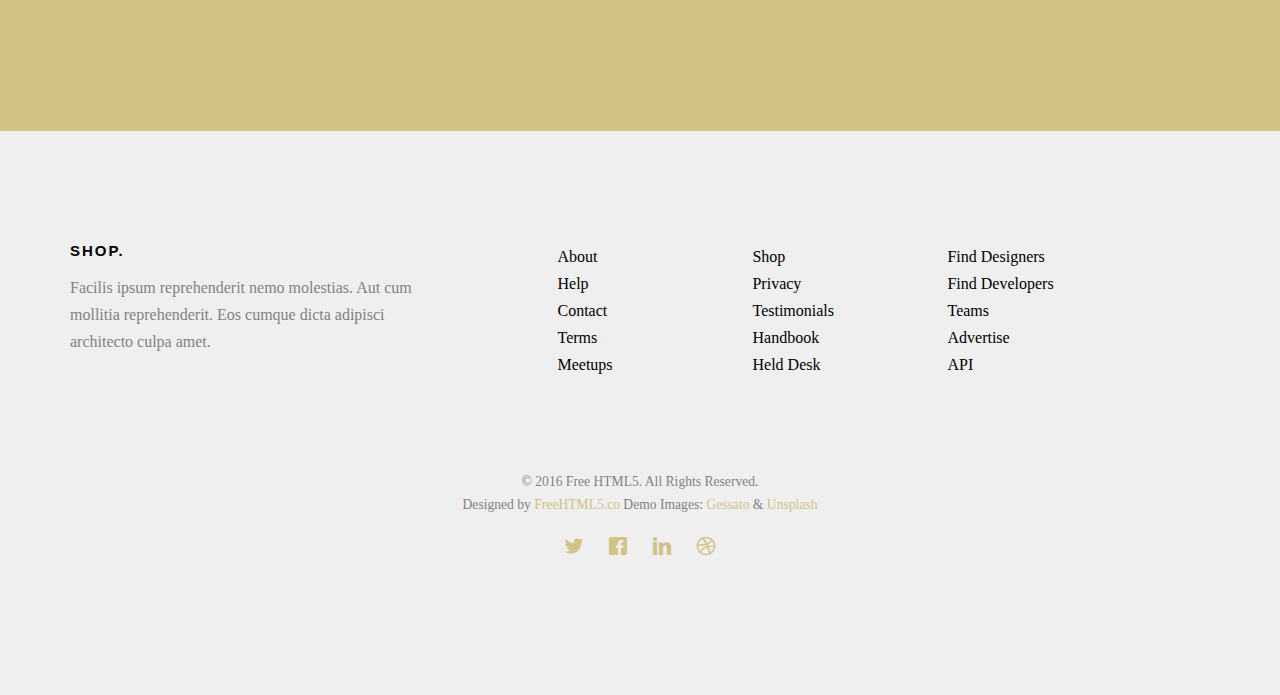
<file: shop/single.html>
<!DOCTYPE HTML>
<html>
	<head>
	<meta charset="utf-8">
	<meta http-equiv="X-UA-Compatible" content="IE=edge">
	<title>Shop &mdash; Free Website Template, Free HTML5 Template by gettemplates.co</title>
	<meta name="viewport" content="width=device-width, initial-scale=1">
	<meta name="description" content="Free HTML5 Website Template by gettemplates.co" />
	<meta name="keywords" content="free website templates, free html5, free template, free bootstrap, free website template, html5, css3, mobile first, responsive" />
	<meta name="author" content="gettemplates.co" />

	<!-- 
	//////////////////////////////////////////////////////

	FREE HTML5 TEMPLATE 
	DESIGNED & DEVELOPED by FreeHTML5.co
		
	Website: 		http://freehtml5.co/
	Email: 			info@freehtml5.co
	Twitter: 		http://twitter.com/fh5co
	Facebook: 		https://www.facebook.com/fh5co

	//////////////////////////////////////////////////////
	 -->

  	<!-- Facebook and Twitter integration -->
	<meta property="og:title" content=""/>
	<meta property="og:image" content=""/>
	<meta property="og:url" content=""/>
	<meta property="og:site_name" content=""/>
	<meta property="og:description" content=""/>
	<meta name="twitter:title" content="" />
	<meta name="twitter:image" content="" />
	<meta name="twitter:url" content="" />
	<meta name="twitter:card" content="" />

	<!-- <link href="https://fonts.googleapis.com/css?family=Montserrat:400,700" rel="stylesheet"> -->
	<!-- <link href="https://fonts.googleapis.com/css?family=Playfair+Display:400,400i" rel="stylesheet"> -->
	
	<!-- Animate.css -->
	<link rel="stylesheet" href="css/animate.css">
	<!-- Icomoon Icon Fonts-->
	<link rel="stylesheet" href="css/icomoon.css">
	<!-- Bootstrap  -->
	<link rel="stylesheet" href="css/bootstrap.css">

	<!-- Flexslider  -->
	<link rel="stylesheet" href="css/flexslider.css">

	<!-- Owl Carousel  -->
	<link rel="stylesheet" href="css/owl.carousel.min.css">
	<link rel="stylesheet" href="css/owl.theme.default.min.css">

	<!-- Theme style  -->
	<link rel="stylesheet" href="css/style.css">

	<!-- Modernizr JS -->
	<script src="js/modernizr-2.6.2.min.js"></script>
	<!-- FOR IE9 below -->
	<!--[if lt IE 9]>
	<script src="js/respond.min.js"></script>
	<![endif]-->

	</head>
	<body>
		
	<div class="fh5co-loader"></div>
	
	<div id="page">
	<nav class="fh5co-nav" role="navigation">
		<div class="container">
			<div class="row">
				<div class="col-md-3 col-xs-2">
					<div id="fh5co-logo"><a href="index.html">Shop.</a></div>
				</div>
				<div class="col-md-6 col-xs-6 text-center menu-1">
					<ul>
						<li class="has-dropdown active">
							<a href="product.html">Shop</a>
							<ul class="dropdown">
								<li><a href="single.html">Single Shop</a></li>
							</ul>
						</li>
						<li><a href="about.html">About</a></li>
						<li class="has-dropdown">
							<a href="services.html">Services</a>
							<ul class="dropdown">
								<li><a href="#">Web Design</a></li>
								<li><a href="#">eCommerce</a></li>
								<li><a href="#">Branding</a></li>
								<li><a href="#">API</a></li>
							</ul>
						</li>
						<li><a href="contact.html">Contact</a></li>
					</ul>
				</div>
				<div class="col-md-3 col-xs-4 text-right hidden-xs menu-2">
					<ul>
						<li class="search">
							<div class="input-group">
						      <input type="text" placeholder="Search..">
						      <span class="input-group-btn">
						        <button class="btn btn-primary" type="button"><i class="icon-search"></i></button>
						      </span>
						    </div>
						</li>
						<li class="shopping-cart"><a href="#" class="cart"><span><small>0</small><i class="icon-shopping-cart"></i></span></a></li>
					</ul>
				</div>
			</div>
			
		</div>
	</nav>

	<header id="fh5co-header" class="fh5co-cover fh5co-cover-sm" role="banner" style="background-image:url(images/img_bg_2.jpg);">
		<div class="overlay"></div>
		<div class="container">
			<div class="row">
				<div class="col-md-8 col-md-offset-2 text-center">
					<div class="display-t">
						<div class="display-tc animate-box" data-animate-effect="fadeIn">
							<h1>Product Details</h1>
							<h2>Free html5 templates Made by <a href="http://freehtml5.co" target="_blank">freehtml5.co</a></h2>
						</div>
					</div>
				</div>
			</div>
		</div>
	</header>
	
	<div id="fh5co-product">
		<div class="container">
			<div class="row">
				<div class="col-md-10 col-md-offset-1 animate-box">
					<div class="owl-carousel owl-carousel-fullwidth product-carousel">
						<div class="item">
							<div class="active text-center">
								<figure>
									<img src="images/product-single-1.jpg" alt="user">
								</figure>
							</div>
						</div>
						<div class="item">
							<div class="active text-center">
								<figure>
									<img src="images/product-single-2.jpg" alt="user">
								</figure>
							</div>
						</div>
						<div class="item">
							<div class="active text-center">
								<figure>
									<img src="images/product-single-3.jpg" alt="user">
								</figure>
							</div>
						</div>
						<div class="item">
							<div class="active text-center">
								<figure>
									<img src="images/product-single-4.jpg" alt="user">
								</figure>
							</div>
						</div>
						<div class="item">
							<div class="active text-center">
								<figure>
									<img src="images/product-single-5.jpg" alt="user">
								</figure>
							</div>
						</div>
					</div>
					<div class="row animate-box">
						<div class="col-md-8 col-md-offset-2 text-center fh5co-heading">
							<h2>Hauteville Rocking Chair</h2>
							<p>
								<a href="#" class="btn btn-primary btn-outline btn-lg">Add to Cart</a>
								<a href="#" class="btn btn-primary btn-outline btn-lg">Compare</a>
							</p>
						</div>
					</div>
				</div>
			</div>
			<div class="row">
				<div class="col-md-10 col-md-offset-1">
					<div class="fh5co-tabs animate-box">
						<ul class="fh5co-tab-nav">
							<li class="active"><a href="#" data-tab="1"><span class="icon visible-xs"><i class="icon-file"></i></span><span class="hidden-xs">Product Details</span></a></li>
							<li><a href="#" data-tab="2"><span class="icon visible-xs"><i class="icon-bar-graph"></i></span><span class="hidden-xs">Specification</span></a></li>
							<li><a href="#" data-tab="3"><span class="icon visible-xs"><i class="icon-star"></i></span><span class="hidden-xs">Feedback &amp; Ratings</span></a></li>
						</ul>

						<!-- Tabs -->
						<div class="fh5co-tab-content-wrap">

							<div class="fh5co-tab-content tab-content active" data-tab-content="1">
								<div class="col-md-10 col-md-offset-1">
									<span class="price">SRP: $350</span>
									<h2>Hauteville Rocking Chair</h2>
									<p>Paragraph placeat quis fugiat provident veritatis quia iure a debitis adipisci dignissimos consectetur magni quas eius nobis reprehenderit soluta eligendi quo reiciendis fugit? Veritatis tenetur odio delectus quibusdam officiis est.</p>

									<p>Ullam dolorum iure dolore dicta fuga ipsa velit veritatis molestias totam fugiat soluta accusantium omnis quod similique placeat at. Dolorum ducimus libero fuga molestiae asperiores obcaecati corporis sint illo facilis.</p>

									<div class="row">
										<div class="col-md-6">
											<h2 class="uppercase">Keep it simple</h2>
											<p>Ullam dolorum iure dolore dicta fuga ipsa velit veritatis</p>
										</div>
										<div class="col-md-6">
											<h2 class="uppercase">Less is more</h2>
											<p>Ullam dolorum iure dolore dicta fuga ipsa velit veritatis</p>
										</div>
									</div>

								</div>
							</div>

							<div class="fh5co-tab-content tab-content" data-tab-content="2">
								<div class="col-md-10 col-md-offset-1">
									<h3>Product Specification</h3>
									<ul>
										<li>Paragraph placeat quis fugiat provident veritatis quia iure a debitis adipisci dignissimos consectetur magni quas eius</li>
										<li>adipisci dignissimos consectetur magni quas eius nobis reprehenderit soluta eligendi</li>
										<li>Veritatis tenetur odio delectus quibusdam officiis est.</li>
										<li>Magni quas eius nobis reprehenderit soluta eligendi quo reiciendis fugit? Veritatis tenetur odio delectus quibusdam officiis est.</li>
									</ul>
									<ul>
										<li>Paragraph placeat quis fugiat provident veritatis quia iure a debitis adipisci dignissimos consectetur magni quas eius</li>
										<li>adipisci dignissimos consectetur magni quas eius nobis reprehenderit soluta eligendi</li>
										<li>Veritatis tenetur odio delectus quibusdam officiis est.</li>
										<li>Magni quas eius nobis reprehenderit soluta eligendi quo reiciendis fugit? Veritatis tenetur odio delectus quibusdam officiis est.</li>
									</ul>
								</div>
							</div>

							<div class="fh5co-tab-content tab-content" data-tab-content="3">
								<div class="col-md-10 col-md-offset-1">
									<h3>Happy Buyers</h3>
									<div class="feed">
										<div>
											<blockquote>
												<p>Paragraph placeat quis fugiat provident veritatis quia iure a debitis adipisci dignissimos consectetur magni quas eius nobis reprehenderit soluta eligendi quo reiciendis fugit? Veritatis tenetur odio delectus quibusdam officiis est.</p>
											</blockquote>
											<h3>&mdash; Louie Knight</h3>
											<span class="rate">
												<i class="icon-star2"></i>
												<i class="icon-star2"></i>
												<i class="icon-star2"></i>
												<i class="icon-star2"></i>
												<i class="icon-star2"></i>
											</span>
										</div>
										<div>
											<blockquote>
												<p>Paragraph placeat quis fugiat provident veritatis quia iure a debitis adipisci dignissimos consectetur magni quas eius nobis reprehenderit soluta eligendi quo reiciendis fugit? Veritatis tenetur odio delectus quibusdam officiis est.</p>
											</blockquote>
											<h3>&mdash; Joefrey Gwapo</h3>
											<span class="rate">
												<i class="icon-star2"></i>
												<i class="icon-star2"></i>
												<i class="icon-star2"></i>
												<i class="icon-star2"></i>
												<i class="icon-star2"></i>
											</span>
										</div>
									</div>
								</div>
							</div>
						</div>

					</div>
				</div>
			</div>
		</div>
	</div>

	<div id="fh5co-started">
		<div class="container">
			<div class="row animate-box">
				<div class="col-md-8 col-md-offset-2 text-center fh5co-heading">
					<h2>Newsletter</h2>
					<p>Just stay tune for our latest Product. Now you can subscribe</p>
				</div>
			</div>
			<div class="row animate-box">
				<div class="col-md-8 col-md-offset-2">
					<form class="form-inline">
						<div class="col-md-6 col-sm-6">
							<div class="form-group">
								<label for="email" class="sr-only">Email</label>
								<input type="email" class="form-control" id="email" placeholder="Email">
							</div>
						</div>
						<div class="col-md-6 col-sm-6">
							<button type="submit" class="btn btn-default btn-block">Subscribe</button>
						</div>
					</form>
				</div>
			</div>
		</div>
	</div>

	<footer id="fh5co-footer" role="contentinfo">
		<div class="container">
			<div class="row row-pb-md">
				<div class="col-md-4 fh5co-widget">
					<h3>Shop.</h3>
					<p>Facilis ipsum reprehenderit nemo molestias. Aut cum mollitia reprehenderit. Eos cumque dicta adipisci architecto culpa amet.</p>
				</div>
				<div class="col-md-2 col-sm-4 col-xs-6 col-md-push-1">
					<ul class="fh5co-footer-links">
						<li><a href="#">About</a></li>
						<li><a href="#">Help</a></li>
						<li><a href="#">Contact</a></li>
						<li><a href="#">Terms</a></li>
						<li><a href="#">Meetups</a></li>
					</ul>
				</div>

				<div class="col-md-2 col-sm-4 col-xs-6 col-md-push-1">
					<ul class="fh5co-footer-links">
						<li><a href="#">Shop</a></li>
						<li><a href="#">Privacy</a></li>
						<li><a href="#">Testimonials</a></li>
						<li><a href="#">Handbook</a></li>
						<li><a href="#">Held Desk</a></li>
					</ul>
				</div>

				<div class="col-md-2 col-sm-4 col-xs-6 col-md-push-1">
					<ul class="fh5co-footer-links">
						<li><a href="#">Find Designers</a></li>
						<li><a href="#">Find Developers</a></li>
						<li><a href="#">Teams</a></li>
						<li><a href="#">Advertise</a></li>
						<li><a href="#">API</a></li>
					</ul>
				</div>
			</div>

			<div class="row copyright">
				<div class="col-md-12 text-center">
					<p>
						<small class="block">&copy; 2016 Free HTML5. All Rights Reserved.</small> 
						<small class="block">Designed by <a href="http://freehtml5.co/" target="_blank">FreeHTML5.co</a> Demo Images: <a href="http://blog.gessato.com/" target="_blank">Gessato</a> &amp; <a href="http://unsplash.co/" target="_blank">Unsplash</a></small>
					</p>
					<p>
						<ul class="fh5co-social-icons">
							<li><a href="#"><i class="icon-twitter"></i></a></li>
							<li><a href="#"><i class="icon-facebook"></i></a></li>
							<li><a href="#"><i class="icon-linkedin"></i></a></li>
							<li><a href="#"><i class="icon-dribbble"></i></a></li>
						</ul>
					</p>
				</div>
			</div>

		</div>
	</footer>
	</div>

	<div class="gototop js-top">
		<a href="#" class="js-gotop"><i class="icon-arrow-up"></i></a>
	</div>
	
	<!-- jQuery -->
	<script src="js/jquery.min.js"></script>
	<!-- jQuery Easing -->
	<script src="js/jquery.easing.1.3.js"></script>
	<!-- Bootstrap -->
	<script src="js/bootstrap.min.js"></script>
	<!-- Waypoints -->
	<script src="js/jquery.waypoints.min.js"></script>
	<!-- Carousel -->
	<script src="js/owl.carousel.min.js"></script>
	<!-- countTo -->
	<script src="js/jquery.countTo.js"></script>
	<!-- Flexslider -->
	<script src="js/jquery.flexslider-min.js"></script>
	<!-- Main -->
	<script src="js/main.js"></script>

	</body>
</html>
</file>
<file: focus/css/icomoon.css>
@font-face {
    font-family: 'icomoon';
    src:    url('fonts/icomoon.eot?1oniuf');
    src:    url('fonts/icomoon.eot?1oniuf#iefix') format('embedded-opentype'),
        url('fonts/icomoon.ttf?1oniuf') format('truetype'),
        url('fonts/icomoon.woff?1oniuf') format('woff'),
        url('fonts/icomoon.svg?1oniuf#icomoon') format('svg');
    font-weight: normal;
    font-style: normal;
}

[class^="icon-"], [class*=" icon-"] {
    /* use !important to prevent issues with browser extensions that change fonts */
    font-family: 'icomoon' !important;
    speak: none;
    font-style: normal;
    font-weight: normal;
    font-variant: normal;
    text-transform: none;
    line-height: 1;

    /* Better Font Rendering =========== */
    -webkit-font-smoothing: antialiased;
    -moz-osx-font-smoothing: grayscale;
}

.icon-mobile:before {
    content: "\e000";
}
.icon-laptop:before {
    content: "\e001";
}
.icon-desktop:before {
    content: "\e002";
}
.icon-tablet:before {
    content: "\e003";
}
.icon-phone:before {
    content: "\e004";
}
.icon-document:before {
    content: "\e005";
}
.icon-documents:before {
    content: "\e006";
}
.icon-search:before {
    content: "\e007";
}
.icon-clipboard:before {
    content: "\e008";
}
.icon-newspaper:before {
    content: "\e009";
}
.icon-notebook:before {
    content: "\e00a";
}
.icon-book-open:before {
    content: "\e00b";
}
.icon-browser:before {
    content: "\e00c";
}
.icon-calendar:before {
    content: "\e00d";
}
.icon-presentation:before {
    content: "\e00e";
}
.icon-picture:before {
    content: "\e00f";
}
.icon-pictures:before {
    content: "\e010";
}
.icon-video:before {
    content: "\e011";
}
.icon-camera:before {
    content: "\e012";
}
.icon-printer:before {
    content: "\e013";
}
.icon-toolbox:before {
    content: "\e014";
}
.icon-briefcase:before {
    content: "\e015";
}
.icon-wallet:before {
    content: "\e016";
}
.icon-gift:before {
    content: "\e017";
}
.icon-bargraph:before {
    content: "\e018";
}
.icon-grid:before {
    content: "\e019";
}
.icon-expand:before {
    content: "\e01a";
}
.icon-focus:before {
    content: "\e01b";
}
.icon-edit:before {
    content: "\e01c";
}
.icon-adjustments:before {
    content: "\e01d";
}
.icon-ribbon:before {
    content: "\e01e";
}
.icon-hourglass:before {
    content: "\e01f";
}
.icon-lock:before {
    content: "\e020";
}
.icon-megaphone:before {
    content: "\e021";
}
.icon-shield:before {
    content: "\e022";
}
.icon-trophy:before {
    content: "\e023";
}
.icon-flag:before {
    content: "\e024";
}
.icon-map:before {
    content: "\e025";
}
.icon-puzzle:before {
    content: "\e026";
}
.icon-basket:before {
    content: "\e027";
}
.icon-envelope:before {
    content: "\e028";
}
.icon-streetsign:before {
    content: "\e029";
}
.icon-telescope:before {
    content: "\e02a";
}
.icon-gears:before {
    content: "\e02b";
}
.icon-key:before {
    content: "\e02c";
}
.icon-paperclip:before {
    content: "\e02d";
}
.icon-attachment:before {
    content: "\e02e";
}
.icon-pricetags:before {
    content: "\e02f";
}
.icon-lightbulb:before {
    content: "\e030";
}
.icon-layers:before {
    content: "\e031";
}
.icon-pencil:before {
    content: "\e032";
}
.icon-tools:before {
    content: "\e033";
}
.icon-tools-2:before {
    content: "\e034";
}
.icon-scissors:before {
    content: "\e035";
}
.icon-paintbrush:before {
    content: "\e036";
}
.icon-magnifying-glass:before {
    content: "\e037";
}
.icon-circle-compass:before {
    content: "\e038";
}
.icon-linegraph:before {
    content: "\e039";
}
.icon-mic:before {
    content: "\e03a";
}
.icon-strategy:before {
    content: "\e03b";
}
.icon-beaker:before {
    content: "\e03c";
}
.icon-caution:before {
    content: "\e03d";
}
.icon-recycle:before {
    content: "\e03e";
}
.icon-anchor:before {
    content: "\e03f";
}
.icon-profile-male:before {
    content: "\e040";
}
.icon-profile-female:before {
    content: "\e041";
}
.icon-bike:before {
    content: "\e042";
}
.icon-wine:before {
    content: "\e043";
}
.icon-hotairballoon:before {
    content: "\e044";
}
.icon-globe:before {
    content: "\e045";
}
.icon-genius:before {
    content: "\e046";
}
.icon-map-pin:before {
    content: "\e047";
}
.icon-dial:before {
    content: "\e048";
}
.icon-chat:before {
    content: "\e049";
}
.icon-heart:before {
    content: "\e04a";
}
.icon-cloud:before {
    content: "\e04b";
}
.icon-upload:before {
    content: "\e04c";
}
.icon-download:before {
    content: "\e04d";
}
.icon-target:before {
    content: "\e04e";
}
.icon-hazardous:before {
    content: "\e04f";
}
.icon-piechart:before {
    content: "\e050";
}
.icon-speedometer:before {
    content: "\e051";
}
.icon-global:before {
    content: "\e052";
}
.icon-compass:before {
    content: "\e053";
}
.icon-lifesaver:before {
    content: "\e054";
}
.icon-clock:before {
    content: "\e055";
}
.icon-aperture:before {
    content: "\e056";
}
.icon-quote:before {
    content: "\e057";
}
.icon-scope:before {
    content: "\e058";
}
.icon-alarmclock:before {
    content: "\e059";
}
.icon-refresh:before {
    content: "\e05a";
}
.icon-happy:before {
    content: "\e05b";
}
.icon-sad:before {
    content: "\e05c";
}
.icon-facebook:before {
    content: "\e05d";
}
.icon-twitter:before {
    content: "\e05e";
}
.icon-googleplus:before {
    content: "\e05f";
}
.icon-rss:before {
    content: "\e060";
}
.icon-tumblr:before {
    content: "\e061";
}
.icon-linkedin:before {
    content: "\e062";
}
.icon-dribbble:before {
    content: "\e063";
}
.icon-box2:before {
    content: "\ea82";
}
.icon-write:before {
    content: "\ea83";
}
.icon-clock2:before {
    content: "\ea84";
}
.icon-reply2:before {
    content: "\ea85";
}
.icon-reply-all2:before {
    content: "\ea86";
}
.icon-forward2:before {
    content: "\ea87";
}
.icon-flag2:before {
    content: "\ea88";
}
.icon-search2:before {
    content: "\ea89";
}
.icon-trash2:before {
    content: "\ea8a";
}
.icon-envelope2:before {
    content: "\ea8b";
}
.icon-bubble:before {
    content: "\ea8c";
}
.icon-bubbles:before {
    content: "\ea8d";
}
.icon-user2:before {
    content: "\ea8e";
}
.icon-users2:before {
    content: "\ea8f";
}
.icon-cloud2:before {
    content: "\ea90";
}
.icon-download2:before {
    content: "\ea91";
}
.icon-upload2:before {
    content: "\ea92";
}
.icon-rain:before {
    content: "\ea93";
}
.icon-sun:before {
    content: "\ea94";
}
.icon-moon2:before {
    content: "\ea95";
}
.icon-bell2:before {
    content: "\ea96";
}
.icon-folder2:before {
    content: "\ea97";
}
.icon-pin2:before {
    content: "\ea98";
}
.icon-sound2:before {
    content: "\ea99";
}
.icon-microphone:before {
    content: "\ea9a";
}
.icon-camera2:before {
    content: "\ea9b";
}
.icon-image2:before {
    content: "\ea9c";
}
.icon-cog2:before {
    content: "\ea9d";
}
.icon-calendar2:before {
    content: "\ea9e";
}
.icon-book2:before {
    content: "\ea9f";
}
.icon-map-marker:before {
    content: "\eaa0";
}
.icon-store:before {
    content: "\eaa1";
}
.icon-support:before {
    content: "\eaa2";
}
.icon-tag2:before {
    content: "\eaa3";
}
.icon-heart2:before {
    content: "\eaa4";
}
.icon-video-camera:before {
    content: "\eaa5";
}
.icon-trophy2:before {
    content: "\eaa6";
}
.icon-cart:before {
    content: "\eaa7";
}
.icon-eye2:before {
    content: "\eaa8";
}
.icon-cancel:before {
    content: "\eaa9";
}
.icon-chart:before {
    content: "\eaaa";
}
.icon-target2:before {
    content: "\eaab";
}
.icon-printer2:before {
    content: "\eaac";
}
.icon-location2:before {
    content: "\eaad";
}
.icon-bookmark2:before {
    content: "\eaae";
}
.icon-monitor:before {
    content: "\eaaf";
}
.icon-cross2:before {
    content: "\eab0";
}
.icon-plus2:before {
    content: "\eab1";
}
.icon-left:before {
    content: "\eab2";
}
.icon-up:before {
    content: "\eab3";
}
.icon-browser2:before {
    content: "\eab4";
}
.icon-windows:before {
    content: "\eab5";
}
.icon-switch2:before {
    content: "\eab6";
}
.icon-dashboard:before {
    content: "\eab7";
}
.icon-play:before {
    content: "\eab8";
}
.icon-fast-forward:before {
    content: "\eab9";
}
.icon-next:before {
    content: "\eaba";
}
.icon-refresh2:before {
    content: "\eabb";
}
.icon-film:before {
    content: "\eabc";
}
.icon-home2:before {
    content: "\eabd";
}
.icon-add-to-list:before {
    content: "\e901";
}
.icon-classic-computer:before {
    content: "\e902";
}
.icon-controller-fast-backward:before {
    content: "\e903";
}
.icon-creative-commons-attribution:before {
    content: "\e904";
}
.icon-creative-commons-noderivs:before {
    content: "\e905";
}
.icon-creative-commons-noncommercial-eu:before {
    content: "\e906";
}
.icon-creative-commons-noncommercial-us:before {
    content: "\e907";
}
.icon-creative-commons-public-domain:before {
    content: "\e908";
}
.icon-creative-commons-remix:before {
    content: "\e909";
}
.icon-creative-commons-share:before {
    content: "\e90a";
}
.icon-creative-commons-sharealike:before {
    content: "\e90b";
}
.icon-creative-commons:before {
    content: "\e90c";
}
.icon-document-landscape:before {
    content: "\e90d";
}
.icon-remove-user:before {
    content: "\e90e";
}
.icon-warning:before {
    content: "\e90f";
}
.icon-arrow-bold-down:before {
    content: "\e910";
}
.icon-arrow-bold-left:before {
    content: "\e911";
}
.icon-arrow-bold-right:before {
    content: "\e912";
}
.icon-arrow-bold-up:before {
    content: "\e913";
}
.icon-arrow-down:before {
    content: "\e914";
}
.icon-arrow-left:before {
    content: "\e915";
}
.icon-arrow-long-down:before {
    content: "\e916";
}
.icon-arrow-long-left:before {
    content: "\e917";
}
.icon-arrow-long-right:before {
    content: "\e918";
}
.icon-arrow-long-up:before {
    content: "\e919";
}
.icon-arrow-right:before {
    content: "\e91a";
}
.icon-arrow-up:before {
    content: "\e91b";
}
.icon-arrow-with-circle-down:before {
    content: "\e91c";
}
.icon-arrow-with-circle-left:before {
    content: "\e91d";
}
.icon-arrow-with-circle-right:before {
    content: "\e91e";
}
.icon-arrow-with-circle-up:before {
    content: "\e91f";
}
.icon-bookmark:before {
    content: "\e920";
}
.icon-bookmarks:before {
    content: "\e921";
}
.icon-chevron-down:before {
    content: "\e922";
}
.icon-chevron-left:before {
    content: "\e923";
}
.icon-chevron-right:before {
    content: "\e924";
}
.icon-chevron-small-down:before {
    content: "\e925";
}
.icon-chevron-small-left:before {
    content: "\e926";
}
.icon-chevron-small-right:before {
    content: "\e927";
}
.icon-chevron-small-up:before {
    content: "\e928";
}
.icon-chevron-thin-down:before {
    content: "\e929";
}
.icon-chevron-thin-left:before {
    content: "\e92a";
}
.icon-chevron-thin-right:before {
    content: "\e92b";
}
.icon-chevron-thin-up:before {
    content: "\e92c";
}
.icon-chevron-up:before {
    content: "\e92d";
}
.icon-chevron-with-circle-down:before {
    content: "\e92e";
}
.icon-chevron-with-circle-left:before {
    content: "\e92f";
}
.icon-chevron-with-circle-right:before {
    content: "\e930";
}
.icon-chevron-with-circle-up:before {
    content: "\e931";
}
.icon-cloud3:before {
    content: "\e932";
}
.icon-controller-fast-forward:before {
    content: "\e933";
}
.icon-controller-jump-to-start:before {
    content: "\e934";
}
.icon-controller-next:before {
    content: "\e935";
}
.icon-controller-paus:before {
    content: "\e936";
}
.icon-controller-play:before {
    content: "\e937";
}
.icon-controller-record:before {
    content: "\e938";
}
.icon-controller-stop:before {
    content: "\e939";
}
.icon-controller-volume:before {
    content: "\e93a";
}
.icon-dot-single:before {
    content: "\e93b";
}
.icon-dots-three-horizontal:before {
    content: "\e93c";
}
.icon-dots-three-vertical:before {
    content: "\e93d";
}
.icon-dots-two-horizontal:before {
    content: "\e93e";
}
.icon-dots-two-vertical:before {
    content: "\e93f";
}
.icon-download3:before {
    content: "\e940";
}
.icon-emoji-flirt:before {
    content: "\e941";
}
.icon-flow-branch:before {
    content: "\e942";
}
.icon-flow-cascade:before {
    content: "\e943";
}
.icon-flow-line:before {
    content: "\e944";
}
.icon-flow-parallel:before {
    content: "\e945";
}
.icon-flow-tree:before {
    content: "\e946";
}
.icon-install:before {
    content: "\e947";
}
.icon-layers2:before {
    content: "\e948";
}
.icon-open-book:before {
    content: "\e949";
}
.icon-resize-100:before {
    content: "\e94a";
}
.icon-resize-full-screen:before {
    content: "\e94b";
}
.icon-save:before {
    content: "\e94c";
}
.icon-select-arrows:before {
    content: "\e94d";
}
.icon-sound-mute:before {
    content: "\e94e";
}
.icon-sound:before {
    content: "\e94f";
}
.icon-trash:before {
    content: "\e950";
}
.icon-triangle-down:before {
    content: "\e951";
}
.icon-triangle-left:before {
    content: "\e952";
}
.icon-triangle-right:before {
    content: "\e953";
}
.icon-triangle-up:before {
    content: "\e954";
}
.icon-uninstall:before {
    content: "\e955";
}
.icon-upload-to-cloud:before {
    content: "\e956";
}
.icon-upload3:before {
    content: "\e957";
}
.icon-add-user:before {
    content: "\e958";
}
.icon-address:before {
    content: "\e959";
}
.icon-adjust:before {
    content: "\e95a";
}
.icon-air:before {
    content: "\e95b";
}
.icon-aircraft-landing:before {
    content: "\e95c";
}
.icon-aircraft-take-off:before {
    content: "\e95d";
}
.icon-aircraft:before {
    content: "\e95e";
}
.icon-align-bottom:before {
    content: "\e95f";
}
.icon-align-horizontal-middle:before {
    content: "\e960";
}
.icon-align-left:before {
    content: "\e961";
}
.icon-align-right:before {
    content: "\e962";
}
.icon-align-top:before {
    content: "\e963";
}
.icon-align-vertical-middle:before {
    content: "\e964";
}
.icon-archive:before {
    content: "\e965";
}
.icon-area-graph:before {
    content: "\e966";
}
.icon-attachment2:before {
    content: "\e967";
}
.icon-awareness-ribbon:before {
    content: "\e968";
}
.icon-back-in-time:before {
    content: "\e969";
}
.icon-back:before {
    content: "\e96a";
}
.icon-bar-graph:before {
    content: "\e96b";
}
.icon-battery:before {
    content: "\e96c";
}
.icon-beamed-note:before {
    content: "\e96d";
}
.icon-bell:before {
    content: "\e96e";
}
.icon-blackboard:before {
    content: "\e96f";
}
.icon-block:before {
    content: "\e970";
}
.icon-book:before {
    content: "\e971";
}
.icon-bowl:before {
    content: "\e972";
}
.icon-box:before {
    content: "\e973";
}
.icon-briefcase2:before {
    content: "\e974";
}
.icon-browser3:before {
    content: "\e975";
}
.icon-brush:before {
    content: "\e976";
}
.icon-bucket:before {
    content: "\e977";
}
.icon-cake:before {
    content: "\e978";
}
.icon-calculator:before {
    content: "\e979";
}
.icon-calendar3:before {
    content: "\e97a";
}
.icon-camera3:before {
    content: "\e97b";
}
.icon-ccw:before {
    content: "\e97c";
}
.icon-chat2:before {
    content: "\e97d";
}
.icon-check:before {
    content: "\e97e";
}
.icon-circle-with-cross:before {
    content: "\e97f";
}
.icon-circle-with-minus:before {
    content: "\e980";
}
.icon-circle-with-plus:before {
    content: "\e981";
}
.icon-circle:before {
    content: "\e982";
}
.icon-circular-graph:before {
    content: "\e983";
}
.icon-clapperboard:before {
    content: "\e984";
}
.icon-clipboard2:before {
    content: "\e985";
}
.icon-clock3:before {
    content: "\e986";
}
.icon-code:before {
    content: "\e987";
}
.icon-cog:before {
    content: "\e988";
}
.icon-colours:before {
    content: "\e989";
}
.icon-compass2:before {
    content: "\e98a";
}
.icon-copy:before {
    content: "\e98b";
}
.icon-credit-card:before {
    content: "\e98c";
}
.icon-credit:before {
    content: "\e98d";
}
.icon-cross:before {
    content: "\e98e";
}
.icon-cup:before {
    content: "\e98f";
}
.icon-cw:before {
    content: "\e990";
}
.icon-cycle:before {
    content: "\e991";
}
.icon-database:before {
    content: "\e992";
}
.icon-dial-pad:before {
    content: "\e993";
}
.icon-direction:before {
    content: "\e994";
}
.icon-document2:before {
    content: "\e995";
}
.icon-documents2:before {
    content: "\e996";
}
.icon-drink:before {
    content: "\e997";
}
.icon-drive:before {
    content: "\e998";
}
.icon-drop:before {
    content: "\e999";
}
.icon-edit2:before {
    content: "\e99a";
}
.icon-email:before {
    content: "\e99b";
}
.icon-emoji-happy:before {
    content: "\e99c";
}
.icon-emoji-neutral:before {
    content: "\e99d";
}
.icon-emoji-sad:before {
    content: "\e99e";
}
.icon-erase:before {
    content: "\e99f";
}
.icon-eraser:before {
    content: "\e9a0";
}
.icon-export:before {
    content: "\e9a1";
}
.icon-eye:before {
    content: "\e9a2";
}
.icon-feather:before {
    content: "\e9a3";
}
.icon-flag3:before {
    content: "\e9a4";
}
.icon-flash:before {
    content: "\e9a5";
}
.icon-flashlight:before {
    content: "\e9a6";
}
.icon-flat-brush:before {
    content: "\e9a7";
}
.icon-folder-images:before {
    content: "\e9a8";
}
.icon-folder-music:before {
    content: "\e9a9";
}
.icon-folder-video:before {
    content: "\e9aa";
}
.icon-folder:before {
    content: "\e9ab";
}
.icon-forward:before {
    content: "\e9ac";
}
.icon-funnel:before {
    content: "\e9ad";
}
.icon-game-controller:before {
    content: "\e9ae";
}
.icon-gauge:before {
    content: "\e9af";
}
.icon-globe2:before {
    content: "\e9b0";
}
.icon-graduation-cap:before {
    content: "\e9b1";
}
.icon-grid2:before {
    content: "\e9b2";
}
.icon-hair-cross:before {
    content: "\e9b3";
}
.icon-hand:before {
    content: "\e9b4";
}
.icon-heart-outlined:before {
    content: "\e9b5";
}
.icon-heart3:before {
    content: "\e9b6";
}
.icon-help-with-circle:before {
    content: "\e9b7";
}
.icon-help:before {
    content: "\e9b8";
}
.icon-home:before {
    content: "\e9b9";
}
.icon-hour-glass:before {
    content: "\e9ba";
}
.icon-image-inverted:before {
    content: "\e9bb";
}
.icon-image:before {
    content: "\e9bc";
}
.icon-images:before {
    content: "\e9bd";
}
.icon-inbox:before {
    content: "\e9be";
}
.icon-infinity:before {
    content: "\e9bf";
}
.icon-info-with-circle:before {
    content: "\e9c0";
}
.icon-info:before {
    content: "\e9c1";
}
.icon-key2:before {
    content: "\e9c2";
}
.icon-keyboard:before {
    content: "\e9c3";
}
.icon-lab-flask:before {
    content: "\e9c4";
}
.icon-landline:before {
    content: "\e9c5";
}
.icon-language:before {
    content: "\e9c6";
}
.icon-laptop2:before {
    content: "\e9c7";
}
.icon-leaf:before {
    content: "\e9c8";
}
.icon-level-down:before {
    content: "\e9c9";
}
.icon-level-up:before {
    content: "\e9ca";
}
.icon-lifebuoy:before {
    content: "\e9cb";
}
.icon-light-bulb:before {
    content: "\e9cc";
}
.icon-light-down:before {
    content: "\e9cd";
}
.icon-light-up:before {
    content: "\e9ce";
}
.icon-line-graph:before {
    content: "\e9cf";
}
.icon-link:before {
    content: "\e9d0";
}
.icon-list:before {
    content: "\e9d1";
}
.icon-location-pin:before {
    content: "\e9d2";
}
.icon-location:before {
    content: "\e9d3";
}
.icon-lock-open:before {
    content: "\e9d4";
}
.icon-lock2:before {
    content: "\e9d5";
}
.icon-log-out:before {
    content: "\e9d6";
}
.icon-login:before {
    content: "\e9d7";
}
.icon-loop:before {
    content: "\e9d8";
}
.icon-magnet:before {
    content: "\e9d9";
}
.icon-magnifying-glass2:before {
    content: "\e9da";
}
.icon-mail:before {
    content: "\e9db";
}
.icon-man:before {
    content: "\e9dc";
}
.icon-map2:before {
    content: "\e9dd";
}
.icon-mask:before {
    content: "\e9de";
}
.icon-medal:before {
    content: "\e9df";
}
.icon-megaphone2:before {
    content: "\e9e0";
}
.icon-menu:before {
    content: "\e9e1";
}
.icon-message:before {
    content: "\e9e2";
}
.icon-mic2:before {
    content: "\e9e3";
}
.icon-minus:before {
    content: "\e9e4";
}
.icon-mobile2:before {
    content: "\e9e5";
}
.icon-modern-mic:before {
    content: "\e9e6";
}
.icon-moon:before {
    content: "\e9e7";
}
.icon-mouse:before {
    content: "\e9e8";
}
.icon-music:before {
    content: "\e9e9";
}
.icon-network:before {
    content: "\e9ea";
}
.icon-new-message:before {
    content: "\e9eb";
}
.icon-new:before {
    content: "\e9ec";
}
.icon-news:before {
    content: "\e9ed";
}
.icon-note:before {
    content: "\e9ee";
}
.icon-notification:before {
    content: "\e9ef";
}
.icon-old-mobile:before {
    content: "\e9f0";
}
.icon-old-phone:before {
    content: "\e9f1";
}
.icon-palette:before {
    content: "\e9f2";
}
.icon-paper-plane:before {
    content: "\e9f3";
}
.icon-pencil2:before {
    content: "\e9f4";
}
.icon-phone2:before {
    content: "\e9f5";
}
.icon-pie-chart:before {
    content: "\e9f6";
}
.icon-pin:before {
    content: "\e9f7";
}
.icon-plus:before {
    content: "\e9f8";
}
.icon-popup:before {
    content: "\e9f9";
}
.icon-power-plug:before {
    content: "\e9fa";
}
.icon-price-ribbon:before {
    content: "\e9fb";
}
.icon-price-tag:before {
    content: "\e9fc";
}
.icon-print:before {
    content: "\e9fd";
}
.icon-progress-empty:before {
    content: "\e9fe";
}
.icon-progress-full:before {
    content: "\e9ff";
}
.icon-progress-one:before {
    content: "\ea00";
}
.icon-progress-two:before {
    content: "\ea01";
}
.icon-publish:before {
    content: "\ea02";
}
.icon-quote2:before {
    content: "\ea03";
}
.icon-radio:before {
    content: "\ea04";
}
.icon-reply-all:before {
    content: "\ea05";
}
.icon-reply:before {
    content: "\ea06";
}
.icon-retweet:before {
    content: "\ea07";
}
.icon-rocket:before {
    content: "\ea08";
}
.icon-round-brush:before {
    content: "\ea09";
}
.icon-rss2:before {
    content: "\ea0a";
}
.icon-ruler:before {
    content: "\ea0b";
}
.icon-scissors2:before {
    content: "\ea0c";
}
.icon-share-alternitive:before {
    content: "\ea0d";
}
.icon-share:before {
    content: "\ea0e";
}
.icon-shareable:before {
    content: "\ea0f";
}
.icon-shield2:before {
    content: "\ea10";
}
.icon-shop:before {
    content: "\ea11";
}
.icon-shopping-bag:before {
    content: "\ea12";
}
.icon-shopping-basket:before {
    content: "\ea13";
}
.icon-shopping-cart:before {
    content: "\ea14";
}
.icon-shuffle:before {
    content: "\ea15";
}
.icon-signal:before {
    content: "\ea16";
}
.icon-sound-mix:before {
    content: "\ea17";
}
.icon-sports-club:before {
    content: "\ea18";
}
.icon-spreadsheet:before {
    content: "\ea19";
}
.icon-squared-cross:before {
    content: "\ea1a";
}
.icon-squared-minus:before {
    content: "\ea1b";
}
.icon-squared-plus:before {
    content: "\ea1c";
}
.icon-star-outlined:before {
    content: "\ea1d";
}
.icon-star:before {
    content: "\ea1e";
}
.icon-stopwatch:before {
    content: "\ea1f";
}
.icon-suitcase:before {
    content: "\ea20";
}
.icon-swap:before {
    content: "\ea21";
}
.icon-sweden:before {
    content: "\ea22";
}
.icon-switch:before {
    content: "\ea23";
}
.icon-tablet2:before {
    content: "\ea24";
}
.icon-tag:before {
    content: "\ea25";
}
.icon-text-document-inverted:before {
    content: "\ea26";
}
.icon-text-document:before {
    content: "\ea27";
}
.icon-text:before {
    content: "\ea28";
}
.icon-thermometer:before {
    content: "\ea29";
}
.icon-thumbs-down:before {
    content: "\ea2a";
}
.icon-thumbs-up:before {
    content: "\ea2b";
}
.icon-thunder-cloud:before {
    content: "\ea2c";
}
.icon-ticket:before {
    content: "\ea2d";
}
.icon-time-slot:before {
    content: "\ea2e";
}
.icon-tools2:before {
    content: "\ea2f";
}
.icon-traffic-cone:before {
    content: "\ea30";
}
.icon-tree:before {
    content: "\ea31";
}
.icon-trophy3:before {
    content: "\ea32";
}
.icon-tv:before {
    content: "\ea33";
}
.icon-typing:before {
    content: "\ea34";
}
.icon-unread:before {
    content: "\ea35";
}
.icon-untag:before {
    content: "\ea36";
}
.icon-user:before {
    content: "\ea37";
}
.icon-users:before {
    content: "\ea38";
}
.icon-v-card:before {
    content: "\ea39";
}
.icon-video2:before {
    content: "\ea3a";
}
.icon-vinyl:before {
    content: "\ea3b";
}
.icon-voicemail:before {
    content: "\ea3c";
}
.icon-wallet2:before {
    content: "\ea3d";
}
.icon-water:before {
    content: "\ea3e";
}
.icon-500px-with-circle:before {
    content: "\ea3f";
}
.icon-500px:before {
    content: "\ea40";
}
.icon-basecamp:before {
    content: "\ea41";
}
.icon-behance:before {
    content: "\ea42";
}
.icon-creative-cloud:before {
    content: "\ea43";
}
.icon-dropbox:before {
    content: "\ea44";
}
.icon-evernote:before {
    content: "\ea45";
}
.icon-flattr:before {
    content: "\ea46";
}
.icon-foursquare:before {
    content: "\ea47";
}
.icon-google-drive:before {
    content: "\ea48";
}
.icon-google-hangouts:before {
    content: "\ea49";
}
.icon-grooveshark:before {
    content: "\ea4a";
}
.icon-icloud:before {
    content: "\ea4b";
}
.icon-mixi:before {
    content: "\ea4c";
}
.icon-onedrive:before {
    content: "\ea4d";
}
.icon-paypal:before {
    content: "\ea4e";
}
.icon-picasa:before {
    content: "\ea4f";
}
.icon-qq:before {
    content: "\ea50";
}
.icon-rdio-with-circle:before {
    content: "\ea51";
}
.icon-renren:before {
    content: "\ea52";
}
.icon-scribd:before {
    content: "\ea53";
}
.icon-sina-weibo:before {
    content: "\ea54";
}
.icon-skype-with-circle:before {
    content: "\ea55";
}
.icon-skype:before {
    content: "\ea56";
}
.icon-slideshare:before {
    content: "\ea57";
}
.icon-smashing:before {
    content: "\ea58";
}
.icon-soundcloud:before {
    content: "\ea59";
}
.icon-spotify-with-circle:before {
    content: "\ea5a";
}
.icon-spotify:before {
    content: "\ea5b";
}
.icon-swarm:before {
    content: "\ea5c";
}
.icon-vine-with-circle:before {
    content: "\ea5d";
}
.icon-vine:before {
    content: "\ea5e";
}
.icon-vk-alternitive:before {
    content: "\ea5f";
}
.icon-vk-with-circle:before {
    content: "\ea60";
}
.icon-vk:before {
    content: "\ea61";
}
.icon-xing-with-circle:before {
    content: "\ea62";
}
.icon-xing:before {
    content: "\ea63";
}
.icon-yelp:before {
    content: "\ea64";
}
.icon-dribbble-with-circle:before {
    content: "\ea65";
}
.icon-dribbble2:before {
    content: "\ea66";
}
.icon-facebook-with-circle:before {
    content: "\ea67";
}
.icon-facebook2:before {
    content: "\ea68";
}
.icon-flickr-with-circle:before {
    content: "\ea69";
}
.icon-flickr:before {
    content: "\ea6a";
}
.icon-github-with-circle:before {
    content: "\ea6b";
}
.icon-github:before {
    content: "\ea6c";
}
.icon-google-with-circle:before {
    content: "\ea6d";
}
.icon-google:before {
    content: "\ea6e";
}
.icon-instagram-with-circle:before {
    content: "\ea6f";
}
.icon-instagram:before {
    content: "\ea70";
}
.icon-lastfm-with-circle:before {
    content: "\ea71";
}
.icon-lastfm:before {
    content: "\ea72";
}
.icon-linkedin-with-circle:before {
    content: "\ea73";
}
.icon-linkedin2:before {
    content: "\ea74";
}
.icon-pinterest-with-circle:before {
    content: "\ea75";
}
.icon-pinterest:before {
    content: "\ea76";
}
.icon-rdio:before {
    content: "\ea77";
}
.icon-stumbleupon-with-circle:before {
    content: "\ea78";
}
.icon-stumbleupon:before {
    content: "\ea79";
}
.icon-tumblr-with-circle:before {
    content: "\ea7a";
}
.icon-tumblr2:before {
    content: "\ea7b";
}
.icon-twitter-with-circle:before {
    content: "\ea7c";
}
.icon-twitter2:before {
    content: "\ea7d";
}
.icon-vimeo-with-circle:before {
    content: "\ea7e";
}
.icon-vimeo:before {
    content: "\ea7f";
}
.icon-youtube-with-circle:before {
    content: "\ea80";
}
.icon-youtube:before {
    content: "\ea81";
}
.icon-home3:before {
    content: "\eabe";
}
.icon-home22:before {
    content: "\eabf";
}
.icon-home32:before {
    content: "\eac0";
}
.icon-office:before {
    content: "\eac1";
}
.icon-newspaper2:before {
    content: "\eac2";
}
.icon-pencil3:before {
    content: "\eac3";
}
.icon-pencil22:before {
    content: "\eac4";
}
.icon-quill:before {
    content: "\eac5";
}
.icon-pen:before {
    content: "\eac6";
}
.icon-blog:before {
    content: "\eac7";
}
.icon-eyedropper:before {
    content: "\eac8";
}
.icon-droplet:before {
    content: "\eac9";
}
.icon-paint-format:before {
    content: "\eaca";
}
.icon-image3:before {
    content: "\eacb";
}
.icon-images2:before {
    content: "\eacc";
}
.icon-camera4:before {
    content: "\eacd";
}
.icon-headphones:before {
    content: "\eace";
}
.icon-music2:before {
    content: "\eacf";
}
.icon-play2:before {
    content: "\ead0";
}
.icon-film2:before {
    content: "\ead1";
}
.icon-video-camera2:before {
    content: "\ead2";
}
.icon-dice:before {
    content: "\ead3";
}
.icon-pacman:before {
    content: "\ead4";
}
.icon-spades:before {
    content: "\ead5";
}
.icon-clubs:before {
    content: "\ead6";
}
.icon-diamonds:before {
    content: "\ead7";
}
.icon-bullhorn:before {
    content: "\ead8";
}
.icon-connection:before {
    content: "\ead9";
}
.icon-podcast:before {
    content: "\eada";
}
.icon-feed:before {
    content: "\eadb";
}
.icon-mic3:before {
    content: "\eadc";
}
.icon-book3:before {
    content: "\eadd";
}
.icon-books:before {
    content: "\eade";
}
.icon-library:before {
    content: "\eadf";
}
.icon-file-text:before {
    content: "\eae0";
}
.icon-profile:before {
    content: "\eae1";
}
.icon-file-empty:before {
    content: "\eae2";
}
.icon-files-empty:before {
    content: "\eae3";
}
.icon-file-text2:before {
    content: "\eae4";
}
.icon-file-picture:before {
    content: "\eae5";
}
.icon-file-music:before {
    content: "\eae6";
}
.icon-file-play:before {
    content: "\eae7";
}
.icon-file-video:before {
    content: "\eae8";
}
.icon-file-zip:before {
    content: "\eae9";
}
.icon-copy2:before {
    content: "\eaea";
}
.icon-paste:before {
    content: "\eaeb";
}
.icon-stack:before {
    content: "\eaec";
}
.icon-folder3:before {
    content: "\eaed";
}
.icon-folder-open:before {
    content: "\eaee";
}
.icon-folder-plus:before {
    content: "\eaef";
}
.icon-folder-minus:before {
    content: "\eaf0";
}
.icon-folder-download:before {
    content: "\eaf1";
}
.icon-folder-upload:before {
    content: "\eaf2";
}
.icon-price-tag2:before {
    content: "\eaf3";
}
.icon-price-tags:before {
    content: "\eaf4";
}
.icon-barcode:before {
    content: "\eaf5";
}
.icon-qrcode:before {
    content: "\eaf6";
}
.icon-ticket2:before {
    content: "\eaf7";
}
.icon-cart2:before {
    content: "\eaf8";
}
.icon-coin-dollar:before {
    content: "\eaf9";
}
.icon-coin-euro:before {
    content: "\eafa";
}
.icon-coin-pound:before {
    content: "\eafb";
}
.icon-coin-yen:before {
    content: "\eafc";
}
.icon-credit-card2:before {
    content: "\eafd";
}
.icon-calculator2:before {
    content: "\eafe";
}
.icon-lifebuoy2:before {
    content: "\eaff";
}
.icon-phone3:before {
    content: "\eb00";
}
.icon-phone-hang-up:before {
    content: "\eb01";
}
.icon-address-book:before {
    content: "\eb02";
}
.icon-envelop:before {
    content: "\eb03";
}
.icon-pushpin:before {
    content: "\eb04";
}
.icon-location3:before {
    content: "\eb05";
}
.icon-location22:before {
    content: "\eb06";
}
.icon-compass3:before {
    content: "\eb07";
}
.icon-compass22:before {
    content: "\eb08";
}
.icon-map3:before {
    content: "\eb09";
}
.icon-map22:before {
    content: "\eb0a";
}
.icon-history:before {
    content: "\eb0b";
}
.icon-clock4:before {
    content: "\eb0c";
}
.icon-clock22:before {
    content: "\eb0d";
}
.icon-alarm:before {
    content: "\eb0e";
}
.icon-bell3:before {
    content: "\eb0f";
}
.icon-stopwatch2:before {
    content: "\eb10";
}
.icon-calendar4:before {
    content: "\eb11";
}
.icon-printer3:before {
    content: "\eb12";
}
.icon-keyboard2:before {
    content: "\eb13";
}
.icon-display:before {
    content: "\eb14";
}
.icon-laptop3:before {
    content: "\eb15";
}
.icon-mobile3:before {
    content: "\eb16";
}
.icon-mobile22:before {
    content: "\eb17";
}
.icon-tablet3:before {
    content: "\eb18";
}
.icon-tv2:before {
    content: "\eb19";
}
.icon-drawer:before {
    content: "\eb1a";
}
.icon-drawer2:before {
    content: "\eb1b";
}
.icon-box-add:before {
    content: "\eb1c";
}
.icon-box-remove:before {
    content: "\eb1d";
}
.icon-download4:before {
    content: "\eb1e";
}
.icon-upload4:before {
    content: "\eb1f";
}
.icon-floppy-disk:before {
    content: "\eb20";
}
.icon-drive2:before {
    content: "\eb21";
}
.icon-database2:before {
    content: "\eb22";
}
.icon-undo:before {
    content: "\eb23";
}
.icon-redo:before {
    content: "\eb24";
}
.icon-undo2:before {
    content: "\eb25";
}
.icon-redo2:before {
    content: "\eb26";
}
.icon-forward3:before {
    content: "\eb27";
}
.icon-reply3:before {
    content: "\eb28";
}
.icon-bubble2:before {
    content: "\eb29";
}
.icon-bubbles2:before {
    content: "\eb2a";
}
.icon-bubbles22:before {
    content: "\eb2b";
}
.icon-bubble22:before {
    content: "\eb2c";
}
.icon-bubbles3:before {
    content: "\eb2d";
}
.icon-bubbles4:before {
    content: "\eb2e";
}
.icon-user3:before {
    content: "\eb2f";
}
.icon-users3:before {
    content: "\eb30";
}
.icon-user-plus:before {
    content: "\eb31";
}
.icon-user-minus:before {
    content: "\eb32";
}
.icon-user-check:before {
    content: "\eb33";
}
.icon-user-tie:before {
    content: "\eb34";
}
.icon-quotes-left:before {
    content: "\eb35";
}
.icon-quotes-right:before {
    content: "\eb36";
}
.icon-hour-glass2:before {
    content: "\eb37";
}
.icon-spinner:before {
    content: "\eb38";
}
.icon-spinner2:before {
    content: "\eb39";
}
.icon-spinner3:before {
    content: "\eb3a";
}
.icon-spinner4:before {
    content: "\eb3b";
}
.icon-spinner5:before {
    content: "\eb3c";
}
.icon-spinner6:before {
    content: "\eb3d";
}
.icon-spinner7:before {
    content: "\eb3e";
}
.icon-spinner8:before {
    content: "\eb3f";
}
.icon-spinner9:before {
    content: "\eb40";
}
.icon-spinner10:before {
    content: "\eb41";
}
.icon-spinner11:before {
    content: "\eb42";
}
.icon-binoculars:before {
    content: "\eb43";
}
.icon-search3:before {
    content: "\eb44";
}
.icon-zoom-in:before {
    content: "\eb45";
}
.icon-zoom-out:before {
    content: "\eb46";
}
.icon-enlarge:before {
    content: "\eb47";
}
.icon-shrink:before {
    content: "\eb48";
}
.icon-enlarge2:before {
    content: "\eb49";
}
.icon-shrink2:before {
    content: "\eb4a";
}
.icon-key3:before {
    content: "\eb4b";
}
.icon-key22:before {
    content: "\eb4c";
}
.icon-lock3:before {
    content: "\eb4d";
}
.icon-unlocked:before {
    content: "\eb4e";
}
.icon-wrench:before {
    content: "\eb4f";
}
.icon-equalizer:before {
    content: "\eb50";
}
.icon-equalizer2:before {
    content: "\eb51";
}
.icon-cog3:before {
    content: "\eb52";
}
.icon-cogs:before {
    content: "\eb53";
}
.icon-hammer:before {
    content: "\eb54";
}
.icon-magic-wand:before {
    content: "\eb55";
}
.icon-aid-kit:before {
    content: "\eb56";
}
.icon-bug:before {
    content: "\eb57";
}
.icon-pie-chart2:before {
    content: "\eb58";
}
.icon-stats-dots:before {
    content: "\eb59";
}
.icon-stats-bars:before {
    content: "\eb5a";
}
.icon-stats-bars2:before {
    content: "\eb5b";
}
.icon-trophy4:before {
    content: "\eb5c";
}
.icon-gift2:before {
    content: "\eb5d";
}
.icon-glass:before {
    content: "\eb5e";
}
.icon-glass2:before {
    content: "\eb5f";
}
.icon-mug:before {
    content: "\eb60";
}
.icon-spoon-knife:before {
    content: "\eb61";
}
.icon-leaf2:before {
    content: "\eb62";
}
.icon-rocket2:before {
    content: "\eb63";
}
.icon-meter:before {
    content: "\eb64";
}
.icon-meter2:before {
    content: "\eb65";
}
.icon-hammer2:before {
    content: "\eb66";
}
.icon-fire:before {
    content: "\eb67";
}
.icon-lab:before {
    content: "\eb68";
}
.icon-magnet2:before {
    content: "\eb69";
}
.icon-bin:before {
    content: "\eb6a";
}
.icon-bin2:before {
    content: "\eb6b";
}
.icon-briefcase3:before {
    content: "\eb6c";
}
.icon-airplane:before {
    content: "\eb6d";
}
.icon-truck:before {
    content: "\eb6e";
}
.icon-road:before {
    content: "\eb6f";
}
.icon-accessibility:before {
    content: "\eb70";
}
.icon-target3:before {
    content: "\eb71";
}
.icon-shield3:before {
    content: "\eb72";
}
.icon-power:before {
    content: "\eb73";
}
.icon-switch3:before {
    content: "\eb74";
}
.icon-power-cord:before {
    content: "\eb75";
}
.icon-clipboard3:before {
    content: "\eb76";
}
.icon-list-numbered:before {
    content: "\eb77";
}
.icon-list2:before {
    content: "\eb78";
}
.icon-list22:before {
    content: "\eb79";
}
.icon-tree2:before {
    content: "\eb7a";
}
.icon-menu2:before {
    content: "\eb7b";
}
.icon-menu22:before {
    content: "\eb7c";
}
.icon-menu3:before {
    content: "\eb7d";
}
.icon-menu4:before {
    content: "\eb7e";
}
.icon-cloud4:before {
    content: "\eb7f";
}
.icon-cloud-download:before {
    content: "\eb80";
}
.icon-cloud-upload:before {
    content: "\eb81";
}
.icon-cloud-check:before {
    content: "\eb82";
}
.icon-download22:before {
    content: "\eb83";
}
.icon-upload22:before {
    content: "\eb84";
}
.icon-download32:before {
    content: "\eb85";
}
.icon-upload32:before {
    content: "\eb86";
}
.icon-sphere:before {
    content: "\eb87";
}
.icon-earth:before {
    content: "\eb88";
}
.icon-link2:before {
    content: "\eb89";
}
.icon-flag4:before {
    content: "\eb8a";
}
.icon-attachment3:before {
    content: "\eb8b";
}
.icon-eye3:before {
    content: "\eb8c";
}
.icon-eye-plus:before {
    content: "\eb8d";
}
.icon-eye-minus:before {
    content: "\eb8e";
}
.icon-eye-blocked:before {
    content: "\eb8f";
}
.icon-bookmark3:before {
    content: "\eb90";
}
.icon-bookmarks2:before {
    content: "\eb91";
}
.icon-sun2:before {
    content: "\eb92";
}
.icon-contrast:before {
    content: "\eb93";
}
.icon-brightness-contrast:before {
    content: "\eb94";
}
.icon-star-empty:before {
    content: "\eb95";
}
.icon-star-half:before {
    content: "\eb96";
}
.icon-star-full:before {
    content: "\eb97";
}
.icon-heart4:before {
    content: "\eb98";
}
.icon-heart-broken:before {
    content: "\eb99";
}
.icon-man2:before {
    content: "\eb9a";
}
.icon-woman:before {
    content: "\eb9b";
}
.icon-man-woman:before {
    content: "\eb9c";
}
.icon-happy2:before {
    content: "\eb9d";
}
.icon-happy22:before {
    content: "\eb9e";
}
.icon-smile:before {
    content: "\eb9f";
}
.icon-smile2:before {
    content: "\eba0";
}
.icon-tongue:before {
    content: "\eba1";
}
.icon-tongue2:before {
    content: "\eba2";
}
.icon-sad2:before {
    content: "\eba3";
}
.icon-sad22:before {
    content: "\eba4";
}
.icon-wink:before {
    content: "\eba5";
}
.icon-wink2:before {
    content: "\eba6";
}
.icon-grin:before {
    content: "\eba7";
}
.icon-grin2:before {
    content: "\eba8";
}
.icon-cool:before {
    content: "\eba9";
}
.icon-cool2:before {
    content: "\ebaa";
}
.icon-angry:before {
    content: "\ebab";
}
.icon-angry2:before {
    content: "\ebac";
}
.icon-evil:before {
    content: "\ebad";
}
.icon-evil2:before {
    content: "\ebae";
}
.icon-shocked:before {
    content: "\ebaf";
}
.icon-shocked2:before {
    content: "\ebb0";
}
.icon-baffled:before {
    content: "\ebb1";
}
.icon-baffled2:before {
    content: "\ebb2";
}
.icon-confused:before {
    content: "\ebb3";
}
.icon-confused2:before {
    content: "\ebb4";
}
.icon-neutral:before {
    content: "\ebb5";
}
.icon-neutral2:before {
    content: "\ebb6";
}
.icon-hipster:before {
    content: "\ebb7";
}
.icon-hipster2:before {
    content: "\ebb8";
}
.icon-wondering:before {
    content: "\ebb9";
}
.icon-wondering2:before {
    content: "\ebba";
}
.icon-sleepy:before {
    content: "\ebbb";
}
.icon-sleepy2:before {
    content: "\ebbc";
}
.icon-frustrated:before {
    content: "\ebbd";
}
.icon-frustrated2:before {
    content: "\ebbe";
}
.icon-crying:before {
    content: "\ebbf";
}
.icon-crying2:before {
    content: "\ebc0";
}
.icon-point-up:before {
    content: "\ebc1";
}
.icon-point-right:before {
    content: "\ebc2";
}
.icon-point-down:before {
    content: "\ebc3";
}
.icon-point-left:before {
    content: "\ebc4";
}
.icon-warning2:before {
    content: "\ebc5";
}
.icon-notification2:before {
    content: "\ebc6";
}
.icon-question:before {
    content: "\ebc7";
}
.icon-plus3:before {
    content: "\ebc8";
}
.icon-minus2:before {
    content: "\ebc9";
}
.icon-info2:before {
    content: "\ebca";
}
.icon-cancel-circle:before {
    content: "\ebcb";
}
.icon-blocked:before {
    content: "\ebcc";
}
.icon-cross3:before {
    content: "\ebcd";
}
.icon-checkmark:before {
    content: "\ebce";
}
.icon-checkmark2:before {
    content: "\ebcf";
}
.icon-spell-check:before {
    content: "\ebd0";
}
.icon-enter:before {
    content: "\ebd1";
}
.icon-exit:before {
    content: "\ebd2";
}
.icon-play22:before {
    content: "\ebd3";
}
.icon-pause:before {
    content: "\ebd4";
}
.icon-stop:before {
    content: "\ebd5";
}
.icon-previous:before {
    content: "\ebd6";
}
.icon-next2:before {
    content: "\ebd7";
}
.icon-backward:before {
    content: "\ebd8";
}
.icon-forward22:before {
    content: "\ebd9";
}
.icon-play3:before {
    content: "\ebda";
}
.icon-pause2:before {
    content: "\ebdb";
}
.icon-stop2:before {
    content: "\ebdc";
}
.icon-backward2:before {
    content: "\ebdd";
}
.icon-forward32:before {
    content: "\ebde";
}
.icon-first:before {
    content: "\ebdf";
}
.icon-last:before {
    content: "\ebe0";
}
.icon-previous2:before {
    content: "\ebe1";
}
.icon-next22:before {
    content: "\ebe2";
}
.icon-eject:before {
    content: "\ebe3";
}
.icon-volume-high:before {
    content: "\ebe4";
}
.icon-volume-medium:before {
    content: "\ebe5";
}
.icon-volume-low:before {
    content: "\ebe6";
}
.icon-volume-mute:before {
    content: "\ebe7";
}
.icon-volume-mute2:before {
    content: "\ebe8";
}
.icon-volume-increase:before {
    content: "\ebe9";
}
.icon-volume-decrease:before {
    content: "\ebea";
}
.icon-loop2:before {
    content: "\ebeb";
}
.icon-loop22:before {
    content: "\ebec";
}
.icon-infinite:before {
    content: "\ebed";
}
.icon-shuffle2:before {
    content: "\ebee";
}
.icon-arrow-up-left:before {
    content: "\ebef";
}
.icon-arrow-up2:before {
    content: "\ebf0";
}
.icon-arrow-up-right:before {
    content: "\ebf1";
}
.icon-arrow-right2:before {
    content: "\ebf2";
}
.icon-arrow-down-right:before {
    content: "\ebf3";
}
.icon-arrow-down2:before {
    content: "\ebf4";
}
.icon-arrow-down-left:before {
    content: "\ebf5";
}
.icon-arrow-left2:before {
    content: "\ebf6";
}
.icon-arrow-up-left2:before {
    content: "\ebf7";
}
.icon-arrow-up22:before {
    content: "\ebf8";
}
.icon-arrow-up-right2:before {
    content: "\ebf9";
}
.icon-arrow-right22:before {
    content: "\ebfa";
}
.icon-arrow-down-right2:before {
    content: "\ebfb";
}
.icon-arrow-down22:before {
    content: "\ebfc";
}
.icon-arrow-down-left2:before {
    content: "\ebfd";
}
.icon-arrow-left22:before {
    content: "\ebfe";
}
.icon-circle-up:before {
    content: "\e900";
}
.icon-circle-right:before {
    content: "\ebff";
}
.icon-circle-down:before {
    content: "\ec00";
}
.icon-circle-left:before {
    content: "\ec01";
}
.icon-tab:before {
    content: "\ec02";
}
.icon-move-up:before {
    content: "\ec03";
}
.icon-move-down:before {
    content: "\ec04";
}
.icon-sort-alpha-asc:before {
    content: "\ec05";
}
.icon-sort-alpha-desc:before {
    content: "\ec06";
}
.icon-sort-numeric-asc:before {
    content: "\ec07";
}
.icon-sort-numberic-desc:before {
    content: "\ec08";
}
.icon-sort-amount-asc:before {
    content: "\ec09";
}
.icon-sort-amount-desc:before {
    content: "\ec0a";
}
.icon-command:before {
    content: "\ec0b";
}
.icon-shift:before {
    content: "\ec0c";
}
.icon-ctrl:before {
    content: "\ec0d";
}
.icon-opt:before {
    content: "\ec0e";
}
.icon-checkbox-checked:before {
    content: "\ec0f";
}
.icon-checkbox-unchecked:before {
    content: "\ec10";
}
.icon-radio-checked:before {
    content: "\ec11";
}
.icon-radio-checked2:before {
    content: "\ec12";
}
.icon-radio-unchecked:before {
    content: "\ec13";
}
.icon-crop:before {
    content: "\ec14";
}
.icon-make-group:before {
    content: "\ec15";
}
.icon-ungroup:before {
    content: "\ec16";
}
.icon-scissors3:before {
    content: "\ec17";
}
.icon-filter:before {
    content: "\ec18";
}
.icon-font:before {
    content: "\ec19";
}
.icon-ligature:before {
    content: "\ec1a";
}
.icon-ligature2:before {
    content: "\ec1b";
}
.icon-text-height:before {
    content: "\ec1c";
}
.icon-text-width:before {
    content: "\ec1d";
}
.icon-font-size:before {
    content: "\ec1e";
}
.icon-bold:before {
    content: "\ec1f";
}
.icon-underline:before {
    content: "\ec20";
}
.icon-italic:before {
    content: "\ec21";
}
.icon-strikethrough:before {
    content: "\ec22";
}
.icon-omega:before {
    content: "\ec23";
}
.icon-sigma:before {
    content: "\ec24";
}
.icon-page-break:before {
    content: "\ec25";
}
.icon-superscript:before {
    content: "\ec26";
}
.icon-subscript:before {
    content: "\ec27";
}
.icon-superscript2:before {
    content: "\ec28";
}
.icon-subscript2:before {
    content: "\ec29";
}
.icon-text-color:before {
    content: "\ec2a";
}
.icon-pagebreak:before {
    content: "\ec2b";
}
.icon-clear-formatting:before {
    content: "\ec2c";
}
.icon-table:before {
    content: "\ec2d";
}
.icon-table2:before {
    content: "\ec2e";
}
.icon-insert-template:before {
    content: "\ec2f";
}
.icon-pilcrow:before {
    content: "\ec30";
}
.icon-ltr:before {
    content: "\ec31";
}
.icon-rtl:before {
    content: "\ec32";
}
.icon-section:before {
    content: "\ec33";
}
.icon-paragraph-left:before {
    content: "\ec34";
}
.icon-paragraph-center:before {
    content: "\ec35";
}
.icon-paragraph-right:before {
    content: "\ec36";
}
.icon-paragraph-justify:before {
    content: "\ec37";
}
.icon-indent-increase:before {
    content: "\ec38";
}
.icon-indent-decrease:before {
    content: "\ec39";
}
.icon-share2:before {
    content: "\ec3a";
}
.icon-new-tab:before {
    content: "\ec3b";
}
.icon-embed:before {
    content: "\ec3c";
}
.icon-embed2:before {
    content: "\ec3d";
}
.icon-terminal:before {
    content: "\ec3e";
}
.icon-share22:before {
    content: "\ec3f";
}
.icon-mail2:before {
    content: "\ec40";
}
.icon-mail22:before {
    content: "\ec41";
}
.icon-mail3:before {
    content: "\ec42";
}
.icon-mail4:before {
    content: "\ec43";
}
.icon-amazon:before {
    content: "\ec44";
}
.icon-google2:before {
    content: "\ec45";
}
.icon-google22:before {
    content: "\ec46";
}
.icon-google3:before {
    content: "\ec47";
}
.icon-google-plus:before {
    content: "\ec48";
}
.icon-google-plus2:before {
    content: "\ec49";
}
.icon-google-plus3:before {
    content: "\ec4a";
}
.icon-hangouts:before {
    content: "\ec4b";
}
.icon-google-drive2:before {
    content: "\ec4c";
}
.icon-facebook3:before {
    content: "\ec4d";
}
.icon-facebook22:before {
    content: "\ec4e";
}
.icon-instagram2:before {
    content: "\ec4f";
}
.icon-whatsapp:before {
    content: "\ec50";
}
.icon-spotify2:before {
    content: "\ec51";
}
.icon-telegram:before {
    content: "\ec52";
}
.icon-twitter3:before {
    content: "\ec53";
}
.icon-vine2:before {
    content: "\ec54";
}
.icon-vk2:before {
    content: "\ec55";
}
.icon-renren2:before {
    content: "\ec56";
}
.icon-sina-weibo2:before {
    content: "\ec57";
}
.icon-rss3:before {
    content: "\ec58";
}
.icon-rss22:before {
    content: "\ec59";
}
.icon-youtube2:before {
    content: "\ec5a";
}
.icon-youtube22:before {
    content: "\ec5b";
}
.icon-twitch:before {
    content: "\ec5c";
}
.icon-vimeo2:before {
    content: "\ec5d";
}
.icon-vimeo22:before {
    content: "\ec5e";
}
.icon-lanyrd:before {
    content: "\ec5f";
}
.icon-flickr2:before {
    content: "\ec60";
}
.icon-flickr22:before {
    content: "\ec61";
}
.icon-flickr3:before {
    content: "\ec62";
}
.icon-flickr4:before {
    content: "\ec63";
}
.icon-dribbble3:before {
    content: "\ec64";
}
.icon-behance2:before {
    content: "\ec65";
}
.icon-behance22:before {
    content: "\ec66";
}
.icon-deviantart:before {
    content: "\ec67";
}
.icon-500px2:before {
    content: "\ec68";
}
.icon-steam:before {
    content: "\ec69";
}
.icon-steam2:before {
    content: "\ec6a";
}
.icon-dropbox2:before {
    content: "\ec6b";
}
.icon-onedrive2:before {
    content: "\ec6c";
}
.icon-github2:before {
    content: "\ec6d";
}
.icon-npm:before {
    content: "\ec6e";
}
.icon-basecamp2:before {
    content: "\ec6f";
}
.icon-trello:before {
    content: "\ec70";
}
.icon-wordpress:before {
    content: "\ec71";
}
.icon-joomla:before {
    content: "\ec72";
}
.icon-ello:before {
    content: "\ec73";
}
.icon-blogger:before {
    content: "\ec74";
}
.icon-blogger2:before {
    content: "\ec75";
}
.icon-tumblr3:before {
    content: "\ec76";
}
.icon-tumblr22:before {
    content: "\ec77";
}
.icon-yahoo:before {
    content: "\ec78";
}
.icon-yahoo2:before {
    content: "\ec79";
}
.icon-tux:before {
    content: "\ec7a";
}
.icon-appleinc:before {
    content: "\ec7b";
}
.icon-finder:before {
    content: "\ec7c";
}
.icon-android:before {
    content: "\ec7d";
}
.icon-windows2:before {
    content: "\ec7e";
}
.icon-windows8:before {
    content: "\ec7f";
}
.icon-soundcloud2:before {
    content: "\ec80";
}
.icon-soundcloud22:before {
    content: "\ec81";
}
.icon-skype2:before {
    content: "\ec82";
}
.icon-reddit:before {
    content: "\ec83";
}
.icon-hackernews:before {
    content: "\ec84";
}
.icon-wikipedia:before {
    content: "\ec85";
}
.icon-linkedin3:before {
    content: "\ec86";
}
.icon-linkedin22:before {
    content: "\ec87";
}
.icon-lastfm2:before {
    content: "\ec88";
}
.icon-lastfm22:before {
    content: "\ec89";
}
.icon-delicious:before {
    content: "\ec8a";
}
.icon-stumbleupon2:before {
    content: "\ec8b";
}
.icon-stumbleupon22:before {
    content: "\ec8c";
}
.icon-stackoverflow:before {
    content: "\ec8d";
}
.icon-pinterest2:before {
    content: "\ec8e";
}
.icon-pinterest22:before {
    content: "\ec8f";
}
.icon-xing2:before {
    content: "\ec90";
}
.icon-xing22:before {
    content: "\ec91";
}
.icon-flattr2:before {
    content: "\ec92";
}
.icon-foursquare2:before {
    content: "\ec93";
}
.icon-yelp2:before {
    content: "\ec94";
}
.icon-paypal2:before {
    content: "\ec95";
}
.icon-chrome:before {
    content: "\ec96";
}
.icon-firefox:before {
    content: "\ec97";
}
.icon-IE:before {
    content: "\ec98";
}
.icon-edge:before {
    content: "\ec99";
}
.icon-safari:before {
    content: "\ec9a";
}
.icon-opera:before {
    content: "\ec9b";
}
.icon-file-pdf:before {
    content: "\ec9c";
}
.icon-file-openoffice:before {
    content: "\ec9d";
}
.icon-file-word:before {
    content: "\ec9e";
}
.icon-file-excel:before {
    content: "\ec9f";
}
.icon-libreoffice:before {
    content: "\eca0";
}
.icon-html-five:before {
    content: "\eca1";
}
.icon-html-five2:before {
    content: "\eca2";
}
.icon-css3:before {
    content: "\eca3";
}
.icon-git:before {
    content: "\eca4";
}
.icon-codepen:before {
    content: "\eca5";
}
.icon-svg:before {
    content: "\eca6";
}
.icon-IcoMoon:before {
    content: "\eca7";
}
</file>
<file: focus/css/style.css>
@font-face {
  font-family: 'icomoon';
  src: url("../fonts/icomoon/icomoon.eot?srf3rx");
  src: url("../fonts/icomoon/icomoon.eot?srf3rx#iefix") format("embedded-opentype"), url("../fonts/icomoon/icomoon.ttf?srf3rx") format("truetype"), url("../fonts/icomoon/icomoon.woff?srf3rx") format("woff"), url("../fonts/icomoon/icomoon.svg?srf3rx#icomoon") format("svg");
  font-weight: normal;
  font-style: normal;
}
/* =======================================================
*
* 	Template Style 
*	Edit this section
*
* ======================================================= */
body {
  font-family: "Roboto", Arial, serif;
  line-height: 1.8;
  font-size: 20px;
  background: #f0f0f0;
  font-weight: 300;
  overflow-x: hidden;
}
body.menu-show {
  overflow: hidden;
  position: fixed;
  height: 100%;
  width: 100%;
}

#fh5co-wrapper {
  height: 100%;
  width: 100%;
  overflow: hidden;
}
#fh5co-wrapper > div {
  width: 100%;
  height: 100%;
  overflow-y: hidden;
}

a {
  color: #FA7E0A;
  -webkit-transition: 0.5s;
  -o-transition: 0.5s;
  transition: 0.5s;
}
a:hover {
  text-decoration: underline;
  color: #FA7E0A;
}
a:focus, a:active {
  outline: none;
}

p, span {
  margin-bottom: 1.5em;
  font-size: 18px;
  color: #727272;
  font-weight: 300;
  font-family: "Roboto", Arial, serif;
}

span {
  font-size: 18px;
  color: rgba(114, 114, 114, 0.8);
}

h1, h2, h3, h4, h5, h6 {
  color: rgba(0, 0, 0, 0.8);
  font-family: "Roboto Slab", Arial, sans-serif;
  font-weight: 300;
  margin: 0 0 10px 0;
}

::-webkit-selection {
  color: #fcfcfc;
  background: #b7c2c2;
}

::-moz-selection {
  color: #fcfcfc;
  background: #b7c2c2;
}

::selection {
  color: #fcfcfc;
  background: #b7c2c2;
}

#fh5co-page {
  position: relative;
  -webkit-transition: all 0.8s cubic-bezier(0.175, 0.885, 0.32, 1.275);
  -moz-transition: all 0.8s cubic-bezier(0.175, 0.885, 0.32, 1.275);
  -ms-transition: all 0.8s cubic-bezier(0.175, 0.885, 0.32, 1.275);
  -o-transition: all 0.8s cubic-bezier(0.175, 0.885, 0.32, 1.275);
  transition: all 0.8s cubic-bezier(0.175, 0.885, 0.32, 1.275);
  -webkit-transform: scale(1);
  -moz-transform: scale(1);
  -ms-transform: scale(1);
  -o-transform: scale(1);
  transform: scale(1);
  background: #fff;
}
.menu-show #fh5co-page {
  -webkit-transform: scale(0.9);
  -moz-transform: scale(0.9);
  -ms-transform: scale(0.9);
  -o-transform: scale(0.9);
  transform: scale(0.9);
}

#fh5co-main-nav {
  position: absolute;
  top: 0;
  bottom: 0;
  left: 0;
  right: 0;
  width: 100%;
  height: 100%;
  background: rgba(0, 0, 0, 0.8);
  z-index: 1002;
  text-align: center;
  visibility: hidden;
  opacity: 0;
  -webkit-transition: all 0.8s cubic-bezier(0.175, 0.885, 0.32, 1.275);
  -moz-transition: all 0.8s cubic-bezier(0.175, 0.885, 0.32, 1.275);
  -ms-transition: all 0.8s cubic-bezier(0.175, 0.885, 0.32, 1.275);
  -o-transition: all 0.8s cubic-bezier(0.175, 0.885, 0.32, 1.275);
  transition: all 0.8s cubic-bezier(0.175, 0.885, 0.32, 1.275);
  -webkit-transform: scale(0);
  -moz-transform: scale(0);
  -ms-transform: scale(0);
  -o-transform: scale(0);
  transform: scale(0);
  overflow-y: scroll;
}
#fh5co-main-nav .fh5co-nav-toggle {
  position: absolute;
  top: 30px;
  right: 30px;
  padding: 20px;
  height: 50px;
  width: 50px;
  background: rgba(0, 0, 0, 0.1);
  line-height: 0;
  padding: 0 !important;
  visibility: hidden;
  opacity: 0;
  -webkit-border-radius: 50%;
  -moz-border-radius: 50%;
  -ms-border-radius: 50%;
  border-radius: 50%;
  -webkit-transition: 0.3s;
  -o-transition: 0.3s;
  transition: 0.3s;
}
#fh5co-main-nav .fh5co-nav-toggle:hover {
  background: rgba(0, 0, 0, 0.7);
}
#fh5co-main-nav .fh5co-nav-toggle i {
  top: 19px !important;
  left: 0 !important;
  margin: 0 !important;
  padding: 0 !important;
  line-height: 0;
  text-indent: 0;
}
#fh5co-main-nav .fh5co-nav-toggle.show {
  visibility: visible;
  opacity: 1;
}
.menu-show #fh5co-main-nav {
  visibility: visible;
  opacity: 1;
  -webkit-transform: scale(1);
  -moz-transform: scale(1);
  -ms-transform: scale(1);
  -o-transform: scale(1);
  transform: scale(1);
}
#fh5co-main-nav ul {
  text-align: center;
  padding: 50px 0 0 0;
  margin: 0;
}
@media screen and (max-width: 768px) {
  #fh5co-main-nav ul {
    padding: 20px 0 0 0;
  }
}
#fh5co-main-nav ul li {
  padding: 0;
  margin: 0;
  display: inline-block;
}
#fh5co-main-nav ul li a {
  display: block;
  width: 100%;
  color: white;
  font-size: 30px;
  padding: 10px 20px;
  -webkit-border-radius: 40px;
  -moz-border-radius: 40px;
  -ms-border-radius: 40px;
  border-radius: 40px;
}
@media screen and (max-width: 768px) {
  #fh5co-main-nav ul li a {
    font-size: 30px;
    padding: 10px 0;
  }
}
#fh5co-main-nav ul li a:hover {
  background: rgba(0, 0, 0, 0.4);
}
#fh5co-main-nav ul li a:hover, #fh5co-main-nav ul li a:active, #fh5co-main-nav ul li a:focus {
  color: rgba(255, 255, 255, 0.8);
  outline: none;
  text-decoration: none;
}
#fh5co-main-nav ul li.active a {
  color: rgba(255, 255, 255, 0.8);
  background: rgba(0, 0, 0, 0.4);
}
@media screen and (max-width: 768px) {
  #fh5co-main-nav ul li {
    display: block;
  }
}

.fh5co-table {
  display: table;
  width: 100%;
  height: 100%;
}
@media screen and (max-width: 768px) {
  .fh5co-table {
    display: block !important;
    height: inherit !important;
    width: inherit !important;
  }
}
.fh5co-table .fh5co-table-cell {
  width: 100%;
  height: 100%;
  display: table-cell;
  vertical-align: middle;
}
@media screen and (max-width: 768px) {
  .fh5co-table .fh5co-table-cell {
    display: block !important;
    height: inherit !important;
    width: inherit !important;
  }
}

.btn {
  text-transform: uppercase;
  letter-spacing: 2px;
  -webkit-transition: 0.3s;
  -o-transition: 0.3s;
  transition: 0.3s;
}
.btn.btn-primary {
  background: #FA7E0A;
  color: #fff;
  border: none !important;
  border: 2px solid transparent !important;
}
.btn.btn-primary:hover, .btn.btn-primary:active, .btn.btn-primary:focus {
  box-shadow: none;
  background: #FA7E0A;
}
.btn:hover, .btn:active, .btn:focus {
  background: #393e46 !important;
  color: #fff;
  outline: none !important;
}
.btn.btn-default:hover, .btn.btn-default:focus, .btn.btn-default:active {
  border-color: transparent;
}

header {
  padding: 0em 0;
}
@media screen and (max-width: 768px) {
  header {
    padding: 0em 0;
  }
}
header .fh5co-navbar-brand {
  float: left;
  width: 100%;
  position: relative;
}
header .fh5co-navbar-brand h1 {
  width: 100%;
  float: left;
  display: block;
}
header .fh5co-navbar-brand .fh5co-logo {
  font-size: 35px;
  text-transform: uppercase;
  color: #000;
  font-weight: 300;
}
header .fh5co-navbar-brand .fh5co-logo i {
  font-size: 50px;
}
header .fh5co-navbar-brand .fh5co-logo:hover {
  text-decoration: none !important;
  color: #000 !important;
}
header .fh5co-navbar-brand .fh5co-logo:active, header .fh5co-navbar-brand .fh5co-logo:focus {
  outline: none;
  text-decoration: none;
}

.fh5co-nav-toggle {
  cursor: pointer;
  text-decoration: none;
  position: absolute !important;
  top: 0;
  right: 0;
}
.fh5co-nav-toggle.active i::before, .fh5co-nav-toggle.active i::after {
  background: #fff;
}
.fh5co-nav-toggle.dark.active i::before, .fh5co-nav-toggle.dark.active i::after {
  background: #fff;
}
.fh5co-nav-toggle:hover, .fh5co-nav-toggle:focus, .fh5co-nav-toggle:active {
  outline: none;
  border-bottom: none !important;
}
.fh5co-nav-toggle i {
  position: relative;
  display: -moz-inline-stack;
  display: inline-block;
  zoom: 1;
  *display: inline;
  width: 30px;
  height: 2px;
  color: #000;
  font: bold 14px/.4 Helvetica;
  text-transform: uppercase;
  text-indent: -55px;
  background: #000;
  transition: all .2s ease-out;
}
.menu-show .fh5co-nav-toggle i {
  background: #fff;
  color: #fff;
}
.fh5co-nav-toggle i::before, .fh5co-nav-toggle i::after {
  content: '';
  width: 30px;
  height: 2px;
  background: #000;
  position: absolute;
  left: 0;
  -webkit-transition: 0.2s;
  -o-transition: 0.2s;
  transition: 0.2s;
}
.menu-show .fh5co-nav-toggle i::before, .menu-show .fh5co-nav-toggle i::after {
  background: #fff;
}
.fh5co-nav-toggle.dark i {
  position: relative;
  color: #000;
  background: #000;
  transition: all .2s ease-out;
}
.fh5co-nav-toggle.dark i::before, .fh5co-nav-toggle.dark i::after {
  background: #000;
  -webkit-transition: 0.2s;
  -o-transition: 0.2s;
  transition: 0.2s;
}

.fh5co-nav-toggle i::before {
  top: -7px;
}

.fh5co-nav-toggle i::after {
  bottom: -7px;
}

.fh5co-nav-toggle:hover i::before {
  top: -10px;
}

.fh5co-nav-toggle:hover i::after {
  bottom: -10px;
}

.fh5co-nav-toggle.active i {
  background: transparent;
}

.fh5co-nav-toggle.active i::before {
  top: 0;
  -webkit-transform: rotateZ(45deg);
  -moz-transform: rotateZ(45deg);
  -ms-transform: rotateZ(45deg);
  -o-transform: rotateZ(45deg);
  transform: rotateZ(45deg);
}

.fh5co-nav-toggle.active i::after {
  bottom: 0;
  -webkit-transform: rotateZ(-45deg);
  -moz-transform: rotateZ(-45deg);
  -ms-transform: rotateZ(-45deg);
  -o-transform: rotateZ(-45deg);
  transform: rotateZ(-45deg);
}

.fh5co-nav-toggle {
  float: right;
  z-index: 1003;
  position: relative;
  display: block;
  margin: 0 auto;
  cursor: pointer;
  margin-top: 0px;
}
@media screen and (max-width: 768px) {
  .fh5co-nav-toggle {
    display: block;
    top: 0px;
  }
}

#fh5co-photos-section, #fh5co-contact-section,
#fh5co-services-section, #fh5co-about-section,
#fh5co-map-section {
  padding-bottom: 5em;
}

#fh5co-intro-section {
  margin-bottom: 0em;
  padding-bottom: 0em;
}

.intro-heading {
  font-size: 40px;
  font-weight: 300;
  line-height: 1.5;
}
@media screen and (max-width: 768px) {
  .intro-heading {
    font-size: 30px;
  }
}

.ri-grid ul li {
  background: transparent !important;
}
.ri-grid ul li a .desc {
  position: absolute;
  top: 0;
  bottom: 0;
  left: 0;
  right: 0;
  text-align: center;
  background: rgba(250, 126, 10, 0.8);
  opacity: 0;
  padding-top: 35%;
  -webkit-transition: 0.3s;
  -o-transition: 0.3s;
  transition: 0.3s;
}
.ri-grid ul li a .desc h3 {
  font-size: 20px;
  color: white;
  text-decoration: none;
  -webkit-transition: 0.6s;
  -o-transition: 0.6s;
  transition: 0.6s;
}
.ri-grid ul li a .desc h3 span {
  color: rgba(255, 255, 255, 0.7);
  font-size: 12px;
  text-transform: uppercase;
  letter-spacing: 2px;
}
.ri-grid ul li a:hover .desc, .ri-grid ul li a:focus .desc {
  opacity: 1;
}
.ri-grid ul li a:hover img, .ri-grid ul li a:focus img {
  -webkit-transform: scale(1);
  -moz-transform: scale(1);
  -ms-transform: scale(1);
  -o-transform: scale(1);
  transform: scale(1);
  border: 1px solid red;
}

.grid-photo {
  position: relative;
  width: 100%;
  height: 350px;
  float: left;
  margin-bottom: 30px;
  background-size: cover;
  background-position: center center;
  overflow: hidden;
  -webkit-border-radius: 7px;
  -moz-border-radius: 7px;
  -ms-border-radius: 7px;
  border-radius: 7px;
}
.grid-photo .desc {
  position: absolute;
  top: 0;
  bottom: 0;
  left: 0;
  right: 0;
  background: rgba(250, 126, 10, 0.8);
  padding-top: 140px;
  opacity: 0;
  -webkit-transition: 0.3s;
  -o-transition: 0.3s;
  transition: 0.3s;
  -webkit-border-radius: 7px;
  -moz-border-radius: 7px;
  -ms-border-radius: 7px;
  border-radius: 7px;
}
.grid-photo .desc h3 {
  color: white;
  text-decoration: none;
  margin-bottom: 5px;
}
.grid-photo .desc span {
  color: rgba(255, 255, 255, 0.7);
  font-size: 12px;
  text-transform: uppercase;
  letter-spacing: 2px;
}
.grid-photo:hover .desc, .grid-photo:focus .desc {
  opacity: 1;
}

.fh5co-counters {
  padding: 3em 0;
  background: #e6e6e6;
  background-size: cover;
  background-attachment: fixed;
  background-position: center center;
}
.fh5co-counters .heading-section h2 {
  color: #fff;
  font-weight: 400;
  font-size: 40px;
}
.fh5co-counters .fh5co-counter {
  font-size: 60px;
  display: block;
  color: #fff;
  font-family: "Roboto", Arial, serif;
  width: 100%;
  font-weight: 700;
  margin-bottom: 0em;
}
.fh5co-counters .fh5co-counter-label {
  color: #fff;
  text-transform: uppercase;
  font-size: 13px;
  letter-spacing: 5px;
  margin-bottom: 2em;
  display: block;
}

.services {
  position: relative;
  padding: 30px;
  padding-top: 90px;
  margin-top: 60px;
  background: white;
  border: 1px solid rgba(0, 0, 0, 0.1);
  float: left;
  width: 100%;
}
@media screen and (max-width: 992px) {
  .services {
    margin-bottom: 60px;
  }
}
@media screen and (max-width: 480px) {
  .services {
    margin-bottom: 30px;
  }
}
.services span {
  display: block;
  position: absolute;
  top: -30px;
  left: 0;
  width: 100%;
}
.services span i {
  font-size: 60px;
  padding: 30px;
  color: #FA7E0A;
  background: #fff;
  border: 1px solid rgba(0, 0, 0, 0.1);
  -webkit-border-radius: 50%;
  -moz-border-radius: 50%;
  -ms-border-radius: 50%;
  border-radius: 50%;
}

#fh5co-about-section .about {
  width: 100%;
  margin-bottom: 40px;
}
#fh5co-about-section .about > img {
  width: 150px;
  height: 150px;
  -webkit-border-radius: 50%;
  -moz-border-radius: 50%;
  -ms-border-radius: 50%;
  border-radius: 50%;
}

.contact-info {
  margin-bottom: 4em;
  padding: 0;
}
.contact-info li {
  list-style: none;
  margin: 0 0 20px 0;
  position: relative;
  padding-left: 40px;
  color: #727272;
}
.contact-info li i {
  position: absolute;
  top: .3em;
  left: 0;
  font-size: 22px;
  color: #727272;
}
.contact-info li a {
  color: #727272;
}

.form-control {
  -webkit-box-shadow: none;
  -moz-box-shadow: none;
  -ms-box-shadow: none;
  -o-box-shadow: none;
  box-shadow: none;
  border: none;
  border: 1px solid rgba(0, 0, 0, 0.1);
  font-size: 18px;
  font-weight: 300;
  -webkit-border-radius: 0px;
  -moz-border-radius: 0px;
  -ms-border-radius: 0px;
  border-radius: 0px;
}
.form-control:focus, .form-control:active {
  box-shadow: none;
  border: 1px solid rgba(0, 0, 0, 0.8);
}

input[type="text"] {
  height: 50px;
}

.form-group {
  margin-bottom: 30px;
}

#map {
  width: 100%;
  height: 500px;
  position: relative;
}
@media screen and (max-width: 768px) {
  #map {
    height: 200px;
  }
}

#footer {
  border-top: 1px solid rgba(0, 0, 0, 0.1);
  padding: 4em 0;
}
#footer h3 {
  font-size: 18px;
  font-weight: 400;
}
#footer ul {
  margin: 0;
  padding: 0;
}
#footer ul li {
  font-size: 18px;
  list-style: none;
  margin-bottom: 0;
}
#footer ul li a {
  color: #727272;
}
#footer .float {
  width: 50%;
  float: left;
}
@media screen and (max-width: 768px) {
  #footer .float {
    width: 100%;
  }
}
#footer .copy-right {
  padding-top: 4em;
}
#footer a {
  color: black;
}
#footer a:hover, #footer a:focus {
  text-decoration: none;
  color: #FA7E0A;
}

.fh5co-social-icon a {
  padding: 0 5px;
}
.fh5co-social-icon a i {
  color: #000;
}
.fh5co-social-icon a:hover, .fh5co-social-icon a:focus {
  text-decoration: none;
}

.heading-section {
  margin-bottom: 3em;
}
.heading-section h2 {
  font-size: 34px;
  font-weight: 300;
}

.mfp-with-zoom .mfp-container,
.mfp-with-zoom.mfp-bg {
  opacity: 0;
  -webkit-backface-visibility: hidden;
  /* ideally, transition speed should match zoom duration */
  -webkit-transition: all 0.3s ease-out;
  -moz-transition: all 0.3s ease-out;
  -o-transition: all 0.3s ease-out;
  transition: all 0.3s ease-out;
}

.mfp-with-zoom.mfp-ready .mfp-container {
  opacity: 1;
}

.mfp-with-zoom.mfp-ready.mfp-bg {
  opacity: 0.8;
}

.mfp-with-zoom.mfp-removing .mfp-container,
.mfp-with-zoom.mfp-removing.mfp-bg {
  opacity: 0;
}

.js .animate-box {
  opacity: 0;
}

/*# sourceMappingURL=style.css.map */
</file>
<file: shop/css/icomoon.css>
@font-face {
  font-family: 'icomoon';
  src:  url('../fonts/icomoon/icomoon.eot?6iuir');
  src:  url('../fonts/icomoon/icomoon.eot?6iuir#iefix') format('embedded-opentype'),
    url('../fonts/icomoon/icomoon.ttf?6iuir') format('truetype'),
    url('../fonts/icomoon/icomoon.woff?6iuir') format('woff'),
    url('../fonts/icomoon/icomoon.svg?6iuir#icomoon') format('svg');
  font-weight: normal;
  font-style: normal;
}

[class^="icon-"], [class*=" icon-"] {
  /* use !important to prevent issues with browser extensions that change fonts */
  font-family: 'icomoon' !important;
  speak: none;
  font-style: normal;
  font-weight: normal;
  font-variant: normal;
  text-transform: none;
  line-height: 1;

  /* Better Font Rendering =========== */
  -webkit-font-smoothing: antialiased;
  -moz-osx-font-smoothing: grayscale;
}

.icon-eye:before {
  content: "\e000";
}
.icon-paper-clip:before {
  content: "\e001";
}
.icon-mail:before {
  content: "\e002";
}
.icon-toggle:before {
  content: "\e003";
}
.icon-layout:before {
  content: "\e004";
}
.icon-link:before {
  content: "\e005";
}
.icon-bell:before {
  content: "\e006";
}
.icon-lock:before {
  content: "\e007";
}
.icon-unlock:before {
  content: "\e008";
}
.icon-ribbon:before {
  content: "\e009";
}
.icon-image:before {
  content: "\e010";
}
.icon-signal:before {
  content: "\e011";
}
.icon-target:before {
  content: "\e012";
}
.icon-clipboard:before {
  content: "\e013";
}
.icon-clock:before {
  content: "\e014";
}
.icon-watch:before {
  content: "\e015";
}
.icon-air-play:before {
  content: "\e016";
}
.icon-camera:before {
  content: "\e017";
}
.icon-video:before {
  content: "\e018";
}
.icon-disc:before {
  content: "\e019";
}
.icon-printer:before {
  content: "\e020";
}
.icon-monitor:before {
  content: "\e021";
}
.icon-server:before {
  content: "\e022";
}
.icon-cog:before {
  content: "\e023";
}
.icon-heart:before {
  content: "\e024";
}
.icon-paragraph:before {
  content: "\e025";
}
.icon-align-justify:before {
  content: "\e026";
}
.icon-align-left:before {
  content: "\e027";
}
.icon-align-center:before {
  content: "\e028";
}
.icon-align-right:before {
  content: "\e029";
}
.icon-book:before {
  content: "\e030";
}
.icon-layers:before {
  content: "\e031";
}
.icon-stack:before {
  content: "\e032";
}
.icon-stack-2:before {
  content: "\e033";
}
.icon-paper:before {
  content: "\e034";
}
.icon-paper-stack:before {
  content: "\e035";
}
.icon-search:before {
  content: "\e036";
}
.icon-zoom-in:before {
  content: "\e037";
}
.icon-zoom-out:before {
  content: "\e038";
}
.icon-reply:before {
  content: "\e039";
}
.icon-circle-plus:before {
  content: "\e040";
}
.icon-circle-minus:before {
  content: "\e041";
}
.icon-circle-check:before {
  content: "\e042";
}
.icon-circle-cross:before {
  content: "\e043";
}
.icon-square-plus:before {
  content: "\e044";
}
.icon-square-minus:before {
  content: "\e045";
}
.icon-square-check:before {
  content: "\e046";
}
.icon-square-cross:before {
  content: "\e047";
}
.icon-microphone:before {
  content: "\e048";
}
.icon-record:before {
  content: "\e049";
}
.icon-skip-back:before {
  content: "\e050";
}
.icon-rewind:before {
  content: "\e051";
}
.icon-play:before {
  content: "\e052";
}
.icon-pause:before {
  content: "\e053";
}
.icon-stop:before {
  content: "\e054";
}
.icon-fast-forward:before {
  content: "\e055";
}
.icon-skip-forward:before {
  content: "\e056";
}
.icon-shuffle:before {
  content: "\e057";
}
.icon-repeat:before {
  content: "\e058";
}
.icon-folder:before {
  content: "\e059";
}
.icon-umbrella:before {
  content: "\e060";
}
.icon-moon:before {
  content: "\e061";
}
.icon-thermometer:before {
  content: "\e062";
}
.icon-drop:before {
  content: "\e063";
}
.icon-sun:before {
  content: "\e064";
}
.icon-cloud:before {
  content: "\e065";
}
.icon-cloud-upload:before {
  content: "\e066";
}
.icon-cloud-download:before {
  content: "\e067";
}
.icon-upload:before {
  content: "\e068";
}
.icon-download:before {
  content: "\e069";
}
.icon-location:before {
  content: "\e070";
}
.icon-location-2:before {
  content: "\e071";
}
.icon-map:before {
  content: "\e072";
}
.icon-battery:before {
  content: "\e073";
}
.icon-head:before {
  content: "\e074";
}
.icon-briefcase:before {
  content: "\e075";
}
.icon-speech-bubble:before {
  content: "\e076";
}
.icon-anchor:before {
  content: "\e077";
}
.icon-globe:before {
  content: "\e078";
}
.icon-box:before {
  content: "\e079";
}
.icon-reload:before {
  content: "\e080";
}
.icon-share:before {
  content: "\e081";
}
.icon-marquee:before {
  content: "\e082";
}
.icon-marquee-plus:before {
  content: "\e083";
}
.icon-marquee-minus:before {
  content: "\e084";
}
.icon-tag:before {
  content: "\e085";
}
.icon-power:before {
  content: "\e086";
}
.icon-command:before {
  content: "\e087";
}
.icon-alt:before {
  content: "\e088";
}
.icon-esc:before {
  content: "\e089";
}
.icon-bar-graph:before {
  content: "\e090";
}
.icon-bar-graph-2:before {
  content: "\e091";
}
.icon-pie-graph:before {
  content: "\e092";
}
.icon-star:before {
  content: "\e093";
}
.icon-arrow-left:before {
  content: "\e094";
}
.icon-arrow-right:before {
  content: "\e095";
}
.icon-arrow-up:before {
  content: "\e096";
}
.icon-arrow-down:before {
  content: "\e097";
}
.icon-volume:before {
  content: "\e098";
}
.icon-mute:before {
  content: "\e099";
}
.icon-content-right:before {
  content: "\e100";
}
.icon-content-left:before {
  content: "\e101";
}
.icon-grid:before {
  content: "\e102";
}
.icon-grid-2:before {
  content: "\e103";
}
.icon-columns:before {
  content: "\e104";
}
.icon-loader:before {
  content: "\e105";
}
.icon-bag:before {
  content: "\e106";
}
.icon-ban:before {
  content: "\e107";
}
.icon-flag:before {
  content: "\e108";
}
.icon-trash:before {
  content: "\e109";
}
.icon-expand:before {
  content: "\e110";
}
.icon-contract:before {
  content: "\e111";
}
.icon-maximize:before {
  content: "\e112";
}
.icon-minimize:before {
  content: "\e113";
}
.icon-plus:before {
  content: "\e114";
}
.icon-minus:before {
  content: "\e115";
}
.icon-check:before {
  content: "\e116";
}
.icon-cross:before {
  content: "\e117";
}
.icon-move:before {
  content: "\e118";
}
.icon-delete:before {
  content: "\e119";
}
.icon-menu:before {
  content: "\e120";
}
.icon-archive:before {
  content: "\e121";
}
.icon-inbox:before {
  content: "\e122";
}
.icon-outbox:before {
  content: "\e123";
}
.icon-file:before {
  content: "\e124";
}
.icon-file-add:before {
  content: "\e125";
}
.icon-file-subtract:before {
  content: "\e126";
}
.icon-help:before {
  content: "\e127";
}
.icon-open:before {
  content: "\e128";
}
.icon-ellipsis:before {
  content: "\e129";
}
.icon-add-to-list:before {
  content: "\e900";
}
.icon-classic-computer:before {
  content: "\e901";
}
.icon-controller-fast-backward:before {
  content: "\e902";
}
.icon-creative-commons-attribution:before {
  content: "\e903";
}
.icon-creative-commons-noderivs:before {
  content: "\e904";
}
.icon-creative-commons-noncommercial-eu:before {
  content: "\e905";
}
.icon-creative-commons-noncommercial-us:before {
  content: "\e906";
}
.icon-creative-commons-public-domain:before {
  content: "\e907";
}
.icon-creative-commons-remix:before {
  content: "\e908";
}
.icon-creative-commons-share:before {
  content: "\e909";
}
.icon-creative-commons-sharealike:before {
  content: "\e90a";
}
.icon-creative-commons:before {
  content: "\e90b";
}
.icon-document-landscape:before {
  content: "\e90c";
}
.icon-remove-user:before {
  content: "\e90d";
}
.icon-warning:before {
  content: "\e90e";
}
.icon-arrow-bold-down:before {
  content: "\e90f";
}
.icon-arrow-bold-left:before {
  content: "\e910";
}
.icon-arrow-bold-right:before {
  content: "\e911";
}
.icon-arrow-bold-up:before {
  content: "\e912";
}
.icon-arrow-down2:before {
  content: "\e913";
}
.icon-arrow-left2:before {
  content: "\e914";
}
.icon-arrow-long-down:before {
  content: "\e915";
}
.icon-arrow-long-left:before {
  content: "\e916";
}
.icon-arrow-long-right:before {
  content: "\e917";
}
.icon-arrow-long-up:before {
  content: "\e918";
}
.icon-arrow-right2:before {
  content: "\e919";
}
.icon-arrow-up2:before {
  content: "\e91a";
}
.icon-arrow-with-circle-down:before {
  content: "\e91b";
}
.icon-arrow-with-circle-left:before {
  content: "\e91c";
}
.icon-arrow-with-circle-right:before {
  content: "\e91d";
}
.icon-arrow-with-circle-up:before {
  content: "\e91e";
}
.icon-bookmark:before {
  content: "\e91f";
}
.icon-bookmarks:before {
  content: "\e920";
}
.icon-chevron-down:before {
  content: "\e921";
}
.icon-chevron-left:before {
  content: "\e922";
}
.icon-chevron-right:before {
  content: "\e923";
}
.icon-chevron-small-down:before {
  content: "\e924";
}
.icon-chevron-small-left:before {
  content: "\e925";
}
.icon-chevron-small-right:before {
  content: "\e926";
}
.icon-chevron-small-up:before {
  content: "\e927";
}
.icon-chevron-thin-down:before {
  content: "\e928";
}
.icon-chevron-thin-left:before {
  content: "\e929";
}
.icon-chevron-thin-right:before {
  content: "\e92a";
}
.icon-chevron-thin-up:before {
  content: "\e92b";
}
.icon-chevron-up:before {
  content: "\e92c";
}
.icon-chevron-with-circle-down:before {
  content: "\e92d";
}
.icon-chevron-with-circle-left:before {
  content: "\e92e";
}
.icon-chevron-with-circle-right:before {
  content: "\e92f";
}
.icon-chevron-with-circle-up:before {
  content: "\e930";
}
.icon-cloud2:before {
  content: "\e931";
}
.icon-controller-fast-forward:before {
  content: "\e932";
}
.icon-controller-jump-to-start:before {
  content: "\e933";
}
.icon-controller-next:before {
  content: "\e934";
}
.icon-controller-paus:before {
  content: "\e935";
}
.icon-controller-play:before {
  content: "\e936";
}
.icon-controller-record:before {
  content: "\e937";
}
.icon-controller-stop:before {
  content: "\e938";
}
.icon-controller-volume:before {
  content: "\e939";
}
.icon-dot-single:before {
  content: "\e93a";
}
.icon-dots-three-horizontal:before {
  content: "\e93b";
}
.icon-dots-three-vertical:before {
  content: "\e93c";
}
.icon-dots-two-horizontal:before {
  content: "\e93d";
}
.icon-dots-two-vertical:before {
  content: "\e93e";
}
.icon-download2:before {
  content: "\e93f";
}
.icon-emoji-flirt:before {
  content: "\e940";
}
.icon-flow-branch:before {
  content: "\e941";
}
.icon-flow-cascade:before {
  content: "\e942";
}
.icon-flow-line:before {
  content: "\e943";
}
.icon-flow-parallel:before {
  content: "\e944";
}
.icon-flow-tree:before {
  content: "\e945";
}
.icon-install:before {
  content: "\e946";
}
.icon-layers2:before {
  content: "\e947";
}
.icon-open-book:before {
  content: "\e948";
}
.icon-resize-100:before {
  content: "\e949";
}
.icon-resize-full-screen:before {
  content: "\e94a";
}
.icon-save:before {
  content: "\e94b";
}
.icon-select-arrows:before {
  content: "\e94c";
}
.icon-sound-mute:before {
  content: "\e94d";
}
.icon-sound:before {
  content: "\e94e";
}
.icon-trash2:before {
  content: "\e94f";
}
.icon-triangle-down:before {
  content: "\e950";
}
.icon-triangle-left:before {
  content: "\e951";
}
.icon-triangle-right:before {
  content: "\e952";
}
.icon-triangle-up:before {
  content: "\e953";
}
.icon-uninstall:before {
  content: "\e954";
}
.icon-upload-to-cloud:before {
  content: "\e955";
}
.icon-upload2:before {
  content: "\e956";
}
.icon-add-user:before {
  content: "\e957";
}
.icon-address:before {
  content: "\e958";
}
.icon-adjust:before {
  content: "\e959";
}
.icon-air:before {
  content: "\e95a";
}
.icon-aircraft-landing:before {
  content: "\e95b";
}
.icon-aircraft-take-off:before {
  content: "\e95c";
}
.icon-aircraft:before {
  content: "\e95d";
}
.icon-align-bottom:before {
  content: "\e95e";
}
.icon-align-horizontal-middle:before {
  content: "\e95f";
}
.icon-align-left2:before {
  content: "\e960";
}
.icon-align-right2:before {
  content: "\e961";
}
.icon-align-top:before {
  content: "\e962";
}
.icon-align-vertical-middle:before {
  content: "\e963";
}
.icon-archive2:before {
  content: "\e964";
}
.icon-area-graph:before {
  content: "\e965";
}
.icon-attachment:before {
  content: "\e966";
}
.icon-awareness-ribbon:before {
  content: "\e967";
}
.icon-back-in-time:before {
  content: "\e968";
}
.icon-back:before {
  content: "\e969";
}
.icon-bar-graph2:before {
  content: "\e96a";
}
.icon-battery2:before {
  content: "\e96b";
}
.icon-beamed-note:before {
  content: "\e96c";
}
.icon-bell2:before {
  content: "\e96d";
}
.icon-blackboard:before {
  content: "\e96e";
}
.icon-block:before {
  content: "\e96f";
}
.icon-book2:before {
  content: "\e970";
}
.icon-bowl:before {
  content: "\e971";
}
.icon-box2:before {
  content: "\e972";
}
.icon-briefcase2:before {
  content: "\e973";
}
.icon-browser:before {
  content: "\e974";
}
.icon-brush:before {
  content: "\e975";
}
.icon-bucket:before {
  content: "\e976";
}
.icon-cake:before {
  content: "\e977";
}
.icon-calculator:before {
  content: "\e978";
}
.icon-calendar:before {
  content: "\e979";
}
.icon-camera2:before {
  content: "\e97a";
}
.icon-ccw:before {
  content: "\e97b";
}
.icon-chat:before {
  content: "\e97c";
}
.icon-check2:before {
  content: "\e97d";
}
.icon-circle-with-cross:before {
  content: "\e97e";
}
.icon-circle-with-minus:before {
  content: "\e97f";
}
.icon-circle-with-plus:before {
  content: "\e980";
}
.icon-circle:before {
  content: "\e981";
}
.icon-circular-graph:before {
  content: "\e982";
}
.icon-clapperboard:before {
  content: "\e983";
}
.icon-clipboard2:before {
  content: "\e984";
}
.icon-clock2:before {
  content: "\e985";
}
.icon-code:before {
  content: "\e986";
}
.icon-cog2:before {
  content: "\e987";
}
.icon-colours:before {
  content: "\e988";
}
.icon-compass:before {
  content: "\e989";
}
.icon-copy:before {
  content: "\e98a";
}
.icon-credit-card:before {
  content: "\e98b";
}
.icon-credit:before {
  content: "\e98c";
}
.icon-cross2:before {
  content: "\e98d";
}
.icon-cup:before {
  content: "\e98e";
}
.icon-cw:before {
  content: "\e98f";
}
.icon-cycle:before {
  content: "\e990";
}
.icon-database:before {
  content: "\e991";
}
.icon-dial-pad:before {
  content: "\e992";
}
.icon-direction:before {
  content: "\e993";
}
.icon-document:before {
  content: "\e994";
}
.icon-documents:before {
  content: "\e995";
}
.icon-drink:before {
  content: "\e996";
}
.icon-drive:before {
  content: "\e997";
}
.icon-drop2:before {
  content: "\e998";
}
.icon-edit:before {
  content: "\e999";
}
.icon-email:before {
  content: "\e99a";
}
.icon-emoji-happy:before {
  content: "\e99b";
}
.icon-emoji-neutral:before {
  content: "\e99c";
}
.icon-emoji-sad:before {
  content: "\e99d";
}
.icon-erase:before {
  content: "\e99e";
}
.icon-eraser:before {
  content: "\e99f";
}
.icon-export:before {
  content: "\e9a0";
}
.icon-eye2:before {
  content: "\e9a1";
}
.icon-feather:before {
  content: "\e9a2";
}
.icon-flag2:before {
  content: "\e9a3";
}
.icon-flash:before {
  content: "\e9a4";
}
.icon-flashlight:before {
  content: "\e9a5";
}
.icon-flat-brush:before {
  content: "\e9a6";
}
.icon-folder-images:before {
  content: "\e9a7";
}
.icon-folder-music:before {
  content: "\e9a8";
}
.icon-folder-video:before {
  content: "\e9a9";
}
.icon-folder2:before {
  content: "\e9aa";
}
.icon-forward:before {
  content: "\e9ab";
}
.icon-funnel:before {
  content: "\e9ac";
}
.icon-game-controller:before {
  content: "\e9ad";
}
.icon-gauge:before {
  content: "\e9ae";
}
.icon-globe2:before {
  content: "\e9af";
}
.icon-graduation-cap:before {
  content: "\e9b0";
}
.icon-grid2:before {
  content: "\e9b1";
}
.icon-hair-cross:before {
  content: "\e9b2";
}
.icon-hand:before {
  content: "\e9b3";
}
.icon-heart-outlined:before {
  content: "\e9b4";
}
.icon-heart2:before {
  content: "\e9b5";
}
.icon-help-with-circle:before {
  content: "\e9b6";
}
.icon-help2:before {
  content: "\e9b7";
}
.icon-home:before {
  content: "\e9b8";
}
.icon-hour-glass:before {
  content: "\e9b9";
}
.icon-image-inverted:before {
  content: "\e9ba";
}
.icon-image2:before {
  content: "\e9bb";
}
.icon-images:before {
  content: "\e9bc";
}
.icon-inbox2:before {
  content: "\e9bd";
}
.icon-infinity:before {
  content: "\e9be";
}
.icon-info-with-circle:before {
  content: "\e9bf";
}
.icon-info:before {
  content: "\e9c0";
}
.icon-key:before {
  content: "\e9c1";
}
.icon-keyboard:before {
  content: "\e9c2";
}
.icon-lab-flask:before {
  content: "\e9c3";
}
.icon-landline:before {
  content: "\e9c4";
}
.icon-language:before {
  content: "\e9c5";
}
.icon-laptop:before {
  content: "\e9c6";
}
.icon-leaf:before {
  content: "\e9c7";
}
.icon-level-down:before {
  content: "\e9c8";
}
.icon-level-up:before {
  content: "\e9c9";
}
.icon-lifebuoy:before {
  content: "\e9ca";
}
.icon-light-bulb:before {
  content: "\e9cb";
}
.icon-light-down:before {
  content: "\e9cc";
}
.icon-light-up:before {
  content: "\e9cd";
}
.icon-line-graph:before {
  content: "\e9ce";
}
.icon-link2:before {
  content: "\e9cf";
}
.icon-list:before {
  content: "\e9d0";
}
.icon-location-pin:before {
  content: "\e9d1";
}
.icon-location2:before {
  content: "\e9d2";
}
.icon-lock-open:before {
  content: "\e9d3";
}
.icon-lock2:before {
  content: "\e9d4";
}
.icon-log-out:before {
  content: "\e9d5";
}
.icon-login:before {
  content: "\e9d6";
}
.icon-loop:before {
  content: "\e9d7";
}
.icon-magnet:before {
  content: "\e9d8";
}
.icon-magnifying-glass:before {
  content: "\e9d9";
}
.icon-mail2:before {
  content: "\e9da";
}
.icon-man:before {
  content: "\e9db";
}
.icon-map2:before {
  content: "\e9dc";
}
.icon-mask:before {
  content: "\e9dd";
}
.icon-medal:before {
  content: "\e9de";
}
.icon-megaphone:before {
  content: "\e9df";
}
.icon-menu2:before {
  content: "\e9e0";
}
.icon-message:before {
  content: "\e9e1";
}
.icon-mic:before {
  content: "\e9e2";
}
.icon-minus2:before {
  content: "\e9e3";
}
.icon-mobile:before {
  content: "\e9e4";
}
.icon-modern-mic:before {
  content: "\e9e5";
}
.icon-moon2:before {
  content: "\e9e6";
}
.icon-mouse:before {
  content: "\e9e7";
}
.icon-music:before {
  content: "\e9e8";
}
.icon-network:before {
  content: "\e9e9";
}
.icon-new-message:before {
  content: "\e9ea";
}
.icon-new:before {
  content: "\e9eb";
}
.icon-news:before {
  content: "\e9ec";
}
.icon-note:before {
  content: "\e9ed";
}
.icon-notification:before {
  content: "\e9ee";
}
.icon-old-mobile:before {
  content: "\e9ef";
}
.icon-old-phone:before {
  content: "\e9f0";
}
.icon-palette:before {
  content: "\e9f1";
}
.icon-paper-plane:before {
  content: "\e9f2";
}
.icon-pencil:before {
  content: "\e9f3";
}
.icon-phone:before {
  content: "\e9f4";
}
.icon-pie-chart:before {
  content: "\e9f5";
}
.icon-pin:before {
  content: "\e9f6";
}
.icon-plus2:before {
  content: "\e9f7";
}
.icon-popup:before {
  content: "\e9f8";
}
.icon-power-plug:before {
  content: "\e9f9";
}
.icon-price-ribbon:before {
  content: "\e9fa";
}
.icon-price-tag:before {
  content: "\e9fb";
}
.icon-print:before {
  content: "\e9fc";
}
.icon-progress-empty:before {
  content: "\e9fd";
}
.icon-progress-full:before {
  content: "\e9fe";
}
.icon-progress-one:before {
  content: "\e9ff";
}
.icon-progress-two:before {
  content: "\ea00";
}
.icon-publish:before {
  content: "\ea01";
}
.icon-quote:before {
  content: "\ea02";
}
.icon-radio:before {
  content: "\ea03";
}
.icon-reply-all:before {
  content: "\ea04";
}
.icon-reply2:before {
  content: "\ea05";
}
.icon-retweet:before {
  content: "\ea06";
}
.icon-rocket:before {
  content: "\ea07";
}
.icon-round-brush:before {
  content: "\ea08";
}
.icon-rss:before {
  content: "\ea09";
}
.icon-ruler:before {
  content: "\ea0a";
}
.icon-scissors:before {
  content: "\ea0b";
}
.icon-share-alternitive:before {
  content: "\ea0c";
}
.icon-share2:before {
  content: "\ea0d";
}
.icon-shareable:before {
  content: "\ea0e";
}
.icon-shield:before {
  content: "\ea0f";
}
.icon-shop:before {
  content: "\ea10";
}
.icon-shopping-bag:before {
  content: "\ea11";
}
.icon-shopping-basket:before {
  content: "\ea12";
}
.icon-shopping-cart:before {
  content: "\ea13";
}
.icon-shuffle2:before {
  content: "\ea14";
}
.icon-signal2:before {
  content: "\ea15";
}
.icon-sound-mix:before {
  content: "\ea16";
}
.icon-sports-club:before {
  content: "\ea17";
}
.icon-spreadsheet:before {
  content: "\ea18";
}
.icon-squared-cross:before {
  content: "\ea19";
}
.icon-squared-minus:before {
  content: "\ea1a";
}
.icon-squared-plus:before {
  content: "\ea1b";
}
.icon-star-outlined:before {
  content: "\ea1c";
}
.icon-star2:before {
  content: "\ea1d";
}
.icon-stopwatch:before {
  content: "\ea1e";
}
.icon-suitcase:before {
  content: "\ea1f";
}
.icon-swap:before {
  content: "\ea20";
}
.icon-sweden:before {
  content: "\ea21";
}
.icon-switch:before {
  content: "\ea22";
}
.icon-tablet:before {
  content: "\ea23";
}
.icon-tag2:before {
  content: "\ea24";
}
.icon-text-document-inverted:before {
  content: "\ea25";
}
.icon-text-document:before {
  content: "\ea26";
}
.icon-text:before {
  content: "\ea27";
}
.icon-thermometer2:before {
  content: "\ea28";
}
.icon-thumbs-down:before {
  content: "\ea29";
}
.icon-thumbs-up:before {
  content: "\ea2a";
}
.icon-thunder-cloud:before {
  content: "\ea2b";
}
.icon-ticket:before {
  content: "\ea2c";
}
.icon-time-slot:before {
  content: "\ea2d";
}
.icon-tools:before {
  content: "\ea2e";
}
.icon-traffic-cone:before {
  content: "\ea2f";
}
.icon-tree:before {
  content: "\ea30";
}
.icon-trophy:before {
  content: "\ea31";
}
.icon-tv:before {
  content: "\ea32";
}
.icon-typing:before {
  content: "\ea33";
}
.icon-unread:before {
  content: "\ea34";
}
.icon-untag:before {
  content: "\ea35";
}
.icon-user:before {
  content: "\ea36";
}
.icon-users:before {
  content: "\ea37";
}
.icon-v-card:before {
  content: "\ea38";
}
.icon-video2:before {
  content: "\ea39";
}
.icon-vinyl:before {
  content: "\ea3a";
}
.icon-voicemail:before {
  content: "\ea3b";
}
.icon-wallet:before {
  content: "\ea3c";
}
.icon-water:before {
  content: "\ea3d";
}
.icon-px-with-circle:before {
  content: "\ea3e";
}
.icon-px:before {
  content: "\ea3f";
}
.icon-basecamp:before {
  content: "\ea40";
}
.icon-behance:before {
  content: "\ea41";
}
.icon-creative-cloud:before {
  content: "\ea42";
}
.icon-dropbox:before {
  content: "\ea43";
}
.icon-evernote:before {
  content: "\ea44";
}
.icon-flattr:before {
  content: "\ea45";
}
.icon-foursquare:before {
  content: "\ea46";
}
.icon-google-drive:before {
  content: "\ea47";
}
.icon-google-hangouts:before {
  content: "\ea48";
}
.icon-grooveshark:before {
  content: "\ea49";
}
.icon-icloud:before {
  content: "\ea4a";
}
.icon-mixi:before {
  content: "\ea4b";
}
.icon-onedrive:before {
  content: "\ea4c";
}
.icon-paypal:before {
  content: "\ea4d";
}
.icon-picasa:before {
  content: "\ea4e";
}
.icon-qq:before {
  content: "\ea4f";
}
.icon-rdio-with-circle:before {
  content: "\ea50";
}
.icon-renren:before {
  content: "\ea51";
}
.icon-scribd:before {
  content: "\ea52";
}
.icon-sina-weibo:before {
  content: "\ea53";
}
.icon-skype-with-circle:before {
  content: "\ea54";
}
.icon-skype:before {
  content: "\ea55";
}
.icon-slideshare:before {
  content: "\ea56";
}
.icon-smashing:before {
  content: "\ea57";
}
.icon-soundcloud:before {
  content: "\ea58";
}
.icon-spotify-with-circle:before {
  content: "\ea59";
}
.icon-spotify:before {
  content: "\ea5a";
}
.icon-swarm:before {
  content: "\ea5b";
}
.icon-vine-with-circle:before {
  content: "\ea5c";
}
.icon-vine:before {
  content: "\ea5d";
}
.icon-vk-alternitive:before {
  content: "\ea5e";
}
.icon-vk-with-circle:before {
  content: "\ea5f";
}
.icon-vk:before {
  content: "\ea60";
}
.icon-xing-with-circle:before {
  content: "\ea61";
}
.icon-xing:before {
  content: "\ea62";
}
.icon-yelp:before {
  content: "\ea63";
}
.icon-dribbble-with-circle:before {
  content: "\ea64";
}
.icon-dribbble:before {
  content: "\ea65";
}
.icon-facebook-with-circle:before {
  content: "\ea66";
}
.icon-facebook:before {
  content: "\ea67";
}
.icon-flickr-with-circle:before {
  content: "\ea68";
}
.icon-flickr:before {
  content: "\ea69";
}
.icon-github-with-circle:before {
  content: "\ea6a";
}
.icon-github:before {
  content: "\ea6b";
}
.icon-google-with-circle:before {
  content: "\ea6c";
}
.icon-google:before {
  content: "\ea6d";
}
.icon-instagram-with-circle:before {
  content: "\ea6e";
}
.icon-instagram:before {
  content: "\ea6f";
}
.icon-lastfm-with-circle:before {
  content: "\ea70";
}
.icon-lastfm:before {
  content: "\ea71";
}
.icon-linkedin-with-circle:before {
  content: "\ea72";
}
.icon-linkedin:before {
  content: "\ea73";
}
.icon-pinterest-with-circle:before {
  content: "\ea74";
}
.icon-pinterest:before {
  content: "\ea75";
}
.icon-rdio:before {
  content: "\ea76";
}
.icon-stumbleupon-with-circle:before {
  content: "\ea77";
}
.icon-stumbleupon:before {
  content: "\ea78";
}
.icon-tumblr-with-circle:before {
  content: "\ea79";
}
.icon-tumblr:before {
  content: "\ea7a";
}
.icon-twitter-with-circle:before {
  content: "\ea7b";
}
.icon-twitter:before {
  content: "\ea7c";
}
.icon-vimeo-with-circle:before {
  content: "\ea7d";
}
.icon-vimeo:before {
  content: "\ea7e";
}
.icon-youtube-with-circle:before {
  content: "\ea7f";
}
.icon-youtube:before {
  content: "\ea80";
}
</file>
<file: shop/css/style.css>
@font-face {
  font-family: 'icomoon';
  src: url("../fonts/icomoon/icomoon.eot?srf3rx");
  src: url("../fonts/icomoon/icomoon.eot?srf3rx#iefix") format("embedded-opentype"), url("../fonts/icomoon/icomoon.ttf?srf3rx") format("truetype"), url("../fonts/icomoon/icomoon.woff?srf3rx") format("woff"), url("../fonts/icomoon/icomoon.svg?srf3rx#icomoon") format("svg");
  font-weight: normal;
  font-style: normal;
}
/* =======================================================
*
* 	Template Style 
*
* ======================================================= */
body {
  font-family: "Playfair Display", serif;
  font-weight: 400;
  font-size: 16px;
  line-height: 1.7;
  color: #828282;
  background: #fff;
}

#page {
  position: relative;
  overflow-x: hidden;
  width: 100%;
  height: 100%;
  -webkit-transition: 0.5s;
  -o-transition: 0.5s;
  transition: 0.5s;
}
.offcanvas #page {
  overflow: hidden;
  position: absolute;
}
.offcanvas #page:after {
  -webkit-transition: 2s;
  -o-transition: 2s;
  transition: 2s;
  position: absolute;
  top: 0;
  right: 0;
  bottom: 0;
  left: 0;
  z-index: 101;
  background: rgba(0, 0, 0, 0.7);
  content: "";
}

a {
  color: #d1c286;
  -webkit-transition: 0.5s;
  -o-transition: 0.5s;
  transition: 0.5s;
}
a:hover, a:active, a:focus {
  color: #d1c286;
  outline: none;
  text-decoration: none;
}

p {
  margin-bottom: 20px;
}

h1, h2, h3, h4, h5, h6, figure {
  color: #000;
  font-family: "Montserrat", Arial, sans-serif;
  font-weight: 400;
  margin: 0 0 20px 0;
}

::-webkit-selection {
  color: #fff;
  background: #d1c286;
}

::-moz-selection {
  color: #fff;
  background: #d1c286;
}

::selection {
  color: #fff;
  background: #d1c286;
}

.fh5co-nav {
  padding: 18px 0;
  background: #fff;
}
@media screen and (max-width: 768px) {
  .fh5co-nav {
    padding: 20px 0;
  }
}
.fh5co-nav #fh5co-logo {
  font-size: 20px;
  margin: 0;
  padding: 0;
  text-transform: uppercase;
  font-weight: bold;
  font-family: "Montserrat", Arial, sans-serif;
}
.fh5co-nav a {
  padding: 5px 10px;
  color: #000;
}
@media screen and (max-width: 768px) {
  .fh5co-nav .menu-1, .fh5co-nav .menu-2 {
    display: none;
  }
}
.fh5co-nav .menu-2 li.search {
  float: left;
  width: 83%;
  font-family: "Playfair Display", serif;
  -webkit-transition: 0.3s;
  -o-transition: 0.3s;
  transition: 0.3s;
  padding: 0;
  margin: -5px 0 0 0;
}
.fh5co-nav .menu-2 li input[type=text] {
  padding: 6px 10px;
  width: 40%;
  border: none;
  float: right;
  font-size: 13px;
  margin-top: 4px;
  -webkit-transition: 0.3s;
  -o-transition: 0.3s;
  transition: 0.3s;
}
.fh5co-nav .menu-2 li input[type=text]:focus {
  width: 100%;
  outline: none;
  border-bottom: 1px solid rgba(0, 0, 0, 0.1);
}
.fh5co-nav .menu-2 li button {
  margin-top: 4px;
  padding: 5px;
  background: transparent;
  border: none;
}
.fh5co-nav .menu-2 li button i {
  color: rgba(0, 0, 0, 0.5);
}
.fh5co-nav .menu-2 li button:hover, .fh5co-nav .menu-2 li button:focus {
  background: transparent !important;
}
.fh5co-nav .menu-2 li button:hover i, .fh5co-nav .menu-2 li button:focus i {
  color: black;
}
.fh5co-nav .menu-2 li.shopping-cart {
  float: right;
}
.fh5co-nav .menu-2 li a.cart {
  color: black;
}
.fh5co-nav .menu-2 li a.cart span {
  position: relative;
}
.fh5co-nav .menu-2 li a.cart span small {
  position: absolute;
  top: -20px;
  right: -15px;
  padding: 10px 6px;
  line-height: 0;
  font-size: 11px;
  background: #d1c286;
  color: white;
  -webkit-border-radius: 50%;
  -moz-border-radius: 50%;
  -ms-border-radius: 50%;
  border-radius: 50%;
}
.fh5co-nav ul {
  padding: 0;
  margin: 0;
}
.fh5co-nav ul li {
  padding: 0;
  margin: 0;
  list-style: none;
  display: inline-block;
  font-family: "Montserrat", Arial, sans-serif;
}
.fh5co-nav ul li a {
  font-size: 13px;
  padding: 30px 10px;
  text-transform: uppercase;
  color: rgba(0, 0, 0, 0.5);
  -webkit-transition: 0.5s;
  -o-transition: 0.5s;
  transition: 0.5s;
}
.fh5co-nav ul li a:hover, .fh5co-nav ul li a:focus, .fh5co-nav ul li a:active {
  color: black;
}
.fh5co-nav ul li a.cart {
  color: black;
}
.fh5co-nav ul li a.cart span {
  position: relative;
}
.fh5co-nav ul li a.cart span small {
  position: absolute;
  top: -20px;
  right: -15px;
  padding: 10px 6px;
  line-height: 0;
  font-size: 11px;
  background: #d1c286;
  color: white;
  -webkit-border-radius: 50%;
  -moz-border-radius: 50%;
  -ms-border-radius: 50%;
  border-radius: 50%;
}
.fh5co-nav ul li.has-dropdown {
  position: relative;
}
.fh5co-nav ul li.has-dropdown .dropdown {
  width: 150px;
  -webkit-box-shadow: 0px 14px 33px -9px rgba(0, 0, 0, 0.75);
  -moz-box-shadow: 0px 14px 33px -9px rgba(0, 0, 0, 0.75);
  box-shadow: 0px 14px 33px -9px rgba(0, 0, 0, 0.75);
  z-index: 1002;
  visibility: hidden;
  opacity: 0;
  position: absolute;
  top: 40px;
  left: 0;
  text-align: left;
  background: #000;
  padding: 20px;
  -webkit-border-radius: 4px;
  -moz-border-radius: 4px;
  -ms-border-radius: 4px;
  border-radius: 4px;
  -webkit-transition: 0s;
  -o-transition: 0s;
  transition: 0s;
}
.fh5co-nav ul li.has-dropdown .dropdown:before {
  bottom: 100%;
  left: 40px;
  border: solid transparent;
  content: " ";
  height: 0;
  width: 0;
  position: absolute;
  pointer-events: none;
  border-bottom-color: #000;
  border-width: 8px;
  margin-left: -8px;
}
.fh5co-nav ul li.has-dropdown .dropdown li {
  display: block;
  margin-bottom: 7px;
}
.fh5co-nav ul li.has-dropdown .dropdown li:last-child {
  margin-bottom: 0;
}
.fh5co-nav ul li.has-dropdown .dropdown li a {
  padding: 2px 0;
  display: block;
  color: #999999;
  line-height: 1.2;
  text-transform: none;
  font-size: 15px;
}
.fh5co-nav ul li.has-dropdown .dropdown li a:hover {
  color: #fff;
}
.fh5co-nav ul li.has-dropdown:hover a, .fh5co-nav ul li.has-dropdown:focus a {
  color: #000;
}
.fh5co-nav ul li.active > a {
  color: #000 !important;
}
.fh5co-nav ul li .form-group {
  border: 1px solid red;
  width: 100%;
}

#fh5co-hero {
  min-height: 700px;
  background: #fff url(../images/loader.gif) no-repeat center center;
}
#fh5co-hero .btn {
  font-size: 24px;
}
#fh5co-hero .btn.btn-primary {
  padding: 14px 30px !important;
}
#fh5co-hero .flexslider {
  border: none;
  z-index: 1;
  margin-bottom: 0;
}
#fh5co-hero .flexslider .slides {
  position: relative;
  overflow: hidden;
}
#fh5co-hero .flexslider .slides li {
  background-repeat: no-repeat;
  background-size: cover;
  background-position: center center;
  min-height: 700px;
}
#fh5co-hero .flexslider .flex-control-nav {
  bottom: 40px;
  z-index: 1000;
}
#fh5co-hero .flexslider .flex-control-nav li a {
  background: rgba(255, 255, 255, 0.2);
  box-shadow: none;
  width: 12px;
  height: 12px;
  cursor: pointer;
}
#fh5co-hero .flexslider .flex-control-nav li a.flex-active {
  cursor: pointer;
  background: rgba(255, 255, 255, 0.7);
}
#fh5co-hero .flexslider .flex-direction-nav {
  display: none;
}
#fh5co-hero .flexslider .slider-text {
  display: table;
  opacity: 0;
  min-height: 700px;
}
#fh5co-hero .flexslider .slider-text > .slider-text-inner {
  display: table-cell;
  vertical-align: middle;
  min-height: 700px;
}
#fh5co-hero .flexslider .slider-text > .slider-text-inner h2 {
  font-size: 24px;
  font-weight: 400;
  color: #000;
  text-transform: uppercase;
  letter-spacing: 2px;
}
@media screen and (max-width: 768px) {
  #fh5co-hero .flexslider .slider-text > .slider-text-inner h2 {
    font-size: 40px;
  }
}
#fh5co-hero .flexslider .slider-text > .slider-text-inner .desc {
  background: rgba(255, 255, 255, 0.9);
  padding: 40px;
}
#fh5co-hero .flexslider .slider-text > .slider-text-inner .desc .price {
  font-size: 14px;
  letter-spacing: 3px;
  display: block;
  margin-bottom: 20px;
}
#fh5co-hero .flexslider .slider-text > .slider-text-inner .btn {
  font-size: 18px;
}
#fh5co-hero .flexslider .slider-text > .slider-text-inner .fh5co-lead {
  font-size: 20px;
  color: #fff;
}
#fh5co-hero .flexslider .slider-text > .slider-text-inner .fh5co-lead .icon-heart {
  color: #d9534f;
}

#fh5co-header,
#fh5co-counter,
.fh5co-bg {
  background-size: cover;
  background-position: top center;
  background-repeat: no-repeat;
  position: relative;
}

.fh5co-bg {
  background-size: cover;
  background-position: center center;
  position: relative;
  width: 100%;
  float: left;
  position: relative;
}

#fh5co-counter {
  height: 500px;
}
#fh5co-counter .display-t,
#fh5co-counter .display-tc {
  height: 500px;
  display: table;
  width: 100%;
}
@media screen and (max-width: 992px) {
  #fh5co-counter {
    height: inherit;
    padding: 7em 0;
  }
  #fh5co-counter .display-t,
  #fh5co-counter .display-tc {
    height: inherit;
  }
}
@media screen and (max-width: 768px) {
  #fh5co-counter {
    height: inherit;
    padding: 7em 0;
  }
  #fh5co-counter .display-t,
  #fh5co-counter .display-tc {
    height: inherit;
  }
}

.fh5co-cover {
  height: 800px;
  background-size: cover;
  background-position: top center;
  background-repeat: no-repeat;
  position: relative;
  float: left;
  width: 100%;
}
.fh5co-cover .overlay {
  z-index: 0;
  position: absolute;
  bottom: 0;
  top: 0;
  left: 0;
  right: 0;
  background: rgba(0, 0, 0, 0.2);
}
.fh5co-cover > .fh5co-container {
  position: relative;
  z-index: 10;
}
@media screen and (max-width: 768px) {
  .fh5co-cover {
    height: 600px;
  }
}
.fh5co-cover .display-t,
.fh5co-cover .display-tc {
  z-index: 9;
  height: 900px;
  display: table;
  width: 100%;
}
@media screen and (max-width: 768px) {
  .fh5co-cover .display-t,
  .fh5co-cover .display-tc {
    height: 600px;
  }
}
.fh5co-cover.fh5co-cover-sm {
  height: 600px;
}
@media screen and (max-width: 768px) {
  .fh5co-cover.fh5co-cover-sm {
    height: 400px;
  }
}
.fh5co-cover.fh5co-cover-sm .display-t,
.fh5co-cover.fh5co-cover-sm .display-tc {
  height: 600px;
  display: table;
  width: 100%;
}
@media screen and (max-width: 768px) {
  .fh5co-cover.fh5co-cover-sm .display-t,
  .fh5co-cover.fh5co-cover-sm .display-tc {
    height: 400px;
  }
}

.about-content {
  margin-bottom: 7em;
}
.about-content img {
  border: 1px solid rgba(0, 0, 0, 0.05);
  padding: 10px;
}
.about-content .desc {
  margin-bottom: 3em;
}

.fh5co-staff {
  text-align: center;
  margin-bottom: 30px;
}
.fh5co-staff img {
  width: 170px;
  margin-bottom: 20px;
  -webkit-border-radius: 50%;
  -moz-border-radius: 50%;
  -ms-border-radius: 50%;
  border-radius: 50%;
}
.fh5co-staff h3 {
  font-size: 24px;
  margin-bottom: 5px;
}
.fh5co-staff p {
  margin-bottom: 30px;
}
.fh5co-staff .role {
  color: #bfbfbf;
  margin-bottom: 30px;
  font-weight: normal;
  display: block;
}

.fh5co-social-icons {
  margin: 0;
  padding: 0;
}
.fh5co-social-icons li {
  margin: 0;
  padding: 0;
  list-style: none;
  display: -moz-inline-stack;
  display: inline-block;
  zoom: 1;
  *display: inline;
}
.fh5co-social-icons li a {
  display: -moz-inline-stack;
  display: inline-block;
  zoom: 1;
  *display: inline;
  color: #d1c286;
  padding-left: 10px;
  padding-right: 10px;
}
.fh5co-social-icons li a i {
  font-size: 20px;
}

.fh5co-contact-info ul {
  padding: 0;
  margin: 0;
}
.fh5co-contact-info ul li {
  padding: 0 0 0 40px;
  margin: 0 0 30px 0;
  list-style: none;
  position: relative;
}
.fh5co-contact-info ul li:before {
  color: #d1c286;
  position: absolute;
  left: 0;
  top: .05em;
  font-family: 'icomoon';
  speak: none;
  font-style: normal;
  font-weight: normal;
  font-variant: normal;
  text-transform: none;
  line-height: 1;
  /* Better Font Rendering =========== */
  -webkit-font-smoothing: antialiased;
  -moz-osx-font-smoothing: grayscale;
}
.fh5co-contact-info ul li.address:before {
  font-size: 30px;
  content: "\e9d1";
}
.fh5co-contact-info ul li.phone:before {
  font-size: 23px;
  content: "\e9f4";
}
.fh5co-contact-info ul li.email:before {
  font-size: 23px;
  content: "\e9da";
}
.fh5co-contact-info ul li.url:before {
  font-size: 23px;
  content: "\e9af";
}

#fh5co-header .display-tc,
#fh5co-counter .display-tc,
.fh5co-cover .display-tc {
  display: table-cell !important;
  vertical-align: middle;
}
#fh5co-header .display-tc h1, #fh5co-header .display-tc h2,
#fh5co-counter .display-tc h1,
#fh5co-counter .display-tc h2,
.fh5co-cover .display-tc h1,
.fh5co-cover .display-tc h2 {
  margin: 0;
  padding: 0;
  color: white;
}
#fh5co-header .display-tc h1,
#fh5co-counter .display-tc h1,
.fh5co-cover .display-tc h1 {
  margin-bottom: 0px;
  font-size: 60px;
  line-height: 1.5;
  text-transform: uppercase;
  font-weight: 700;
}
@media screen and (max-width: 768px) {
  #fh5co-header .display-tc h1,
  #fh5co-counter .display-tc h1,
  .fh5co-cover .display-tc h1 {
    font-size: 40px;
  }
}
#fh5co-header .display-tc h2,
#fh5co-counter .display-tc h2,
.fh5co-cover .display-tc h2 {
  font-size: 20px;
  line-height: 1.5;
  margin-bottom: 30px;
  font-family: "Playfair Display", serif;
}
#fh5co-header .display-tc h2 a,
#fh5co-counter .display-tc h2 a,
.fh5co-cover .display-tc h2 a {
  color: rgba(255, 255, 255, 0.7);
  border-bottom: 1px solid rgba(255, 255, 255, 0.6);
}
#fh5co-header .display-tc .btn,
#fh5co-counter .display-tc .btn,
.fh5co-cover .display-tc .btn {
  padding: 15px 30px;
  background: #d1c286 !important;
  color: #fff;
  border: none !important;
  font-size: 18px;
  text-transform: uppercase;
}
#fh5co-header .display-tc .btn:hover,
#fh5co-counter .display-tc .btn:hover,
.fh5co-cover .display-tc .btn:hover {
  background: #d1c286 !important;
  -webkit-box-shadow: 0px 14px 30px -15px rgba(0, 0, 0, 0.75) !important;
  -moz-box-shadow: 0px 14px 30px -15px rgba(0, 0, 0, 0.75) !important;
  box-shadow: 0px 14px 30px -15px rgba(0, 0, 0, 0.75) !important;
}
#fh5co-header .display-tc .form-inline .form-group,
#fh5co-counter .display-tc .form-inline .form-group,
.fh5co-cover .display-tc .form-inline .form-group {
  width: 100% !important;
  margin-bottom: 10px;
}
#fh5co-header .display-tc .form-inline .form-group .form-control,
#fh5co-counter .display-tc .form-inline .form-group .form-control,
.fh5co-cover .display-tc .form-inline .form-group .form-control {
  width: 100%;
  background: #fff;
  border: none;
}

#fh5co-counter {
  text-align: center;
}
#fh5co-counter .counter {
  font-size: 50px;
  margin-bottom: 10px;
  color: #000;
  font-weight: 100;
  display: block;
}
#fh5co-counter .counter-label {
  margin-bottom: 0;
  text-transform: uppercase;
  color: rgba(0, 0, 0, 0.5);
  letter-spacing: 1px;
  font-family: "Montserrat", Arial, sans-serif;
}
#fh5co-counter .feature-center {
  padding: 40px 20px;
  background: rgba(255, 255, 255, 0.8);
}
@media screen and (max-width: 768px) {
  #fh5co-counter .feature-center {
    margin-bottom: 50px;
  }
}
#fh5co-counter .icon {
  width: 70px;
  height: 70px;
  text-align: center;
  background: #d1c286;
  -webkit-box-shadow: 0px 14px 30px -15px rgba(0, 0, 0, 0.75);
  -moz-box-shadow: 0px 14px 30px -15px rgba(0, 0, 0, 0.75);
  box-shadow: 0px 14px 30px -15px rgba(0, 0, 0, 0.75);
  margin-bottom: 20px;
}
#fh5co-counter .icon i {
  height: 70px;
  color: #fff;
}
#fh5co-counter .icon i:before {
  display: block;
  text-align: center;
  margin-left: 3px;
}

.fh5co-bg-section {
  background: rgba(0, 0, 0, 0.05);
}

#fh5co-services,
#fh5co-started,
#fh5co-testimonial,
#fh5co-started,
#fh5co-product,
#fh5co-about,
#fh5co-contact,
#fh5co-footer {
  padding: 7em 0;
  clear: both;
}
@media screen and (max-width: 768px) {
  #fh5co-services,
  #fh5co-started,
  #fh5co-testimonial,
  #fh5co-started,
  #fh5co-product,
  #fh5co-about,
  #fh5co-contact,
  #fh5co-footer {
    padding: 3em 0;
  }
}

.feature-center {
  padding-left: 20px;
  padding-right: 20px;
  float: left;
  width: 100%;
  margin-bottom: 40px;
}
@media screen and (max-width: 768px) {
  .feature-center {
    margin-bottom: 50px;
  }
}
.feature-center .desc {
  padding-left: 180px;
}
.feature-center .icon {
  width: 90px;
  height: 90px;
  background: #d1c286;
  display: table;
  text-align: center;
  margin: 0 auto 30px auto;
  -webkit-border-radius: 50%;
  -moz-border-radius: 50%;
  -ms-border-radius: 50%;
  border-radius: 50%;
}
.feature-center .icon i {
  display: table-cell;
  vertical-align: middle;
  height: 90px;
  font-size: 40px;
  line-height: 40px;
  color: #fff;
}
.feature-center p, .feature-center h3 {
  margin-bottom: 30px;
}
.feature-center h3 {
  text-transform: uppercase;
  font-size: 15px;
  letter-spacing: 1px;
  font-weight: 600;
}

.product {
  margin-bottom: 40px;
}
.product .product-grid {
  background-size: cover;
  background-position: top center;
  background-repeat: no-repeat;
  position: relative;
  height: 350px;
  margin-bottom: 20px;
  -webkit-transition: 0.3s;
  -o-transition: 0.3s;
  transition: 0.3s;
}
.product .product-grid .sale {
  position: absolute;
  top: 10px;
  left: 10px;
  padding: 10px;
  z-index: 100;
  background: #d1c286;
  color: #fff;
  -webkit-border-radius: 50%;
  -moz-border-radius: 50%;
  -ms-border-radius: 50%;
  border-radius: 50%;
}
.product .product-grid .inner {
  display: table;
  height: 350px;
  width: 100%;
  opacity: 0;
  background: rgba(0, 0, 0, 0.3);
  -webkit-transition: 0.3s;
  -o-transition: 0.3s;
  transition: 0.3s;
}
@media screen and (max-width: 768px) {
  .product .product-grid .inner {
    opacity: 1;
    background: transparent;
  }
}
.product .product-grid .inner p {
  display: table-cell;
  vertical-align: middle;
}
.product .product-grid .inner p .icon {
  padding: 7px 10px;
  color: #fff;
  background: #d1c286;
}
.product .product-grid .inner p .icon:hover, .product .product-grid .inner p .icon:focus {
  color: #d1c286;
  background: #fff;
}
.product .desc h3 {
  font-size: 14px;
  letter-spacing: 1px;
  text-transform: uppercase;
  margin-bottom: 5px;
  font-weight: bold;
  line-height: 24px;
}
.product .desc h3 a {
  color: #000;
}
.product .desc .price {
  letter-spacing: 2px;
  text-transform: uppercase;
}
.product:hover .product-grid, .product:focus .product-grid {
  -webkit-box-shadow: 0px 10px 24px -7px rgba(0, 0, 0, 0.35);
  -moz-box-shadow: 0px 10px 24px -7px rgba(0, 0, 0, 0.35);
  -ms-box-shadow: 0px 10px 24px -7px rgba(0, 0, 0, 0.35);
  -o-box-shadow: 0px 10px 24px -7px rgba(0, 0, 0, 0.35);
  box-shadow: 0px 10px 24px -7px rgba(0, 0, 0, 0.35);
}
.product:hover .inner, .product:focus .inner {
  opacity: 1;
}
.product:hover .desc h3 a, .product:focus .desc h3 a {
  color: #d1c286;
}

.product-carousel {
  margin-bottom: 7em;
}

.fh5co-tabs .fh5co-tab-nav {
  clear: both;
  margin: 0 0 3em 0;
  padding: 3px;
  float: left;
  width: 100%;
  background: #f2f2f2;
  -webkit-border-radius: 4px;
  -moz-border-radius: 4px;
  -ms-border-radius: 4px;
  border-radius: 4px;
}
.fh5co-tabs .fh5co-tab-nav li {
  float: left;
  margin: 0;
  padding: 0;
  width: 33.33%;
  text-align: center;
  list-style: none;
  display: -moz-inline-stack;
  display: inline-block;
  zoom: 1;
  *display: inline;
}
.fh5co-tabs .fh5co-tab-nav li .icon {
  font-size: 30px;
}
.fh5co-tabs .fh5co-tab-nav li a {
  padding: 20px;
  width: 100%;
  float: left;
  -webkit-border-radius: 4px;
  -moz-border-radius: 4px;
  -ms-border-radius: 4px;
  border-radius: 4px;
  color: #b3b3b3;
}
.fh5co-tabs .fh5co-tab-nav li a:hover {
  color: #4d4d4d;
}
.fh5co-tabs .fh5co-tab-nav li.active a {
  background: #fff;
  color: #d1c286;
}
.fh5co-tabs .fh5co-tab-content-wrap {
  clear: both;
  position: relative;
  top: 70px;
}
.fh5co-tabs .fh5co-tab-content-wrap .tab-content {
  position: absolute;
  top: 0;
  left: 0;
  width: 100%;
  opacity: 0;
  visibility: hidden;
}
.fh5co-tabs .fh5co-tab-content-wrap .tab-content.active {
  opacity: 1;
  visibility: visible;
}
.fh5co-tabs .fh5co-tab-content-wrap .tab-content .price {
  letter-spacing: 2px;
  border: 2px solid #d1c286;
  display: inline-block;
  margin-bottom: 20px;
  padding: 7px 20px 10px 20px;
}
.fh5co-tabs .fh5co-tab-content-wrap ul {
  padding: 0;
  margin: 0;
  margin-bottom: 3em;
}
.fh5co-tabs .fh5co-tab-content-wrap ul li {
  list-style: none;
  margin-bottom: 20px;
  position: relative;
  padding-left: 30px;
}
.fh5co-tabs .fh5co-tab-content-wrap ul li:before {
  font-family: 'icomoon';
  position: absolute;
  top: 0;
  left: 0;
  content: '\e116';
}
.fh5co-tabs .fh5co-tab-content-wrap .feed {
  width: 100%;
  float: left;
  margin-bottom: 7em;
}
.fh5co-tabs .fh5co-tab-content-wrap .feed > div {
  width: 100%;
  float: left;
  margin-bottom: 1em;
}
.fh5co-tabs .fh5co-tab-content-wrap .feed > div blockquote {
  border-left: 0;
  padding: 20px;
  background: rgba(0, 0, 0, 0.04);
}
.fh5co-tabs .fh5co-tab-content-wrap .feed > div h3 {
  font-family: "Playfair Display", serif;
  font-size: 18px;
  display: inline-block;
  padding-right: 20px;
}
.fh5co-tabs .fh5co-tab-content-wrap .feed > div .rate {
  color: #ffba00;
}
.fh5co-tabs .icon-xlg {
  font-size: 400px;
  margin-bottom: 30px;
  text-align: center;
}
@media screen and (max-width: 768px) {
  .fh5co-tabs .icon-xlg {
    font-size: 300px;
  }
}
@media screen and (max-width: 480px) {
  .fh5co-tabs .icon-xlg {
    font-size: 200px;
  }
}
.fh5co-tabs .icon-xlg i {
  color: #d1c286;
}

.fh5co-heading {
  margin-bottom: 5em;
}
.fh5co-heading.fh5co-heading-sm {
  margin-bottom: 2em;
}
.fh5co-heading h2 {
  font-size: 24px;
  margin-bottom: 20px;
  line-height: 1.5;
  font-weight: bold;
  text-transform: uppercase;
  letter-spacing: 1px;
  color: #000;
}
.fh5co-heading p {
  font-size: 18px;
  line-height: 1.5;
  color: #828282;
}
.fh5co-heading span {
  display: block;
  margin-bottom: 10px;
  text-transform: uppercase;
  font-size: 12px;
  letter-spacing: 2px;
  font-family: "Montserrat", Arial, sans-serif;
}

#fh5co-testimonial {
  background: #efefef;
}
#fh5co-testimonial .testimony-slide {
  text-align: center;
}
#fh5co-testimonial .testimony-slide span {
  font-size: 12px;
  text-transform: uppercase;
  letter-spacing: 2px;
  font-weight: 700;
  display: block;
}
#fh5co-testimonial .testimony-slide figure {
  margin-bottom: 10px;
  display: -moz-inline-stack;
  display: inline-block;
  zoom: 1;
  *display: inline;
}
#fh5co-testimonial .testimony-slide figure img {
  width: 100px;
  -webkit-border-radius: 50%;
  -moz-border-radius: 50%;
  -ms-border-radius: 50%;
  border-radius: 50%;
}
#fh5co-testimonial .testimony-slide blockquote {
  border: none;
  margin: 30px auto;
  width: 50%;
  position: relative;
  padding: 0;
}
@media screen and (max-width: 992px) {
  #fh5co-testimonial .testimony-slide blockquote {
    width: 100%;
  }
}
#fh5co-testimonial .arrow-thumb {
  position: absolute;
  top: 40%;
  display: block;
  width: 100%;
}
#fh5co-testimonial .arrow-thumb a {
  font-size: 32px;
  color: #dadada;
}
#fh5co-testimonial .arrow-thumb a:hover, #fh5co-testimonial .arrow-thumb a:focus, #fh5co-testimonial .arrow-thumb a:active {
  text-decoration: none;
}

#fh5co-started {
  background: #d1c286;
}
#fh5co-started .fh5co-heading h2 {
  color: #fff;
  margin-bottom: 20px !important;
}
#fh5co-started .fh5co-heading p {
  color: rgba(255, 255, 255, 0.6);
}
#fh5co-started .form-control {
  background: rgba(255, 255, 255, 0.2);
  border: none !important;
  color: #fff;
  font-size: 16px !important;
  width: 100%;
  -webkit-transition: 0.5s;
  -o-transition: 0.5s;
  transition: 0.5s;
}
#fh5co-started .form-control::-webkit-input-placeholder {
  color: #fff;
}
#fh5co-started .form-control:-moz-placeholder {
  /* Firefox 18- */
  color: #fff;
}
#fh5co-started .form-control::-moz-placeholder {
  /* Firefox 19+ */
  color: #fff;
}
#fh5co-started .form-control:-ms-input-placeholder {
  color: #fff;
}
#fh5co-started .form-control:focus {
  background: rgba(255, 255, 255, 0.3);
}
#fh5co-started .btn {
  height: 54px;
  border: none !important;
  background: rgba(0, 0, 0, 0.8);
  color: #fff;
  font-size: 16px;
  text-transform: uppercase;
  font-weight: 400;
  padding-left: 50px;
  padding-right: 50px;
}
#fh5co-started .form-inline .form-group {
  width: 100% !important;
  margin-bottom: 10px;
}
#fh5co-started .form-inline .form-group .form-control {
  width: 100%;
}

#fh5co-footer {
  background: #efefef;
}
#fh5co-footer .fh5co-footer-links {
  padding: 0;
  margin: 0;
}
#fh5co-footer .fh5co-footer-links li {
  padding: 0;
  margin: 0;
  list-style: none;
}
#fh5co-footer .fh5co-footer-links li a {
  color: #000;
  text-decoration: none;
}
#fh5co-footer .fh5co-footer-links li a:hover {
  text-decoration: underline;
}
#fh5co-footer .fh5co-widget {
  margin-bottom: 30px;
}
@media screen and (max-width: 768px) {
  #fh5co-footer .fh5co-widget {
    text-align: left;
  }
}
#fh5co-footer .fh5co-widget h3 {
  margin-bottom: 15px;
  font-weight: bold;
  font-size: 15px;
  letter-spacing: 2px;
  text-transform: uppercase;
}
#fh5co-footer .copyright .block {
  display: block;
}

#map {
  height: 500px;
  width: 100%;
}
@media screen and (max-width: 768px) {
  #map {
    height: 400px;
  }
}
@media screen and (max-width: 480px) {
  #map {
    height: 200px;
  }
}

#fh5co-offcanvas {
  position: absolute;
  z-index: 1901;
  width: 270px;
  background: black;
  top: 0;
  right: 0;
  top: 0;
  bottom: 0;
  padding: 45px 40px 40px 40px;
  overflow-y: auto;
  display: none;
  -moz-transform: translateX(270px);
  -webkit-transform: translateX(270px);
  -ms-transform: translateX(270px);
  -o-transform: translateX(270px);
  transform: translateX(270px);
  -webkit-transition: 0.5s;
  -o-transition: 0.5s;
  transition: 0.5s;
}
@media screen and (max-width: 768px) {
  #fh5co-offcanvas {
    display: block;
  }
}
.offcanvas #fh5co-offcanvas {
  -moz-transform: translateX(0px);
  -webkit-transform: translateX(0px);
  -ms-transform: translateX(0px);
  -o-transform: translateX(0px);
  transform: translateX(0px);
}
#fh5co-offcanvas a {
  color: rgba(255, 255, 255, 0.5);
}
#fh5co-offcanvas a:hover {
  color: rgba(255, 255, 255, 0.8);
}
#fh5co-offcanvas ul {
  padding: 0;
  margin: 0;
}
#fh5co-offcanvas ul li {
  padding: 0;
  margin: 0;
  list-style: none;
}
#fh5co-offcanvas ul li.search {
  float: left;
  width: 100%;
  font-family: "Playfair Display", serif;
  -webkit-transition: 0.3s;
  -o-transition: 0.3s;
  transition: 0.3s;
  padding: 0;
  margin: 5px 0 0 0;
}
#fh5co-offcanvas ul li input[type=text] {
  padding: 6px 10px;
  width: 100%;
  border: 1px solid rgba(255, 255, 255, 0.1);
  float: right;
  font-size: 13px;
  margin-top: 4px;
  background: transparent;
  -webkit-transition: 0.3s;
  -o-transition: 0.3s;
  transition: 0.3s;
}
#fh5co-offcanvas ul li input[type=text]:focus {
  width: 100%;
  outline: none;
}
#fh5co-offcanvas ul li button {
  margin-top: 4px;
  padding: 6px;
  background: rgba(255, 255, 255, 0.1);
  border: 1px solid rgba(255, 255, 255, 0.1);
  margin-left: 1px;
}
#fh5co-offcanvas ul li button i {
  color: rgba(255, 255, 255, 0.5);
}
#fh5co-offcanvas ul li button:hover, #fh5co-offcanvas ul li button:focus {
  background: transparent !important;
}
#fh5co-offcanvas ul li button:hover i, #fh5co-offcanvas ul li button:focus i {
  color: white;
}
#fh5co-offcanvas ul li.shopping-cart {
  float: left;
}
#fh5co-offcanvas ul li a.cart {
  display: block;
  margin-top: 30px;
  color: rgba(255, 255, 255, 0.5);
}
#fh5co-offcanvas ul li a.cart span {
  position: relative;
}
#fh5co-offcanvas ul li a.cart span small {
  position: absolute;
  top: -20px;
  right: -15px;
  padding: 10px 6px;
  line-height: 0;
  font-size: 11px;
  background: #d1c286;
  color: white;
  -webkit-border-radius: 50%;
  -moz-border-radius: 50%;
  -ms-border-radius: 50%;
  border-radius: 50%;
}
#fh5co-offcanvas ul li > ul {
  padding-left: 20px;
  display: none;
}
#fh5co-offcanvas ul li.offcanvas-has-dropdown > a {
  display: block;
  position: relative;
}
#fh5co-offcanvas ul li.offcanvas-has-dropdown > a:after {
  position: absolute;
  right: 0px;
  font-family: 'icomoon';
  speak: none;
  font-style: normal;
  font-weight: normal;
  font-variant: normal;
  text-transform: none;
  line-height: 1;
  /* Better Font Rendering =========== */
  -webkit-font-smoothing: antialiased;
  -moz-osx-font-smoothing: grayscale;
  content: "\e921";
  font-size: 20px;
  color: rgba(255, 255, 255, 0.2);
  -webkit-transition: 0.5s;
  -o-transition: 0.5s;
  transition: 0.5s;
}
#fh5co-offcanvas ul li.offcanvas-has-dropdown.active a:after {
  -webkit-transform: rotate(-180deg);
  -moz-transform: rotate(-180deg);
  -ms-transform: rotate(-180deg);
  -o-transform: rotate(-180deg);
  transform: rotate(-180deg);
}

.uppercase {
  font-size: 14px;
  color: #000;
  margin-bottom: 10px;
  font-weight: 700;
  text-transform: uppercase;
}

.gototop {
  position: fixed;
  bottom: 20px;
  right: 20px;
  z-index: 999;
  opacity: 0;
  visibility: hidden;
  -webkit-transition: 0.5s;
  -o-transition: 0.5s;
  transition: 0.5s;
}
.gototop.active {
  opacity: 1;
  visibility: visible;
}
.gototop a {
  width: 50px;
  height: 50px;
  display: table;
  background: rgba(0, 0, 0, 0.5);
  color: #fff;
  text-align: center;
  -webkit-border-radius: 4px;
  -moz-border-radius: 4px;
  -ms-border-radius: 4px;
  border-radius: 4px;
}
.gototop a i {
  height: 50px;
  display: table-cell;
  vertical-align: middle;
}
.gototop a:hover, .gototop a:active, .gototop a:focus {
  text-decoration: none;
  outline: none;
}

.fh5co-nav-toggle {
  width: 25px;
  height: 25px;
  cursor: pointer;
  text-decoration: none;
}
.fh5co-nav-toggle.active i::before, .fh5co-nav-toggle.active i::after {
  background: #444;
}
.fh5co-nav-toggle:hover, .fh5co-nav-toggle:focus, .fh5co-nav-toggle:active {
  outline: none;
  border-bottom: none !important;
}
.fh5co-nav-toggle i {
  position: relative;
  display: inline-block;
  width: 25px;
  height: 2px;
  color: #252525;
  font: bold 14px/.4 Helvetica;
  text-transform: uppercase;
  text-indent: -55px;
  background: #252525;
  transition: all .2s ease-out;
}
.fh5co-nav-toggle i::before, .fh5co-nav-toggle i::after {
  content: '';
  width: 25px;
  height: 2px;
  background: #252525;
  position: absolute;
  left: 0;
  transition: all .2s ease-out;
}
.fh5co-nav-toggle.fh5co-nav-white > i {
  color: #fff;
  background: #000;
}
.fh5co-nav-toggle.fh5co-nav-white > i::before, .fh5co-nav-toggle.fh5co-nav-white > i::after {
  background: #000;
}

.fh5co-nav-toggle i::before {
  top: -7px;
}

.fh5co-nav-toggle i::after {
  bottom: -7px;
}

.fh5co-nav-toggle:hover i::before {
  top: -10px;
}

.fh5co-nav-toggle:hover i::after {
  bottom: -10px;
}

.fh5co-nav-toggle.active i {
  background: transparent;
}

.fh5co-nav-toggle.active i::before {
  background: #fff;
  top: 0;
  -webkit-transform: rotateZ(45deg);
  -moz-transform: rotateZ(45deg);
  -ms-transform: rotateZ(45deg);
  -o-transform: rotateZ(45deg);
  transform: rotateZ(45deg);
}

.fh5co-nav-toggle.active i::after {
  background: #fff;
  bottom: 0;
  -webkit-transform: rotateZ(-45deg);
  -moz-transform: rotateZ(-45deg);
  -ms-transform: rotateZ(-45deg);
  -o-transform: rotateZ(-45deg);
  transform: rotateZ(-45deg);
}

.fh5co-nav-toggle {
  position: absolute;
  right: 0px;
  top: 10px;
  z-index: 21;
  padding: 6px 0 0 0;
  display: block;
  margin: 0 auto;
  display: none;
  height: 44px;
  width: 44px;
  z-index: 2001;
  border-bottom: none !important;
}
@media screen and (max-width: 768px) {
  .fh5co-nav-toggle {
    display: block;
  }
}

.btn {
  margin-right: 4px;
  margin-bottom: 4px;
  font-family: "Montserrat", Arial, sans-serif;
  font-size: 16px;
  font-weight: 400;
  -webkit-border-radius: 2px;
  -moz-border-radius: 2px;
  -ms-border-radius: 2px;
  border-radius: 2px;
  -webkit-transition: 0.5s;
  -o-transition: 0.5s;
  transition: 0.5s;
  padding: 8px 20px;
}
.btn.btn-md {
  padding: 8px 20px !important;
}
.btn.btn-lg {
  padding: 18px 36px !important;
}
.btn:hover, .btn:active, .btn:focus {
  box-shadow: none !important;
  outline: none !important;
}

.btn-primary {
  background: #d1c286;
  color: #fff;
  border: 2px solid #d1c286;
}
.btn-primary:hover, .btn-primary:focus, .btn-primary:active {
  background: #d8cb98 !important;
  border-color: #d8cb98 !important;
}
.btn-primary.btn-outline {
  background: transparent;
  color: #d1c286;
  border: 2px solid #d1c286;
}
.btn-primary.btn-outline:hover, .btn-primary.btn-outline:focus, .btn-primary.btn-outline:active {
  background: #d1c286;
  color: #fff;
}

.btn-success {
  background: #5cb85c;
  color: #fff;
  border: 2px solid #5cb85c;
}
.btn-success:hover, .btn-success:focus, .btn-success:active {
  background: #4cae4c !important;
  border-color: #4cae4c !important;
}
.btn-success.btn-outline {
  background: transparent;
  color: #5cb85c;
  border: 2px solid #5cb85c;
}
.btn-success.btn-outline:hover, .btn-success.btn-outline:focus, .btn-success.btn-outline:active {
  background: #5cb85c;
  color: #fff;
}

.btn-info {
  background: #5bc0de;
  color: #fff;
  border: 2px solid #5bc0de;
}
.btn-info:hover, .btn-info:focus, .btn-info:active {
  background: #46b8da !important;
  border-color: #46b8da !important;
}
.btn-info.btn-outline {
  background: transparent;
  color: #5bc0de;
  border: 2px solid #5bc0de;
}
.btn-info.btn-outline:hover, .btn-info.btn-outline:focus, .btn-info.btn-outline:active {
  background: #5bc0de;
  color: #fff;
}

.btn-warning {
  background: #f0ad4e;
  color: #fff;
  border: 2px solid #f0ad4e;
}
.btn-warning:hover, .btn-warning:focus, .btn-warning:active {
  background: #eea236 !important;
  border-color: #eea236 !important;
}
.btn-warning.btn-outline {
  background: transparent;
  color: #f0ad4e;
  border: 2px solid #f0ad4e;
}
.btn-warning.btn-outline:hover, .btn-warning.btn-outline:focus, .btn-warning.btn-outline:active {
  background: #f0ad4e;
  color: #fff;
}

.btn-danger {
  background: #d9534f;
  color: #fff;
  border: 2px solid #d9534f;
}
.btn-danger:hover, .btn-danger:focus, .btn-danger:active {
  background: #d43f3a !important;
  border-color: #d43f3a !important;
}
.btn-danger.btn-outline {
  background: transparent;
  color: #d9534f;
  border: 2px solid #d9534f;
}
.btn-danger.btn-outline:hover, .btn-danger.btn-outline:focus, .btn-danger.btn-outline:active {
  background: #d9534f;
  color: #fff;
}

.btn-outline {
  background: none;
  border: 2px solid gray;
  font-size: 16px;
  -webkit-transition: 0.3s;
  -o-transition: 0.3s;
  transition: 0.3s;
}
.btn-outline:hover, .btn-outline:focus, .btn-outline:active {
  box-shadow: none;
}

.btn.with-arrow {
  position: relative;
  -webkit-transition: 0.3s;
  -o-transition: 0.3s;
  transition: 0.3s;
}
.btn.with-arrow i {
  visibility: hidden;
  opacity: 0;
  position: absolute;
  right: 0px;
  top: 50%;
  margin-top: -8px;
  -webkit-transition: 0.2s;
  -o-transition: 0.2s;
  transition: 0.2s;
}
.btn.with-arrow:hover {
  padding-right: 50px;
}
.btn.with-arrow:hover i {
  color: #fff;
  right: 18px;
  visibility: visible;
  opacity: 1;
}

.form-control {
  box-shadow: none;
  background: transparent;
  border: 2px solid rgba(0, 0, 0, 0.1);
  height: 54px;
  font-size: 18px;
  font-weight: 300;
}
.form-control:active, .form-control:focus {
  outline: none;
  box-shadow: none;
  border-color: #d1c286;
}

.row-pb-md {
  padding-bottom: 4em !important;
}

.row-pb-sm {
  padding-bottom: 2em !important;
}

.fh5co-loader {
  position: fixed;
  left: 0px;
  top: 0px;
  width: 100%;
  height: 100%;
  z-index: 9999;
  background: url(../images/loader.gif) center no-repeat #fff;
}

.js .animate-box {
  opacity: 0;
}

/*# sourceMappingURL=style.css.map */
</file>
<file: focus/css/animatedresponsiveImagegrid.css>
.ri-grid{
	position: relative;
	/*height: auto;*/
}

.ri-grid ul {
	list-style: none;
	display: block;
	width: 100%;
	margin: 0;
	padding: 0;
}

/* Clear floats by Nicolas Gallagher: http://nicolasgallagher.com/micro-clearfix-hack/ */

.ri-grid ul:before,
.ri-grid ul:after{
	content: '';
    display: table;
}

.ri-grid ul:after {
    clear: both;
}

.ri-grid ul {
    zoom: 1; /* For IE 6/7 (trigger hasLayout) */
} 

.ri-grid ul li {
	-webkit-perspective: 400px;
	-moz-perspective: 400px;
	-o-perspective: 400px;
	-ms-perspective: 400px;
	perspective: 400px;	
	margin: 0;
	padding: 0;
	float: left;
	position: relative;
	display: block;
	overflow: hidden;
	background: #000;
	/*height: 250px;*/
	/*background-size: cover;*/
	
}

.ri-grid ul li a{
	display: block;
	outline: none;
	position: absolute;
	left: 0;
	top: 0;
	width: 100%;
	height: 100%;
	-webkit-backface-visibility: hidden;
	-moz-backface-visibility: hidden;
	-o-backface-visibility: hidden;
	-ms-backface-visibility: hidden;
	backface-visibility: hidden;
	-webkit-transform-style: preserve-3d;
	-moz-transform-style: preserve-3d;
	-o-transform-style: preserve-3d;
	-ms-transform-style: preserve-3d;
	transform-style: preserve-3d;
	-webkit-background-size: 100% 100%;
	-moz-background-size: 100% 100%;
	background-size: 100% 100%;
	background-position: center center;
	background-repeat: no-repeat;
	-webkit-box-sizing: content-box;
	-moz-box-sizing: content-box;
	box-sizing: content-box;
	background-size: cover;
}
.ri-grid ul li a img{

}

/* Grid wrapper sizes */
.ri-grid-size-1{
	width: 55%;
}
.ri-grid-size-2{
	width: 100%;
}
.ri-grid-size-3{
	width: 100%;
	margin-top: 0px;
}

/* Shadow style */
.ri-shadow:after,
.ri-shadow:before{
	content: "";
	position: absolute;
	z-index: -2;
	bottom: 15px;
	left: 10px;
	width: 50%;
	height: 20%;
	max-width: 300px;
	max-height: 100px;
	box-shadow: 0 15px 10px rgba(0, 0, 0, 0.7);
	-webkit-transform: rotate(-3deg);
	-moz-transform: rotate(-3deg);
	-ms-transform: rotate(-3deg);
	-o-transform: rotate(-3deg);
	transform: rotate(-3deg);
}
.ri-shadow:after{
	right: 10px;
	left: auto;
	-webkit-transform: rotate(3deg);
	-moz-transform: rotate(3deg);
	-ms-transform: rotate(3deg);
	-o-transform: rotate(3deg);
	transform: rotate(3deg);
}

.ri-grid-loading:after,
.ri-grid-loading:before{
	display: none;
}

.ri-loading-image{
	display: none;
}

.ri-grid-loading .ri-loading-image{
	position: relative;
	width: 30px;
	height: 30px;
	left: 50%;
	margin: 100px 0 0 -15px;
	display: block;
}
</file>
